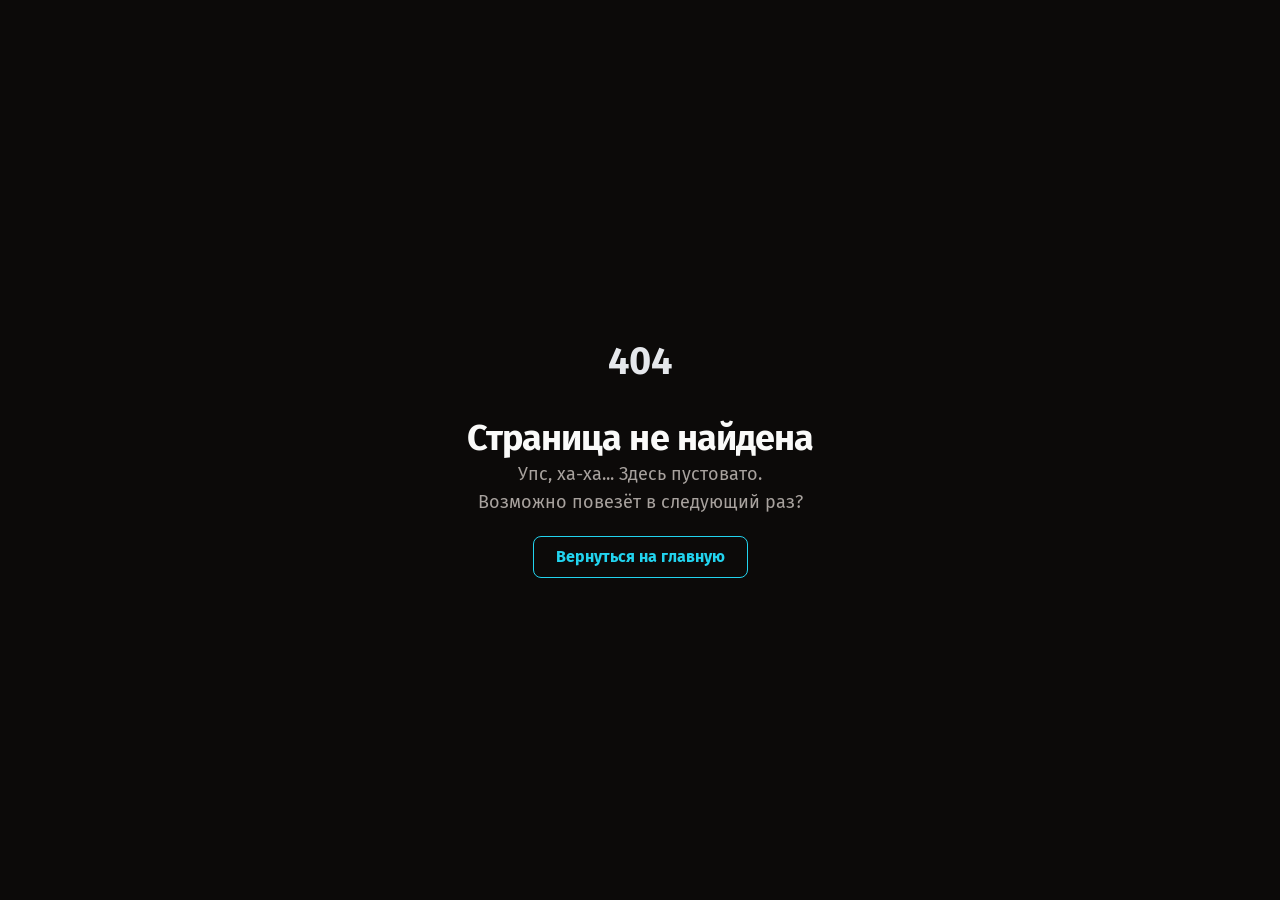
<file: index.html>
<!DOCTYPE html>
<html lang="ru">
  <head>
    <meta charset="utf-8" />
    <link rel="icon" href="/favicon.ico" />
    <meta name="viewport" content="width=device-width, initial-scale=1" />
    <meta
      name="theme-color"
      media="(prefers-color-scheme: dark)"
      content="cyan"
    />
    <meta
      name="description"
      content="Личный сайт — информация обо мне, мои проекты и контакты."
    />
    <meta name="keywords" content="DeadDuck" />
    <meta name="author" content="DeadDuck" />
    <meta name="image" content="https://dead0duck.ru/cover.png" />
    <meta itemprop="image" content="https://dead0duck.ru/cover.png" />

    <meta property="og:url" content="https://dead0duck.ru/" />
    <meta property="og:type" content="website" />
    <meta property="og:title" content="DeadDuck" />
    <meta
      property="og:description"
      content="Личный сайт — информация обо мне, мои проекты и контакты."
    />
    <meta property="og:image" content="https://dead0duck.ru/cover.png" />

    <meta name="twitter:card" content="summary" />
    <meta name="twitter:title" content="DeadDuck" />
    <meta
      name="twitter:description"
      content="Личный сайт — информация обо мне, мои проекты и контакты."
    />
    <meta name="twitter:image" content="https://dead0duck.ru/cover.png" />

    <link rel="apple-touch-icon" href="/logo192.png" />
    <link rel="manifest" href="/manifest.json" />
    <title>DeadDuck</title>
    <link
      rel="preload"
      as="font"
      href="/assets/firasans-CGes_AjB.woff2"
      crossorigin=""
    />
    <link
      rel="preload"
      as="font"
      href="/assets/firasans_bold-DCo1z-_Y.woff2"
      crossorigin=""
    />
    <script
      type="module"
      crossorigin=""
      src="/assets/index-DHHAPg7g.js"
    ></script>
    <link rel="stylesheet" crossorigin="" href="/assets/index-3xgHY_kF.css" />
    <link rel="modulepreload" href="/assets/Home-BClMsAqU.js" />
    <link rel="modulepreload" href="/assets/NotFound-DP6dKtTw.js" />
  </head>
  <body>
    <noscript>You need to enable JavaScript to run this site.</noscript>
    <div id="root"></div>
  </body>
</html>
</file>
<file: assets/index-3xgHY_kF.css>
.mantine-Checkbox-root{--checkbox-color: var(--mantine-primary-color-filled);--checkbox-icon-color: var(--mantine-primary-color-contrast)}.mantine-Checkbox-root .mantine-Checkbox-input{background-color:transparent;border-color:var(--checkbox-color)}.mantine-Checkbox-root .mantine-Checkbox-input[data-indeterminate],.mantine-Checkbox-root .mantine-Checkbox-input:checked{background-color:var(--checkbox-color)}.mantine-Checkbox-root .mantine-Checkbox-input:disabled{opacity:.5}.mantine-Checkbox-root .mantine-Checkbox-input:disabled+.mantine-Checkbox-icon{opacity:.5;color:var(--checkbox-icon-color)}.mantine-Checkbox-root .mantine-Checkbox-label[data-disabled]{color:inherit;opacity:.7}.mantine-Checkbox-root[data-variant=outline] .mantine-Checkbox-input{background-color:transparent}.mantine-Checkbox-root[data-variant=outline] .mantine-Checkbox-input+.mantine-Checkbox-icon{color:var(--checkbox-color)}.mantine-CheckboxGroup-root .mantine-CheckboxGroup-error{margin-top:8px}.mantine-Chip-root{--chip-color: var(--mantine-primary-color-contrast)}.mantine-Chip-root[data-variant=outline]:not([data-disabled]) .mantine-Chip-label{background-color:transparent;--chip-bd: 1px solid var(--mantine-color-default-border)}.mantine-Chip-root[data-variant=outline]:not([data-disabled]) .mantine-Chip-label:hover{background-color:var(--mantine-color-default-hover)}.mantine-Chip-root[data-variant=outline]:not([data-disabled]) .mantine-Chip-label:where([data-disabled]){--chip-icon-color: var(--mantine-color-text);border-color:var(--mantine-color-default-border);color:var(--mantine-color-text);opacity:.5}.mantine-Chip-root[data-variant=outline]:not([data-disabled]) .mantine-Chip-label:where([data-disabled]):hover{background-color:transparent;color:var(--mantine-color-text);--chip-bd: 1px solid var(--mantine-color-default-border);--chip-icon-color: var(--mantine-color-text)}[data-mantine-color-scheme=light] .mantine-Input-wrapper,[data-mantine-color-scheme=dark] .mantine-Input-wrapper{--input-disabled-bg: color-mix(in srgb, var(--mantine-color-default-hover), transparent 50%);--input-disabled-color: color-mix(in srgb, var(--mantine-color-text), transparent 50%)}[data-mantine-color-scheme=light] .mantine-Input-wrapper[data-variant=default],[data-mantine-color-scheme=dark] .mantine-Input-wrapper[data-variant=default]{--input-bd: var(--mantine-color-default-border);--input-bg: transparent;--input-bd-focus: var(--mantine-primary-color-filled)}[data-mantine-color-scheme=light] .mantine-Input-wrapper[data-variant=filled],[data-mantine-color-scheme=dark] .mantine-Input-wrapper[data-variant=filled]{--input-bd: transparent;--input-bg: var(--mantine-color-default-hover);--input-bd-focus: var(--mantine-primary-color-filled)}[data-mantine-color-scheme=light] .mantine-Input-wrapper[data-variant=unstyled],[data-mantine-color-scheme=dark] .mantine-Input-wrapper[data-variant=unstyled]{--input-bd: transparent;--input-bg: transparent;--input-bd-focus: transparent}.mantine-ColorInput-dropdown{background-color:var(--mantine-color-default);border-color:var(--mantine-color-default-border)}.mantine-Fieldset-root{border-color:var(--mantine-color-default-border);background-color:transparent}.mantine-Fieldset-root[data-variant=filled]{border-color:var(--mantine-color-default-border);background-color:color-mix(in srgb,var(--mantine-color-default-hover),transparent 60%)}.mantine-Fieldset-root[data-variant=unstyled]{border-color:transparent;background-color:transparent}.mantine-Radio-root .mantine-Radio-radio{background-color:transparent;border-color:var(--radio-color)}.mantine-Radio-root .mantine-Radio-radio:checked{background-color:var(--radio-color);border-color:var(--radio-color)}.mantine-Radio-root .mantine-Radio-radio+.mantine-Radio-icon{color:var(--radio-icon-color)}.mantine-Radio-root .mantine-Radio-radio:disabled{opacity:.5}.mantine-Radio-root[data-variant=outline] .mantine-Radio-radio{background-color:transparent;border-color:var(--radio-color)}.mantine-Radio-root[data-variant=outline] .mantine-Radio-radio:checked:not(:disabled){background-color:transparent;border-color:var(--radio-color)}.mantine-Radio-root[data-variant=outline] .mantine-Radio-radio:disabled{opacity:.5}.mantine-Radio-root[data-variant=outline] .mantine-Radio-radio:disabled+.mantine-Radio-icon{color:var(--radio-color);--radio-icon-opacity: .5}.mantine-SegmentedControl-root{background-color:var(--mantine-color-secondary-outline-hover)}.mantine-SegmentedControl-root .mantine-SegmentedControl-label{color:var(--mantine-color-dimmed)}.mantine-SegmentedControl-root .mantine-SegmentedControl-label[data-active]{color:var(--mantine-color-text)}[data-mantine-color-scheme=light] .mantine-SegmentedControl-root .mantine-SegmentedControl-label:where(:not([data-disabled],[data-active],[data-read-only])):hover{color:var(--mantine-color-black)}[data-mantine-color-scheme=dark] .mantine-SegmentedControl-root .mantine-SegmentedControl-label:where(:not([data-disabled],[data-active],[data-read-only])):hover{color:var(--mantine-color-white)}[data-mantine-color-scheme=light] .mantine-Slider-root,[data-mantine-color-scheme=dark] .mantine-Slider-root{--slider-track-bg: var(--mantine-color-secondary-outline-hover)}.mantine-Slider-root .mantine-Slider-trackContainer[data-disabled]{opacity:.5}.mantine-Slider-root .mantine-Slider-label{background-color:var(--mantine-color-default)!important;color:var(--mantine-color-text);border:1px solid var(--mantine-color-default-border)!important;top:-45px}.mantine-PillsInput-wrapper .mantine-PillsInput-input[data-variant=filled] .mantine-Pill-root,.mantine-TagsInput-wrapper .mantine-TagsInput-input[data-variant=filled] .mantine-Pill-root{background-color:var(--mantine-color-body)}.mantine-ActionIcon-root:where(:disabled:not([data-loading]),[data-disabled]:not([data-loading])){border:var(--ai-bd);opacity:.5}.mantine-ActionIcon-root:where(:disabled:not([data-loading]),[data-disabled]:not([data-loading])):active{transform:none}.mantine-Button-root:where(:disabled:not([data-loading]),[data-disabled]:not([data-loading])){border:var(--button-bd);opacity:.5}.mantine-CloseButton-root[data-variant=subtle]:where(:not([data-disabled],:disabled)):hover{background-color:var(--mantine-color-default-hover)}.mantine-NavLink-root:hover{background-color:var(--mantine-color-default-hover)}.mantine-NavLink-root:where([data-active],[aria-current=page]){background-color:var(--nl-bg);color:var(--nl-color)}.mantine-NavLink-root:where([data-active],[aria-current=page]):hover{background-color:var(--nl-hover)}.mantine-NavLink-root:where([data-active],[aria-current=page]) .description{--description-opacity: .9;--description-color: var(--nl-color)}.mantine-Pagination-root .mantine-Pagination-control{border-color:var(--mantine-color-default-border);background-color:var(--mantine-color-body)}.mantine-Pagination-root .mantine-Pagination-control:hover:where(:not(:disabled,[data-disabled])){background-color:var(--mantine-color-default-hover)}.mantine-Pagination-root .mantine-Pagination-control:where([data-active]){background-color:var(--pagination-active-bg);border-color:var(--pagination-active-bg);color:var(--pagination-active-color, var(--mantine-primary-color-contrast))}.mantine-Pagination-root .mantine-Pagination-control:where([data-active]):hover{background-color:rgba(from var(--pagination-active-bg) r g b / .9)}.mantine-Stepper-root .mantine-Stepper-stepIcon{background-color:var(--mantine-color-body);border-color:var(--mantine-color-default-border);color:var(--mantine-color-text)}.mantine-Stepper-root .mantine-Stepper-stepIcon:where([data-progress]){border-color:var(--step-color)}.mantine-Stepper-root .mantine-Stepper-stepIcon:where([data-completed]){color:var(--stepper-icon-color, var(--mantine-color-white));background-color:var(--step-color);border-color:var(--step-color)}[data-mantine-color-scheme=light] .mantine-Tabs-root,[data-mantine-color-scheme=dark] .mantine-Tabs-root{--tab-border-color: var(--mantine-color-default-border)}[data-mantine-color-scheme=light] .mantine-Tabs-root[data-variant=default],[data-mantine-color-scheme=dark] .mantine-Tabs-root[data-variant=default]{--tabs-list-border-width: 2px;--tab-hover-color: var(--mantine-color-default-hover)}[data-mantine-color-scheme=light] .mantine-Tabs-root[data-variant=pills],[data-mantine-color-scheme=dark] .mantine-Tabs-root[data-variant=pills]{--tabs-list-gap: calc(var(--mantine-spacing-sm) / 2);--tabs-text-color: var(--mantine-color-body) !important;--tab-hover-color: var(--mantine-color-default-hover)}[data-mantine-color-scheme=light] .mantine-Tabs-root .mantine-Tabs-tab,[data-mantine-color-scheme=dark] .mantine-Tabs-root .mantine-Tabs-tab{color:var(--mantine-color-dimmed)}[data-mantine-color-scheme=light] .mantine-Tabs-root .mantine-Tabs-tab[data-variant=default][data-active=true],[data-mantine-color-scheme=light] .mantine-Tabs-root .mantine-Tabs-tab[data-variant=outline][data-active=true],[data-mantine-color-scheme=dark] .mantine-Tabs-root .mantine-Tabs-tab[data-variant=default][data-active=true],[data-mantine-color-scheme=dark] .mantine-Tabs-root .mantine-Tabs-tab[data-variant=outline][data-active=true]{color:var(--mantine-color-text)}[data-mantine-color-scheme=light] .mantine-Tabs-root .mantine-Tabs-tab[data-variant=default]:hover,[data-mantine-color-scheme=light] .mantine-Tabs-root .mantine-Tabs-tab[data-variant=outline]:hover,[data-mantine-color-scheme=dark] .mantine-Tabs-root .mantine-Tabs-tab[data-variant=default]:hover,[data-mantine-color-scheme=dark] .mantine-Tabs-root .mantine-Tabs-tab[data-variant=outline]:hover{background-color:transparent;color:var(--mantine-color-text)}[data-mantine-color-scheme=light] .mantine-Tabs-root .mantine-Tabs-tab[data-variant=pills][data-active=true],[data-mantine-color-scheme=dark] .mantine-Tabs-root .mantine-Tabs-tab[data-variant=pills][data-active=true],[data-mantine-color-scheme=light] .mantine-Tabs-root .mantine-Tabs-tab[data-variant=pills][data-active=true]:hover,[data-mantine-color-scheme=dark] .mantine-Tabs-root .mantine-Tabs-tab[data-variant=pills][data-active=true]:hover{color:var(--mantine-primary-color-contrast)}[data-mantine-color-scheme=light] .mantine-Tabs-root .mantine-Tabs-tab[data-variant=pills]:hover,[data-mantine-color-scheme=dark] .mantine-Tabs-root .mantine-Tabs-tab[data-variant=pills]:hover{color:var(--mantine-color-text)}.mantine-Notification-root{background-color:var(--mantine-color-secondary-filled)}.mantine-Notification-root:where([data-with-border]){border:1px solid var(--mantine-color-default-border)}.mantine-Progress-root{background-color:var(--mantine-color-default-hover)}.mantine-RingProgress-root .mantine-RingProgress-curve{--rp-curve-root-color: var(--mantine-color-default-hover)}.mantine-SemiCircleProgress-root{--scp-empty-segment-color: var(--mantine-color-default-hover)}.mantine-Skeleton-root:where([data-visible]):after{background-color:var(--mantine-color-default-hover)}.mantine-Drawer-root .mantine-Drawer-content{border-right:1px solid var(--mantine-color-default-border);border-left:1px solid var(--mantine-color-default-border)}.mantine-HoverCard-dropdown{background-color:var(--mantine-color-body);border-color:var(--mantine-color-default-border);border-radius:var(--mantine-radius-default)}.mantine-Menu-dropdown{background-color:var(--mantine-color-body);border-color:var(--mantine-color-default-border)}.mantine-Menu-dropdown .mantine-Menu-item{background-color:transparent}.mantine-Menu-dropdown .mantine-Menu-item:where([data-hovered]){background-color:var(--menu-item-hover, var(--mantine-color-default-hover))}.mantine-Menu-dropdown .mantine-Menu-divider{border-color:var(--mantine-color-default-border)}.mantine-Modal-root .mantine-Modal-content{border:1px solid var(--mantine-color-default-border);border-radius:var(--mantine-radius-default)}.mantine-Popover-dropdown{--popover-border-color: var(--mantine-color-default-border);background-color:var(--mantine-color-body)}.mantine-Popover-arrow{--popover-border-color: var(--mantine-color-default-border)}.mantine-Tooltip-tooltip{font-size:var(--mantine-font-size-xs);padding-top:0;padding-bottom:0}.mantine-Accordion-root .mantine-Accordion-control{color:var(--mantine-color-text)}.mantine-Accordion-root .mantine-Accordion-item{--item-border-color: var(--mantine-color-default-border);--item-filled-color: var(--mantine-color-default-hover)}.mantine-Accordion-root[data-variant=default] .mantine-Accordion-control:where(:not(:disabled,[data-disabled])):hover{background-color:transparent}.mantine-Accordion-root[data-variant=default] .mantine-Accordion-label:where(:not(:disabled,[data-disabled])):hover{text-decoration:underline}.mantine-Accordion-root[data-variant=contained] .mantine-Accordion-control:where(:not(:disabled,[data-disabled])):hover,.mantine-Accordion-root[data-variant=filled] .mantine-Accordion-control:where(:not(:disabled,[data-disabled])):hover{background-color:var(--mantine-color-default-hover)}.mantine-Avatar-root{--avatar-bg: var(--mantine-primary-color-light);--avatar-bd: 1px solid transparent;--avatar-color: var(--mantine-primary-color-light-color)}.mantine-Badge-root{--badge-color: var(--mantine-primary-color-contrast)}.mantine-Badge-root[data-variant=dot]{background-color:var(--mantine-color-secondary-light);border-color:var(--mantine-color-secondary-light);color:var(--mantine-color-text)}.mantine-Card-root{background-color:var(--mantine-color-default)}.mantine-Card-root .mantine-Card-section{border-color:var(--mantine-color-default-border)}.mantine-Timeline-root{--item-border-color: var(--mantine-color-default-border)}.mantine-Timeline-root .mantine-Timeline-itemBullet{border-color:var(--mantine-color-default-border)}.mantine-Timeline-root .mantine-Timeline-itemBullet:where([data-with-child]){background-color:var(--mantine-color-secondary-light)}.mantine-Timeline-root .mantine-Timeline-itemBullet:where([data-active]){border-color:var(--tli-color, var(--tl-color));background-color:var(--mantine-color-white);color:var(--tl-icon-color, var(--mantine-color-white))}.mantine-Timeline-root .mantine-Timeline-itemBullet:where([data-active]):where([data-with-child]){background-color:var(--tli-color, var(--tl-color));color:var(--tl-icon-color, var(--mantine-color-white))}.mantine-Code-root{background-color:var(--code-bg, var(--mantine-color-secondary-filled));color:var(--mantine-color-text)}.mantine-Table-table{--table-hover-color: var(--mantine-color-default-hover);--table-striped-color: var(--mantine-color-default-hover);--table-border-color: var(--mantine-color-default-border)}.mantine-Table-table:where([data-with-table-border]){border:calc(.0625rem * var(--mantine-scale)) solid var(--table-border-color)}.mantine-Title-root,.mantine-Modal-title,.mantine-Drawer-title{letter-spacing:-.025em}.mantine-Divider-root{--divider-color: var(--mantine-color-default-border)}.mantine-Paper-root:where([data-with-border]){border:calc(.0625rem * var(--mantine-scale)) solid var(--mantine-color-default-border)}.mantine-DatePicker-levelsGroup .mantine-DatePicker-calendarHeader{--dch-control-size-xs: calc(1.25rem * var(--mantine-scale));--dch-control-size-sm: calc(1.75rem * var(--mantine-scale));--dch-control-size-md: calc(2.25rem * var(--mantine-scale));--dch-control-size-lg: calc(2.5rem * var(--mantine-scale));--dch-control-size-xl: calc(2.75rem * var(--mantine-scale));max-width:none;gap:var(--mantine-spacing-xs)}.mantine-DatePicker-levelsGroup .mantine-DatePicker-calendarHeader .mantine-DatePicker-calendarHeaderControl{border:1px solid var(--mantine-color-default-border);border-radius:var(--mantine-radius-default)}.mantine-DatePicker-levelsGroup .mantine-DatePicker-calendarHeader .mantine-DatePicker-calendarHeaderControl:hover,.mantine-DatePicker-levelsGroup .mantine-DatePicker-calendarHeader .mantine-DatePicker-calendarHeaderLevel:hover{background-color:var(--mantine-color-default-hover)!important}.mantine-DatePicker-levelsGroup .mantine-DatePicker-calendarHeader .mantine-DatePicker-calendarHeaderLevel{font-size:var(--mantine-font-size-sm)}.mantine-DatePicker-levelsGroup .mantine-DatePicker-month{border-collapse:separate;border-spacing:0 5px}.mantine-DatePicker-levelsGroup .mantine-DatePicker-month .mantine-DatePicker-weekdaysRow .mantine-DatePicker-weekday{font-size:var(--mantine-font-size-xs)}.mantine-DatePicker-levelsGroup .mantine-DatePicker-month .mantine-DatePicker-monthRow{margin-top:var(--mantine-spacing-xs);margin-bottom:var(--mantine-spacing-xs)}.mantine-DatePicker-levelsGroup .mantine-DatePicker-month .mantine-DatePicker-monthRow .mantine-DatePicker-day{--day-size-xs: calc(1.5rem * var(--mantine-scale));--day-size-sm: calc(2rem * var(--mantine-scale));--day-size-md: calc(2.5rem * var(--mantine-scale));--day-size-lg: calc(3rem * var(--mantine-scale));--day-size-xl: calc(3.5rem * var(--mantine-scale));font-size:calc(var(--day-size) / 2.28)}.mantine-DatePicker-levelsGroup .mantine-DatePicker-month .mantine-DatePicker-monthRow .mantine-DatePicker-day:hover:where(:not([data-static],[data-disabled],[data-selected],[data-in-range])){background-color:var(--mantine-color-default-hover)!important;border-radius:var(--mantine-radius-default)}.mantine-DatePicker-levelsGroup .mantine-DatePicker-month .mantine-DatePicker-monthRow .mantine-DatePicker-day:hover:where(:not([data-static],[data-disabled],[data-selected],[data-in-range]))[data-in-range]{border-radius:0}.mantine-DatePicker-levelsGroup .mantine-DatePicker-month .mantine-DatePicker-monthRow .mantine-DatePicker-day:where([data-selected]):hover:where(:not([data-disabled],[data-static])){background-color:var(--mantine-primary-color-filled-hover);border-radius:var(--mantine-radius-default)}.mantine-DatePicker-levelsGroup .mantine-DatePicker-month .mantine-DatePicker-monthRow .mantine-DatePicker-day[data-weekend]{color:var(--mantine-color-text)}.mantine-DatePicker-levelsGroup .mantine-DatePicker-month .mantine-DatePicker-monthRow .mantine-DatePicker-day[data-last-in-range],.mantine-DatePicker-levelsGroup .mantine-DatePicker-month .mantine-DatePicker-monthRow .mantine-DatePicker-day[data-first-in-range]{border-radius:var(--mantine-radius-default)}.mantine-DatePicker-levelsGroup .mantine-DatePicker-monthsList .mantine-DatePicker-monthsListControl{--dpc-size-xs: calc(1.5rem * var(--mantine-scale));--dpc-size-sm: calc(1.96rem * var(--mantine-scale));--dpc-size-md: calc(2.5rem * var(--mantine-scale));--dpc-size-lg: calc(3rem * var(--mantine-scale));--dpc-size-xl: calc(3.5rem * var(--mantine-scale))}.mantine-DatePicker-levelsGroup .mantine-DatePicker-monthsList .mantine-DatePicker-monthsListControl:hover:where(:not([data-disabled],:disabled)){background-color:var(--mantine-color-default-hover)!important}.mantine-DatePicker-levelsGroup .mantine-DatePicker-yearsList .mantine-DatePicker-yearsListControl{--dpc-size-xs: calc(1.5rem * var(--mantine-scale));--dpc-size-sm: calc(1.96rem * var(--mantine-scale));--dpc-size-md: calc(2.5rem * var(--mantine-scale));--dpc-size-lg: calc(3rem * var(--mantine-scale));--dpc-size-xl: calc(3.5rem * var(--mantine-scale))}.mantine-DatePicker-levelsGroup .mantine-DatePicker-yearsList .mantine-DatePicker-yearsListControl:hover:where(:not([data-disabled],:disabled)){background-color:var(--mantine-color-default-hover)!important}.mantine-Spotlight-root .mantine-Spotlight-content{border:1px solid var(--mantine-color-default-border)}.mantine-Spotlight-root .mantine-Spotlight-actionsList{border-color:var(--mantine-color-default-border)}.mantine-Spotlight-root .mantine-Spotlight-action:where(:not([data-selected])):hover{background-color:var(--mantine-color-default-hover)}.mantine-Spotlight-root .mantine-Spotlight-footer{border-color:var(--mantine-color-default-border)}.mantine-CodeHighlightTabs-root .mantine-CodeHighlightTabs-file{color:var(--mantine-color-text);border-color:var(--mantine-color-default-border);padding:7px 12px;font-size:12px}.mantine-CodeHighlightTabs-root .mantine-CodeHighlightTabs-file:where([data-active]){background-color:var(--mantine-color-default-hover);color:var(--mantine-color-text)}.mantine-CodeHighlightTabs-root .mantine-CodeHighlightTabs-control{color:var(--mantine-primary-color-contrast)}.mantine-ChartTooltip-tooltip{border:1px solid var(--mantine-color-default-border)}@font-face{font-family:Duck;font-style:normal;font-weight:400;font-display:swap;src:url(/assets/firasans-CGes_AjB.woff2) format("woff2")}@font-face{font-family:Duck;font-style:normal;font-weight:600;font-display:swap;src:url(/assets/firasans_bold-DCo1z-_Y.woff2) format("woff2")}.duck-Card{border-radius:var(--mantine-radius-default);padding:var(--mantine-spacing-lg);border:calc(.0625rem* var(--mantine-scale)) solid var(--mantine-color-default-border)}.mantine-Grid-no-margin>.mantine-Grid-inner{margin:0!important}.mantine-Accordion-root .mantine-Collapse .mantine-Accordion-item:first-of-type{border-top:none!important;border-start-start-radius:0!important;border-start-end-radius:0!important}.mantine-Accordion-root .mantine-Collapse .mantine-Accordion-item:first-of-type [data-accordion-control]{border-top:none!important;border-start-start-radius:0!important;border-start-end-radius:0!important}.mantine-Accordion-root .mantine-Accordion-item:has(+.mantine-Collapse[aria-hidden=true]){border-top:none!important;border-end-start-radius:var(--accordion-radius);border-end-end-radius:var(--accordion-radius)}.mantine-Accordion-root .mantine-Accordion-item:has(+.mantine-Collapse[aria-hidden=true]) [data-accordion-control]{border-top:none!important;border-end-start-radius:var(--accordion-radius);border-end-end-radius:var(--accordion-radius)}.yt-lite{background-color:#000;position:relative;display:block;contain:layout style;background-position:50%;background-size:cover;cursor:pointer;aspect-ratio:16 / 9}.yt-lite.lyt-activated:before{content:"";box-sizing:content-box;display:block;position:absolute;top:0;background-image:url([data-uri]);background-position:top;background-repeat:repeat-x;height:60px;padding-bottom:50px;width:100%;transition:all .2s cubic-bezier(0,0,.2,1)}.yt-lite:after{content:"";display:block;padding-bottom:var(--aspect-ratio, 56.25%)}@supports (aspect-ratio: 16 / 9){.yt-lite:after{display:none}}.yt-lite>iframe{width:100%;height:100%;position:absolute;top:0;left:0;right:0;border:0;outline:0;margin:0;padding:0;display:block}.yt-lite>.lty-thumbnail{position:absolute;top:0;left:0;width:100%;height:100%;object-fit:cover;object-position:center}.yt-lite>.lty-playbtn{position:absolute;top:50%;left:50%;transform:translate3d(-50%,-50%,0);width:68px;height:48px;z-index:1;background-color:transparent;background-image:url('data:image/svg+xml;utf8,<svg xmlns="http://www.w3.org/2000/svg" viewBox="0 0 68 48"><path d="M66.52 7.74c-.78-2.93-2.49-5.41-5.42-6.19C55.79.13 34 0 34 0S12.21.13 6.9 1.55c-2.93.78-4.63 3.26-5.42 6.19C.06 13.05 0 24 0 24s.06 10.95 1.48 16.26c.78 2.93 2.49 5.41 5.42 6.19C12.21 47.87 34 48 34 48s21.79-.13 27.1-1.55c2.93-.78 4.64-3.26 5.42-6.19C67.94 34.95 68 24 68 24s-.06-10.95-1.48-16.26z" fill="%23f00"/><path d="M45 24 27 14v20" fill="%23fff"/></svg>');background-repeat:no-repeat;background-size:100% 100%;transition:filter .1s cubic-bezier(0,0,.2,1);border:none;cursor:pointer;filter:grayscale(100%);opacity:.8;padding:0;line-height:0;font-size:0}.yt-lite:hover>.lty-playbtn{filter:none;opacity:1}.yt-lite.lyt-activated{cursor:unset}.yt-lite.lyt-activated:before,.yt-lite.lyt-activated>.lty-playbtn{opacity:0;pointer-events:none}.lty-visually-hidden{position:absolute;width:1px;height:1px;margin:-1px;padding:0;overflow:hidden;clip:rect(0,0,0,0);white-space:nowrap;border:0}.yt-lite>.lty-playlist-icon{position:absolute;top:8px;right:8px;width:48px;height:48px;background-color:#000c;border-radius:4px;display:flex;align-items:center;justify-content:center;z-index:1;pointer-events:none}.yt-lite>.lty-playlist-icon:before{content:"";width:28px;height:28px;background-image:url('data:image/svg+xml;utf8,<svg xmlns="http://www.w3.org/2000/svg" viewBox="0 0 24 24" fill="white"><path d="M4 6h2v12H4V6zm12 0h-2v12h2V6zM8 6h10v12H8V6z" opacity="0.5"/><path d="M10 8h8v8h-8V8z"/></svg>');background-repeat:no-repeat;background-size:contain;background-position:center}._label_xwfaa_1{text-align:center;font-weight:600;font-size:38px;line-height:1;padding-top:var(--mantine-spacing-lg);margin-bottom:calc(1.5 * var(--mantine-spacing-xl));color:var(--mantine-color-gray-2)}@media(max-width:48em){._label_xwfaa_1{font-size:32px}}._description_xwfaa_15{margin:auto;margin-top:var(--mantine-spacing-xl);margin-bottom:calc(1.5 * var(--mantine-spacing-xl))}._title_xwfaa_21{text-align:center;font-weight:600;font-size:38px}@media(max-width:48em){._title_xwfaa_21{font-size:32px}}:root,:host{color-scheme:var(--mantine-color-scheme)}*,*:before,*:after{box-sizing:border-box}input,button,textarea,select{font:inherit}button,select{text-transform:none}body,:host{margin:0;font-family:var(--mantine-font-family);font-size:var(--mantine-font-size-md);line-height:var(--mantine-line-height);background-color:var(--mantine-color-body);color:var(--mantine-color-text);-webkit-font-smoothing:var(--mantine-webkit-font-smoothing);-moz-osx-font-smoothing:var(--mantine-moz-font-smoothing)}@media screen and (max-device-width:31.25em){body,:host{-webkit-text-size-adjust:100%}}@media(prefers-reduced-motion:reduce){[data-respect-reduced-motion] [data-reduce-motion]{transition:none;animation:none}}[data-mantine-color-scheme=light] .mantine-light-hidden,[data-mantine-color-scheme=dark] .mantine-dark-hidden{display:none}.mantine-focus-auto:focus-visible{outline:2px solid var(--mantine-primary-color-filled);outline-offset:calc(.125rem * var(--mantine-scale))}.mantine-focus-always:focus{outline:2px solid var(--mantine-primary-color-filled);outline-offset:calc(.125rem * var(--mantine-scale))}.mantine-focus-never:focus{outline:none}.mantine-active:active{transform:translateY(calc(.0625rem * var(--mantine-scale)))}fieldset:disabled .mantine-active:active{transform:none}:where([dir=rtl]) .mantine-rotate-rtl{transform:rotate(180deg)}:root,:host{--mantine-z-index-app: 100;--mantine-z-index-modal: 200;--mantine-z-index-popover: 300;--mantine-z-index-overlay: 400;--mantine-z-index-max: 9999;--mantine-scale: 1;--mantine-cursor-type: default;--mantine-webkit-font-smoothing: antialiased;--mantine-moz-font-smoothing: grayscale;--mantine-color-white: #fff;--mantine-color-black: #000;--mantine-line-height: 1.55;--mantine-font-family: -apple-system, BlinkMacSystemFont, Segoe UI, Roboto, Helvetica, Arial, sans-serif, Apple Color Emoji, Segoe UI Emoji;--mantine-font-family-monospace: ui-monospace, SFMono-Regular, Menlo, Monaco, Consolas, Liberation Mono, Courier New, monospace;--mantine-font-family-headings: -apple-system, BlinkMacSystemFont, Segoe UI, Roboto, Helvetica, Arial, sans-serif, Apple Color Emoji, Segoe UI Emoji;--mantine-heading-font-weight: 700;--mantine-heading-text-wrap: wrap;--mantine-radius-default: calc(.25rem * var(--mantine-scale));--mantine-primary-color-filled: var(--mantine-color-blue-filled);--mantine-primary-color-filled-hover: var(--mantine-color-blue-filled-hover);--mantine-primary-color-light: var(--mantine-color-blue-light);--mantine-primary-color-light-hover: var(--mantine-color-blue-light-hover);--mantine-primary-color-light-color: var(--mantine-color-blue-light-color);--mantine-breakpoint-xs: 36em;--mantine-breakpoint-sm: 48em;--mantine-breakpoint-md: 62em;--mantine-breakpoint-lg: 75em;--mantine-breakpoint-xl: 88em;--mantine-spacing-xs: calc(.625rem * var(--mantine-scale));--mantine-spacing-sm: calc(.75rem * var(--mantine-scale));--mantine-spacing-md: calc(1rem * var(--mantine-scale));--mantine-spacing-lg: calc(1.25rem * var(--mantine-scale));--mantine-spacing-xl: calc(2rem * var(--mantine-scale));--mantine-font-size-xs: calc(.75rem * var(--mantine-scale));--mantine-font-size-sm: calc(.875rem * var(--mantine-scale));--mantine-font-size-md: calc(1rem * var(--mantine-scale));--mantine-font-size-lg: calc(1.125rem * var(--mantine-scale));--mantine-font-size-xl: calc(1.25rem * var(--mantine-scale));--mantine-line-height-xs: 1.4;--mantine-line-height-sm: 1.45;--mantine-line-height-md: 1.55;--mantine-line-height-lg: 1.6;--mantine-line-height-xl: 1.65;--mantine-shadow-xs: 0 calc(.0625rem * var(--mantine-scale)) calc(.1875rem * var(--mantine-scale)) rgba(0, 0, 0, .05), 0 calc(.0625rem * var(--mantine-scale)) calc(.125rem * var(--mantine-scale)) rgba(0, 0, 0, .1);--mantine-shadow-sm: 0 calc(.0625rem * var(--mantine-scale)) calc(.1875rem * var(--mantine-scale)) rgba(0, 0, 0, .05), rgba(0, 0, 0, .05) 0 calc(.625rem * var(--mantine-scale)) calc(.9375rem * var(--mantine-scale)) calc(-.3125rem * var(--mantine-scale)), rgba(0, 0, 0, .04) 0 calc(.4375rem * var(--mantine-scale)) calc(.4375rem * var(--mantine-scale)) calc(-.3125rem * var(--mantine-scale));--mantine-shadow-md: 0 calc(.0625rem * var(--mantine-scale)) calc(.1875rem * var(--mantine-scale)) rgba(0, 0, 0, .05), rgba(0, 0, 0, .05) 0 calc(1.25rem * var(--mantine-scale)) calc(1.5625rem * var(--mantine-scale)) calc(-.3125rem * var(--mantine-scale)), rgba(0, 0, 0, .04) 0 calc(.625rem * var(--mantine-scale)) calc(.625rem * var(--mantine-scale)) calc(-.3125rem * var(--mantine-scale));--mantine-shadow-lg: 0 calc(.0625rem * var(--mantine-scale)) calc(.1875rem * var(--mantine-scale)) rgba(0, 0, 0, .05), rgba(0, 0, 0, .05) 0 calc(1.75rem * var(--mantine-scale)) calc(1.4375rem * var(--mantine-scale)) calc(-.4375rem * var(--mantine-scale)), rgba(0, 0, 0, .04) 0 calc(.75rem * var(--mantine-scale)) calc(.75rem * var(--mantine-scale)) calc(-.4375rem * var(--mantine-scale));--mantine-shadow-xl: 0 calc(.0625rem * var(--mantine-scale)) calc(.1875rem * var(--mantine-scale)) rgba(0, 0, 0, .05), rgba(0, 0, 0, .05) 0 calc(2.25rem * var(--mantine-scale)) calc(1.75rem * var(--mantine-scale)) calc(-.4375rem * var(--mantine-scale)), rgba(0, 0, 0, .04) 0 calc(1.0625rem * var(--mantine-scale)) calc(1.0625rem * var(--mantine-scale)) calc(-.4375rem * var(--mantine-scale));--mantine-radius-xs: calc(.125rem * var(--mantine-scale));--mantine-radius-sm: calc(.25rem * var(--mantine-scale));--mantine-radius-md: calc(.5rem * var(--mantine-scale));--mantine-radius-lg: calc(1rem * var(--mantine-scale));--mantine-radius-xl: calc(2rem * var(--mantine-scale));--mantine-primary-color-0: var(--mantine-color-blue-0);--mantine-primary-color-1: var(--mantine-color-blue-1);--mantine-primary-color-2: var(--mantine-color-blue-2);--mantine-primary-color-3: var(--mantine-color-blue-3);--mantine-primary-color-4: var(--mantine-color-blue-4);--mantine-primary-color-5: var(--mantine-color-blue-5);--mantine-primary-color-6: var(--mantine-color-blue-6);--mantine-primary-color-7: var(--mantine-color-blue-7);--mantine-primary-color-8: var(--mantine-color-blue-8);--mantine-primary-color-9: var(--mantine-color-blue-9);--mantine-color-dark-0: #c9c9c9;--mantine-color-dark-1: #b8b8b8;--mantine-color-dark-2: #828282;--mantine-color-dark-3: #696969;--mantine-color-dark-4: #424242;--mantine-color-dark-5: #3b3b3b;--mantine-color-dark-6: #2e2e2e;--mantine-color-dark-7: #242424;--mantine-color-dark-8: #1f1f1f;--mantine-color-dark-9: #141414;--mantine-color-gray-0: #f8f9fa;--mantine-color-gray-1: #f1f3f5;--mantine-color-gray-2: #e9ecef;--mantine-color-gray-3: #dee2e6;--mantine-color-gray-4: #ced4da;--mantine-color-gray-5: #adb5bd;--mantine-color-gray-6: #868e96;--mantine-color-gray-7: #495057;--mantine-color-gray-8: #343a40;--mantine-color-gray-9: #212529;--mantine-color-red-0: #fff5f5;--mantine-color-red-1: #ffe3e3;--mantine-color-red-2: #ffc9c9;--mantine-color-red-3: #ffa8a8;--mantine-color-red-4: #ff8787;--mantine-color-red-5: #ff6b6b;--mantine-color-red-6: #fa5252;--mantine-color-red-7: #f03e3e;--mantine-color-red-8: #e03131;--mantine-color-red-9: #c92a2a;--mantine-color-pink-0: #fff0f6;--mantine-color-pink-1: #ffdeeb;--mantine-color-pink-2: #fcc2d7;--mantine-color-pink-3: #faa2c1;--mantine-color-pink-4: #f783ac;--mantine-color-pink-5: #f06595;--mantine-color-pink-6: #e64980;--mantine-color-pink-7: #d6336c;--mantine-color-pink-8: #c2255c;--mantine-color-pink-9: #a61e4d;--mantine-color-grape-0: #f8f0fc;--mantine-color-grape-1: #f3d9fa;--mantine-color-grape-2: #eebefa;--mantine-color-grape-3: #e599f7;--mantine-color-grape-4: #da77f2;--mantine-color-grape-5: #cc5de8;--mantine-color-grape-6: #be4bdb;--mantine-color-grape-7: #ae3ec9;--mantine-color-grape-8: #9c36b5;--mantine-color-grape-9: #862e9c;--mantine-color-violet-0: #f3f0ff;--mantine-color-violet-1: #e5dbff;--mantine-color-violet-2: #d0bfff;--mantine-color-violet-3: #b197fc;--mantine-color-violet-4: #9775fa;--mantine-color-violet-5: #845ef7;--mantine-color-violet-6: #7950f2;--mantine-color-violet-7: #7048e8;--mantine-color-violet-8: #6741d9;--mantine-color-violet-9: #5f3dc4;--mantine-color-indigo-0: #edf2ff;--mantine-color-indigo-1: #dbe4ff;--mantine-color-indigo-2: #bac8ff;--mantine-color-indigo-3: #91a7ff;--mantine-color-indigo-4: #748ffc;--mantine-color-indigo-5: #5c7cfa;--mantine-color-indigo-6: #4c6ef5;--mantine-color-indigo-7: #4263eb;--mantine-color-indigo-8: #3b5bdb;--mantine-color-indigo-9: #364fc7;--mantine-color-blue-0: #e7f5ff;--mantine-color-blue-1: #d0ebff;--mantine-color-blue-2: #a5d8ff;--mantine-color-blue-3: #74c0fc;--mantine-color-blue-4: #4dabf7;--mantine-color-blue-5: #339af0;--mantine-color-blue-6: #228be6;--mantine-color-blue-7: #1c7ed6;--mantine-color-blue-8: #1971c2;--mantine-color-blue-9: #1864ab;--mantine-color-cyan-0: #e3fafc;--mantine-color-cyan-1: #c5f6fa;--mantine-color-cyan-2: #99e9f2;--mantine-color-cyan-3: #66d9e8;--mantine-color-cyan-4: #3bc9db;--mantine-color-cyan-5: #22b8cf;--mantine-color-cyan-6: #15aabf;--mantine-color-cyan-7: #1098ad;--mantine-color-cyan-8: #0c8599;--mantine-color-cyan-9: #0b7285;--mantine-color-teal-0: #e6fcf5;--mantine-color-teal-1: #c3fae8;--mantine-color-teal-2: #96f2d7;--mantine-color-teal-3: #63e6be;--mantine-color-teal-4: #38d9a9;--mantine-color-teal-5: #20c997;--mantine-color-teal-6: #12b886;--mantine-color-teal-7: #0ca678;--mantine-color-teal-8: #099268;--mantine-color-teal-9: #087f5b;--mantine-color-green-0: #ebfbee;--mantine-color-green-1: #d3f9d8;--mantine-color-green-2: #b2f2bb;--mantine-color-green-3: #8ce99a;--mantine-color-green-4: #69db7c;--mantine-color-green-5: #51cf66;--mantine-color-green-6: #40c057;--mantine-color-green-7: #37b24d;--mantine-color-green-8: #2f9e44;--mantine-color-green-9: #2b8a3e;--mantine-color-lime-0: #f4fce3;--mantine-color-lime-1: #e9fac8;--mantine-color-lime-2: #d8f5a2;--mantine-color-lime-3: #c0eb75;--mantine-color-lime-4: #a9e34b;--mantine-color-lime-5: #94d82d;--mantine-color-lime-6: #82c91e;--mantine-color-lime-7: #74b816;--mantine-color-lime-8: #66a80f;--mantine-color-lime-9: #5c940d;--mantine-color-yellow-0: #fff9db;--mantine-color-yellow-1: #fff3bf;--mantine-color-yellow-2: #ffec99;--mantine-color-yellow-3: #ffe066;--mantine-color-yellow-4: #ffd43b;--mantine-color-yellow-5: #fcc419;--mantine-color-yellow-6: #fab005;--mantine-color-yellow-7: #f59f00;--mantine-color-yellow-8: #f08c00;--mantine-color-yellow-9: #e67700;--mantine-color-orange-0: #fff4e6;--mantine-color-orange-1: #ffe8cc;--mantine-color-orange-2: #ffd8a8;--mantine-color-orange-3: #ffc078;--mantine-color-orange-4: #ffa94d;--mantine-color-orange-5: #ff922b;--mantine-color-orange-6: #fd7e14;--mantine-color-orange-7: #f76707;--mantine-color-orange-8: #e8590c;--mantine-color-orange-9: #d9480f;--mantine-h1-font-size: calc(2.125rem * var(--mantine-scale));--mantine-h1-line-height: 1.3;--mantine-h1-font-weight: 700;--mantine-h2-font-size: calc(1.625rem * var(--mantine-scale));--mantine-h2-line-height: 1.35;--mantine-h2-font-weight: 700;--mantine-h3-font-size: calc(1.375rem * var(--mantine-scale));--mantine-h3-line-height: 1.4;--mantine-h3-font-weight: 700;--mantine-h4-font-size: calc(1.125rem * var(--mantine-scale));--mantine-h4-line-height: 1.45;--mantine-h4-font-weight: 700;--mantine-h5-font-size: calc(1rem * var(--mantine-scale));--mantine-h5-line-height: 1.5;--mantine-h5-font-weight: 700;--mantine-h6-font-size: calc(.875rem * var(--mantine-scale));--mantine-h6-line-height: 1.5;--mantine-h6-font-weight: 700}:root[data-mantine-color-scheme=dark],:host([data-mantine-color-scheme="dark"]){--mantine-color-scheme: dark;--mantine-primary-color-contrast: var(--mantine-color-white);--mantine-color-bright: var(--mantine-color-white);--mantine-color-text: var(--mantine-color-dark-0);--mantine-color-body: var(--mantine-color-dark-7);--mantine-color-error: var(--mantine-color-red-8);--mantine-color-placeholder: var(--mantine-color-dark-3);--mantine-color-anchor: var(--mantine-color-blue-4);--mantine-color-default: var(--mantine-color-dark-6);--mantine-color-default-hover: var(--mantine-color-dark-5);--mantine-color-default-color: var(--mantine-color-white);--mantine-color-default-border: var(--mantine-color-dark-4);--mantine-color-dimmed: var(--mantine-color-dark-2);--mantine-color-disabled: var(--mantine-color-dark-6);--mantine-color-disabled-color: var(--mantine-color-dark-3);--mantine-color-disabled-border: var(--mantine-color-dark-4);--mantine-color-dark-text: var(--mantine-color-dark-4);--mantine-color-dark-filled: var(--mantine-color-dark-8);--mantine-color-dark-filled-hover: var(--mantine-color-dark-9);--mantine-color-dark-light: rgba(46, 46, 46, .15);--mantine-color-dark-light-hover: rgba(46, 46, 46, .2);--mantine-color-dark-light-color: var(--mantine-color-dark-3);--mantine-color-dark-outline: var(--mantine-color-dark-4);--mantine-color-dark-outline-hover: rgba(66, 66, 66, .05);--mantine-color-gray-text: var(--mantine-color-gray-4);--mantine-color-gray-filled: var(--mantine-color-gray-8);--mantine-color-gray-filled-hover: var(--mantine-color-gray-9);--mantine-color-gray-light: rgba(134, 142, 150, .15);--mantine-color-gray-light-hover: rgba(134, 142, 150, .2);--mantine-color-gray-light-color: var(--mantine-color-gray-3);--mantine-color-gray-outline: var(--mantine-color-gray-4);--mantine-color-gray-outline-hover: rgba(206, 212, 218, .05);--mantine-color-red-text: var(--mantine-color-red-4);--mantine-color-red-filled: var(--mantine-color-red-8);--mantine-color-red-filled-hover: var(--mantine-color-red-9);--mantine-color-red-light: rgba(250, 82, 82, .15);--mantine-color-red-light-hover: rgba(250, 82, 82, .2);--mantine-color-red-light-color: var(--mantine-color-red-3);--mantine-color-red-outline: var(--mantine-color-red-4);--mantine-color-red-outline-hover: rgba(255, 135, 135, .05);--mantine-color-pink-text: var(--mantine-color-pink-4);--mantine-color-pink-filled: var(--mantine-color-pink-8);--mantine-color-pink-filled-hover: var(--mantine-color-pink-9);--mantine-color-pink-light: rgba(230, 73, 128, .15);--mantine-color-pink-light-hover: rgba(230, 73, 128, .2);--mantine-color-pink-light-color: var(--mantine-color-pink-3);--mantine-color-pink-outline: var(--mantine-color-pink-4);--mantine-color-pink-outline-hover: rgba(247, 131, 172, .05);--mantine-color-grape-text: var(--mantine-color-grape-4);--mantine-color-grape-filled: var(--mantine-color-grape-8);--mantine-color-grape-filled-hover: var(--mantine-color-grape-9);--mantine-color-grape-light: rgba(190, 75, 219, .15);--mantine-color-grape-light-hover: rgba(190, 75, 219, .2);--mantine-color-grape-light-color: var(--mantine-color-grape-3);--mantine-color-grape-outline: var(--mantine-color-grape-4);--mantine-color-grape-outline-hover: rgba(218, 119, 242, .05);--mantine-color-violet-text: var(--mantine-color-violet-4);--mantine-color-violet-filled: var(--mantine-color-violet-8);--mantine-color-violet-filled-hover: var(--mantine-color-violet-9);--mantine-color-violet-light: rgba(121, 80, 242, .15);--mantine-color-violet-light-hover: rgba(121, 80, 242, .2);--mantine-color-violet-light-color: var(--mantine-color-violet-3);--mantine-color-violet-outline: var(--mantine-color-violet-4);--mantine-color-violet-outline-hover: rgba(151, 117, 250, .05);--mantine-color-indigo-text: var(--mantine-color-indigo-4);--mantine-color-indigo-filled: var(--mantine-color-indigo-8);--mantine-color-indigo-filled-hover: var(--mantine-color-indigo-9);--mantine-color-indigo-light: rgba(76, 110, 245, .15);--mantine-color-indigo-light-hover: rgba(76, 110, 245, .2);--mantine-color-indigo-light-color: var(--mantine-color-indigo-3);--mantine-color-indigo-outline: var(--mantine-color-indigo-4);--mantine-color-indigo-outline-hover: rgba(116, 143, 252, .05);--mantine-color-blue-text: var(--mantine-color-blue-4);--mantine-color-blue-filled: var(--mantine-color-blue-8);--mantine-color-blue-filled-hover: var(--mantine-color-blue-9);--mantine-color-blue-light: rgba(34, 139, 230, .15);--mantine-color-blue-light-hover: rgba(34, 139, 230, .2);--mantine-color-blue-light-color: var(--mantine-color-blue-3);--mantine-color-blue-outline: var(--mantine-color-blue-4);--mantine-color-blue-outline-hover: rgba(77, 171, 247, .05);--mantine-color-cyan-text: var(--mantine-color-cyan-4);--mantine-color-cyan-filled: var(--mantine-color-cyan-8);--mantine-color-cyan-filled-hover: var(--mantine-color-cyan-9);--mantine-color-cyan-light: rgba(21, 170, 191, .15);--mantine-color-cyan-light-hover: rgba(21, 170, 191, .2);--mantine-color-cyan-light-color: var(--mantine-color-cyan-3);--mantine-color-cyan-outline: var(--mantine-color-cyan-4);--mantine-color-cyan-outline-hover: rgba(59, 201, 219, .05);--mantine-color-teal-text: var(--mantine-color-teal-4);--mantine-color-teal-filled: var(--mantine-color-teal-8);--mantine-color-teal-filled-hover: var(--mantine-color-teal-9);--mantine-color-teal-light: rgba(18, 184, 134, .15);--mantine-color-teal-light-hover: rgba(18, 184, 134, .2);--mantine-color-teal-light-color: var(--mantine-color-teal-3);--mantine-color-teal-outline: var(--mantine-color-teal-4);--mantine-color-teal-outline-hover: rgba(56, 217, 169, .05);--mantine-color-green-text: var(--mantine-color-green-4);--mantine-color-green-filled: var(--mantine-color-green-8);--mantine-color-green-filled-hover: var(--mantine-color-green-9);--mantine-color-green-light: rgba(64, 192, 87, .15);--mantine-color-green-light-hover: rgba(64, 192, 87, .2);--mantine-color-green-light-color: var(--mantine-color-green-3);--mantine-color-green-outline: var(--mantine-color-green-4);--mantine-color-green-outline-hover: rgba(105, 219, 124, .05);--mantine-color-lime-text: var(--mantine-color-lime-4);--mantine-color-lime-filled: var(--mantine-color-lime-8);--mantine-color-lime-filled-hover: var(--mantine-color-lime-9);--mantine-color-lime-light: rgba(130, 201, 30, .15);--mantine-color-lime-light-hover: rgba(130, 201, 30, .2);--mantine-color-lime-light-color: var(--mantine-color-lime-3);--mantine-color-lime-outline: var(--mantine-color-lime-4);--mantine-color-lime-outline-hover: rgba(169, 227, 75, .05);--mantine-color-yellow-text: var(--mantine-color-yellow-4);--mantine-color-yellow-filled: var(--mantine-color-yellow-8);--mantine-color-yellow-filled-hover: var(--mantine-color-yellow-9);--mantine-color-yellow-light: rgba(250, 176, 5, .15);--mantine-color-yellow-light-hover: rgba(250, 176, 5, .2);--mantine-color-yellow-light-color: var(--mantine-color-yellow-3);--mantine-color-yellow-outline: var(--mantine-color-yellow-4);--mantine-color-yellow-outline-hover: rgba(255, 212, 59, .05);--mantine-color-orange-text: var(--mantine-color-orange-4);--mantine-color-orange-filled: var(--mantine-color-orange-8);--mantine-color-orange-filled-hover: var(--mantine-color-orange-9);--mantine-color-orange-light: rgba(253, 126, 20, .15);--mantine-color-orange-light-hover: rgba(253, 126, 20, .2);--mantine-color-orange-light-color: var(--mantine-color-orange-3);--mantine-color-orange-outline: var(--mantine-color-orange-4);--mantine-color-orange-outline-hover: rgba(255, 169, 77, .05)}:root[data-mantine-color-scheme=light],:host([data-mantine-color-scheme="light"]){--mantine-color-scheme: light;--mantine-primary-color-contrast: var(--mantine-color-white);--mantine-color-bright: var(--mantine-color-black);--mantine-color-text: #000;--mantine-color-body: #fff;--mantine-color-error: var(--mantine-color-red-6);--mantine-color-placeholder: var(--mantine-color-gray-5);--mantine-color-anchor: var(--mantine-color-blue-6);--mantine-color-default: var(--mantine-color-white);--mantine-color-default-hover: var(--mantine-color-gray-0);--mantine-color-default-color: var(--mantine-color-black);--mantine-color-default-border: var(--mantine-color-gray-4);--mantine-color-dimmed: var(--mantine-color-gray-6);--mantine-color-disabled: var(--mantine-color-gray-2);--mantine-color-disabled-color: var(--mantine-color-gray-5);--mantine-color-disabled-border: var(--mantine-color-gray-3);--mantine-color-dark-text: var(--mantine-color-dark-filled);--mantine-color-dark-filled: var(--mantine-color-dark-6);--mantine-color-dark-filled-hover: var(--mantine-color-dark-7);--mantine-color-dark-light: rgba(46, 46, 46, .1);--mantine-color-dark-light-hover: rgba(46, 46, 46, .12);--mantine-color-dark-light-color: var(--mantine-color-dark-6);--mantine-color-dark-outline: var(--mantine-color-dark-6);--mantine-color-dark-outline-hover: rgba(46, 46, 46, .05);--mantine-color-gray-text: var(--mantine-color-gray-filled);--mantine-color-gray-filled: var(--mantine-color-gray-6);--mantine-color-gray-filled-hover: var(--mantine-color-gray-7);--mantine-color-gray-light: rgba(134, 142, 150, .1);--mantine-color-gray-light-hover: rgba(134, 142, 150, .12);--mantine-color-gray-light-color: var(--mantine-color-gray-6);--mantine-color-gray-outline: var(--mantine-color-gray-6);--mantine-color-gray-outline-hover: rgba(134, 142, 150, .05);--mantine-color-red-text: var(--mantine-color-red-filled);--mantine-color-red-filled: var(--mantine-color-red-6);--mantine-color-red-filled-hover: var(--mantine-color-red-7);--mantine-color-red-light: rgba(250, 82, 82, .1);--mantine-color-red-light-hover: rgba(250, 82, 82, .12);--mantine-color-red-light-color: var(--mantine-color-red-6);--mantine-color-red-outline: var(--mantine-color-red-6);--mantine-color-red-outline-hover: rgba(250, 82, 82, .05);--mantine-color-pink-text: var(--mantine-color-pink-filled);--mantine-color-pink-filled: var(--mantine-color-pink-6);--mantine-color-pink-filled-hover: var(--mantine-color-pink-7);--mantine-color-pink-light: rgba(230, 73, 128, .1);--mantine-color-pink-light-hover: rgba(230, 73, 128, .12);--mantine-color-pink-light-color: var(--mantine-color-pink-6);--mantine-color-pink-outline: var(--mantine-color-pink-6);--mantine-color-pink-outline-hover: rgba(230, 73, 128, .05);--mantine-color-grape-text: var(--mantine-color-grape-filled);--mantine-color-grape-filled: var(--mantine-color-grape-6);--mantine-color-grape-filled-hover: var(--mantine-color-grape-7);--mantine-color-grape-light: rgba(190, 75, 219, .1);--mantine-color-grape-light-hover: rgba(190, 75, 219, .12);--mantine-color-grape-light-color: var(--mantine-color-grape-6);--mantine-color-grape-outline: var(--mantine-color-grape-6);--mantine-color-grape-outline-hover: rgba(190, 75, 219, .05);--mantine-color-violet-text: var(--mantine-color-violet-filled);--mantine-color-violet-filled: var(--mantine-color-violet-6);--mantine-color-violet-filled-hover: var(--mantine-color-violet-7);--mantine-color-violet-light: rgba(121, 80, 242, .1);--mantine-color-violet-light-hover: rgba(121, 80, 242, .12);--mantine-color-violet-light-color: var(--mantine-color-violet-6);--mantine-color-violet-outline: var(--mantine-color-violet-6);--mantine-color-violet-outline-hover: rgba(121, 80, 242, .05);--mantine-color-indigo-text: var(--mantine-color-indigo-filled);--mantine-color-indigo-filled: var(--mantine-color-indigo-6);--mantine-color-indigo-filled-hover: var(--mantine-color-indigo-7);--mantine-color-indigo-light: rgba(76, 110, 245, .1);--mantine-color-indigo-light-hover: rgba(76, 110, 245, .12);--mantine-color-indigo-light-color: var(--mantine-color-indigo-6);--mantine-color-indigo-outline: var(--mantine-color-indigo-6);--mantine-color-indigo-outline-hover: rgba(76, 110, 245, .05);--mantine-color-blue-text: var(--mantine-color-blue-filled);--mantine-color-blue-filled: var(--mantine-color-blue-6);--mantine-color-blue-filled-hover: var(--mantine-color-blue-7);--mantine-color-blue-light: rgba(34, 139, 230, .1);--mantine-color-blue-light-hover: rgba(34, 139, 230, .12);--mantine-color-blue-light-color: var(--mantine-color-blue-6);--mantine-color-blue-outline: var(--mantine-color-blue-6);--mantine-color-blue-outline-hover: rgba(34, 139, 230, .05);--mantine-color-cyan-text: var(--mantine-color-cyan-filled);--mantine-color-cyan-filled: var(--mantine-color-cyan-6);--mantine-color-cyan-filled-hover: var(--mantine-color-cyan-7);--mantine-color-cyan-light: rgba(21, 170, 191, .1);--mantine-color-cyan-light-hover: rgba(21, 170, 191, .12);--mantine-color-cyan-light-color: var(--mantine-color-cyan-6);--mantine-color-cyan-outline: var(--mantine-color-cyan-6);--mantine-color-cyan-outline-hover: rgba(21, 170, 191, .05);--mantine-color-teal-text: var(--mantine-color-teal-filled);--mantine-color-teal-filled: var(--mantine-color-teal-6);--mantine-color-teal-filled-hover: var(--mantine-color-teal-7);--mantine-color-teal-light: rgba(18, 184, 134, .1);--mantine-color-teal-light-hover: rgba(18, 184, 134, .12);--mantine-color-teal-light-color: var(--mantine-color-teal-6);--mantine-color-teal-outline: var(--mantine-color-teal-6);--mantine-color-teal-outline-hover: rgba(18, 184, 134, .05);--mantine-color-green-text: var(--mantine-color-green-filled);--mantine-color-green-filled: var(--mantine-color-green-6);--mantine-color-green-filled-hover: var(--mantine-color-green-7);--mantine-color-green-light: rgba(64, 192, 87, .1);--mantine-color-green-light-hover: rgba(64, 192, 87, .12);--mantine-color-green-light-color: var(--mantine-color-green-6);--mantine-color-green-outline: var(--mantine-color-green-6);--mantine-color-green-outline-hover: rgba(64, 192, 87, .05);--mantine-color-lime-text: var(--mantine-color-lime-filled);--mantine-color-lime-filled: var(--mantine-color-lime-6);--mantine-color-lime-filled-hover: var(--mantine-color-lime-7);--mantine-color-lime-light: rgba(130, 201, 30, .1);--mantine-color-lime-light-hover: rgba(130, 201, 30, .12);--mantine-color-lime-light-color: var(--mantine-color-lime-6);--mantine-color-lime-outline: var(--mantine-color-lime-6);--mantine-color-lime-outline-hover: rgba(130, 201, 30, .05);--mantine-color-yellow-text: var(--mantine-color-yellow-filled);--mantine-color-yellow-filled: var(--mantine-color-yellow-6);--mantine-color-yellow-filled-hover: var(--mantine-color-yellow-7);--mantine-color-yellow-light: rgba(250, 176, 5, .1);--mantine-color-yellow-light-hover: rgba(250, 176, 5, .12);--mantine-color-yellow-light-color: var(--mantine-color-yellow-6);--mantine-color-yellow-outline: var(--mantine-color-yellow-6);--mantine-color-yellow-outline-hover: rgba(250, 176, 5, .05);--mantine-color-orange-text: var(--mantine-color-orange-filled);--mantine-color-orange-filled: var(--mantine-color-orange-6);--mantine-color-orange-filled-hover: var(--mantine-color-orange-7);--mantine-color-orange-light: rgba(253, 126, 20, .1);--mantine-color-orange-light-hover: rgba(253, 126, 20, .12);--mantine-color-orange-light-color: var(--mantine-color-orange-6);--mantine-color-orange-outline: var(--mantine-color-orange-6);--mantine-color-orange-outline-hover: rgba(253, 126, 20, .05)}.m_d57069b5{--scrollarea-scrollbar-size: calc(.75rem * var(--mantine-scale));position:relative;overflow:hidden}.m_d57069b5:where([data-autosize]) .m_b1336c6{min-width:min-content}.m_c0783ff9{scrollbar-width:none;overscroll-behavior:var(--scrollarea-over-scroll-behavior);-ms-overflow-style:none;-webkit-overflow-scrolling:touch;width:100%;height:100%}.m_c0783ff9::-webkit-scrollbar{display:none}.m_c0783ff9:where([data-scrollbars=xy],[data-scrollbars=y]):where([data-offset-scrollbars=xy],[data-offset-scrollbars=y],[data-offset-scrollbars=present]):where([data-vertical-hidden]){padding-inline-end:0;padding-inline-start:0}.m_c0783ff9:where([data-scrollbars=xy],[data-scrollbars=y]):where([data-offset-scrollbars=xy],[data-offset-scrollbars=y],[data-offset-scrollbars=present]):not([data-vertical-hidden]){padding-inline-end:var(--scrollarea-scrollbar-size);padding-inline-start:unset}.m_c0783ff9:where([data-scrollbars=xy],[data-scrollbars=x]):where([data-offset-scrollbars=xy],[data-offset-scrollbars=x],[data-offset-scrollbars=present]):where([data-horizontal-hidden]){padding-bottom:0}.m_c0783ff9:where([data-scrollbars=xy],[data-scrollbars=x]):where([data-offset-scrollbars=xy],[data-offset-scrollbars=x],[data-offset-scrollbars=present]):not([data-horizontal-hidden]){padding-bottom:var(--scrollarea-scrollbar-size)}.m_f8f631dd{min-width:100%;display:table}.m_c44ba933{-webkit-user-select:none;user-select:none;touch-action:none;box-sizing:border-box;transition:background-color .15s ease,opacity .15s ease;padding:calc(var(--scrollarea-scrollbar-size) / 5);display:flex;background-color:transparent;flex-direction:row}@media(hover:hover){:where([data-mantine-color-scheme=light]) .m_c44ba933:hover{background-color:var(--mantine-color-gray-0)}:where([data-mantine-color-scheme=light]) .m_c44ba933:hover>.m_d8b5e363{background-color:#00000080}:where([data-mantine-color-scheme=dark]) .m_c44ba933:hover{background-color:var(--mantine-color-dark-8)}:where([data-mantine-color-scheme=dark]) .m_c44ba933:hover>.m_d8b5e363{background-color:#ffffff80}}@media(hover:none){:where([data-mantine-color-scheme=light]) .m_c44ba933:active{background-color:var(--mantine-color-gray-0)}:where([data-mantine-color-scheme=light]) .m_c44ba933:active>.m_d8b5e363{background-color:#00000080}:where([data-mantine-color-scheme=dark]) .m_c44ba933:active{background-color:var(--mantine-color-dark-8)}:where([data-mantine-color-scheme=dark]) .m_c44ba933:active>.m_d8b5e363{background-color:#ffffff80}}.m_c44ba933:where([data-hidden],[data-state=hidden]){display:none}.m_c44ba933:where([data-orientation=vertical]){width:var(--scrollarea-scrollbar-size);top:0;bottom:var(--sa-corner-width);inset-inline-end:0}.m_c44ba933:where([data-orientation=horizontal]){height:var(--scrollarea-scrollbar-size);flex-direction:column;bottom:0;inset-inline-start:0;inset-inline-end:var(--sa-corner-width)}.m_d8b5e363{flex:1;border-radius:var(--scrollarea-scrollbar-size);position:relative;transition:background-color .15s ease;overflow:hidden;opacity:var(--thumb-opacity)}.m_d8b5e363:before{content:"";position:absolute;top:50%;left:50%;transform:translate(-50%,-50%);width:100%;height:100%;min-width:calc(2.75rem * var(--mantine-scale));min-height:calc(2.75rem * var(--mantine-scale))}:where([data-mantine-color-scheme=light]) .m_d8b5e363{background-color:#0006}:where([data-mantine-color-scheme=dark]) .m_d8b5e363{background-color:#fff6}.m_21657268{position:absolute;opacity:0;transition:opacity .15s ease;display:block;inset-inline-end:0;bottom:0}:where([data-mantine-color-scheme=light]) .m_21657268{background-color:var(--mantine-color-gray-0)}:where([data-mantine-color-scheme=dark]) .m_21657268{background-color:var(--mantine-color-dark-8)}.m_21657268:where([data-hovered]){opacity:1}.m_21657268:where([data-hidden]){display:none}.m_b1336c6{min-width:100%}.m_87cf2631{background-color:transparent;cursor:pointer;border:0;padding:0;appearance:none;font-size:var(--mantine-font-size-md);text-align:left;text-decoration:none;color:inherit;touch-action:manipulation;-webkit-tap-highlight-color:transparent}:where([dir=rtl]) .m_87cf2631{text-align:right}.m_515a97f8{border:0;clip:rect(0 0 0 0);height:calc(.0625rem * var(--mantine-scale));width:calc(.0625rem * var(--mantine-scale));margin:calc(-.0625rem * var(--mantine-scale));overflow:hidden;padding:0;position:absolute;white-space:nowrap}.m_1b7284a3{--paper-radius: var(--mantine-radius-default);outline:0;-webkit-tap-highlight-color:transparent;display:block;touch-action:manipulation;text-decoration:none;border-radius:var(--paper-radius);box-shadow:var(--paper-shadow);background-color:var(--mantine-color-body)}[data-mantine-color-scheme=light] .m_1b7284a3{--paper-border-color: var(--mantine-color-gray-3)}[data-mantine-color-scheme=dark] .m_1b7284a3{--paper-border-color: var(--mantine-color-dark-4)}.m_1b7284a3:where([data-with-border]){border:calc(.0625rem * var(--mantine-scale)) solid var(--paper-border-color)}.m_9814e45f{inset:0;position:absolute;background:var(--overlay-bg, rgba(0, 0, 0, .6));-webkit-backdrop-filter:var(--overlay-filter);backdrop-filter:var(--overlay-filter);border-radius:var(--overlay-radius, 0);z-index:var(--overlay-z-index)}.m_9814e45f:where([data-fixed]){position:fixed}.m_9814e45f:where([data-center]){display:flex;align-items:center;justify-content:center}.m_38a85659{position:absolute;border:1px solid var(--popover-border-color);padding:var(--mantine-spacing-sm) var(--mantine-spacing-md);box-shadow:var(--popover-shadow, none);border-radius:var(--popover-radius, var(--mantine-radius-default))}.m_38a85659:where([data-fixed]){position:fixed}.m_38a85659:focus{outline:none}:where([data-mantine-color-scheme=light]) .m_38a85659{--popover-border-color: var(--mantine-color-gray-2);background-color:var(--mantine-color-white)}:where([data-mantine-color-scheme=dark]) .m_38a85659{--popover-border-color: var(--mantine-color-dark-4);background-color:var(--mantine-color-dark-6)}.m_a31dc6c1{background-color:inherit;border:1px solid var(--popover-border-color);z-index:1}.m_3d7bc908{position:fixed;inset:0}.m_5ae2e3c{--loader-size-xs: calc(1.125rem * var(--mantine-scale));--loader-size-sm: calc(1.375rem * var(--mantine-scale));--loader-size-md: calc(2.25rem * var(--mantine-scale));--loader-size-lg: calc(2.75rem * var(--mantine-scale));--loader-size-xl: calc(3.625rem * var(--mantine-scale));--loader-size: var(--loader-size-md);--loader-color: var(--mantine-primary-color-filled)}@keyframes m_5d2b3b9d{0%{transform:scale(.6);opacity:0}50%,to{transform:scale(1)}}.m_7a2bd4cd{position:relative;width:var(--loader-size);height:var(--loader-size);display:flex;gap:calc(var(--loader-size) / 5)}.m_870bb79{flex:1;background:var(--loader-color);animation:m_5d2b3b9d 1.2s cubic-bezier(0,.5,.5,1) infinite;border-radius:calc(.125rem * var(--mantine-scale))}.m_870bb79:nth-of-type(1){animation-delay:-.24s}.m_870bb79:nth-of-type(2){animation-delay:-.12s}.m_870bb79:nth-of-type(3){animation-delay:0}@keyframes m_aac34a1{0%,to{transform:scale(1);opacity:1}50%{transform:scale(.6);opacity:.5}}.m_4e3f22d7{display:flex;justify-content:center;align-items:center;gap:calc(var(--loader-size) / 10);position:relative;width:var(--loader-size);height:var(--loader-size)}.m_870c4af{width:calc(var(--loader-size) / 3 - var(--loader-size) / 15);height:calc(var(--loader-size) / 3 - var(--loader-size) / 15);border-radius:50%;background:var(--loader-color);animation:m_aac34a1 .8s infinite linear}.m_870c4af:nth-child(2){animation-delay:.4s}@keyframes m_f8e89c4b{0%{transform:rotate(0)}to{transform:rotate(360deg)}}.m_b34414df{display:inline-block;width:var(--loader-size);height:var(--loader-size)}.m_b34414df:after{content:"";display:block;width:var(--loader-size);height:var(--loader-size);border-radius:calc(625rem * var(--mantine-scale));border-width:calc(var(--loader-size) / 8);border-style:solid;border-color:var(--loader-color) var(--loader-color) var(--loader-color) transparent;animation:m_f8e89c4b 1.2s linear infinite}.m_8d3f4000{--ai-size-xs: calc(1.125rem * var(--mantine-scale));--ai-size-sm: calc(1.375rem * var(--mantine-scale));--ai-size-md: calc(1.75rem * var(--mantine-scale));--ai-size-lg: calc(2.125rem * var(--mantine-scale));--ai-size-xl: calc(2.75rem * var(--mantine-scale));--ai-size-input-xs: calc(1.875rem * var(--mantine-scale));--ai-size-input-sm: calc(2.25rem * var(--mantine-scale));--ai-size-input-md: calc(2.625rem * var(--mantine-scale));--ai-size-input-lg: calc(3.125rem * var(--mantine-scale));--ai-size-input-xl: calc(3.75rem * var(--mantine-scale));--ai-size: var(--ai-size-md);--ai-color: var(--mantine-color-white);line-height:1;display:inline-flex;align-items:center;justify-content:center;position:relative;-webkit-user-select:none;user-select:none;overflow:hidden;width:var(--ai-size);height:var(--ai-size);min-width:var(--ai-size);min-height:var(--ai-size);border-radius:var(--ai-radius, var(--mantine-radius-default));background:var(--ai-bg, var(--mantine-primary-color-filled));color:var(--ai-color, var(--mantine-color-white));border:var(--ai-bd, calc(.0625rem * var(--mantine-scale)) solid transparent);cursor:pointer}@media(hover:hover){.m_8d3f4000:hover:where(:not([data-loading],:disabled,[data-disabled])){background-color:var(--ai-hover, var(--mantine-primary-color-filled-hover));color:var(--ai-hover-color, var(--ai-color))}}@media(hover:none){.m_8d3f4000:active:where(:not([data-loading],:disabled,[data-disabled])){background-color:var(--ai-hover, var(--mantine-primary-color-filled-hover));color:var(--ai-hover-color, var(--ai-color))}}.m_8d3f4000[data-loading]{cursor:not-allowed}.m_8d3f4000[data-loading] .m_8d3afb97{opacity:0;transform:translateY(100%)}.m_8d3f4000:where(:disabled:not([data-loading]),[data-disabled]:not([data-loading])){cursor:not-allowed;border:calc(.0625rem * var(--mantine-scale)) solid transparent;color:var(--mantine-color-disabled-color);background:var(--mantine-color-disabled)}.m_8d3f4000:where(:disabled:not([data-loading]),[data-disabled]:not([data-loading])):active{transform:none}.m_302b9fb1{inset:calc(-.0625rem * var(--mantine-scale));position:absolute;border-radius:var(--ai-radius, var(--mantine-radius-default));display:flex;align-items:center;justify-content:center}:where([data-mantine-color-scheme=light]) .m_302b9fb1{background-color:#ffffff26}:where([data-mantine-color-scheme=dark]) .m_302b9fb1{background-color:#00000026}.m_1a0f1b21{--ai-border-width: calc(.0625rem * var(--mantine-scale));display:flex}.m_1a0f1b21 :where(*):focus{position:relative;z-index:1}.m_1a0f1b21[data-orientation=horizontal]{flex-direction:row}.m_1a0f1b21[data-orientation=horizontal] .m_8d3f4000:not(:only-child):first-child,.m_1a0f1b21[data-orientation=horizontal] .m_437b6484:not(:only-child):first-child{border-end-end-radius:0;border-start-end-radius:0;border-inline-end-width:calc(var(--ai-border-width) / 2)}.m_1a0f1b21[data-orientation=horizontal] .m_8d3f4000:not(:only-child):last-child,.m_1a0f1b21[data-orientation=horizontal] .m_437b6484:not(:only-child):last-child{border-end-start-radius:0;border-start-start-radius:0;border-inline-start-width:calc(var(--ai-border-width) / 2)}.m_1a0f1b21[data-orientation=horizontal] .m_8d3f4000:not(:only-child):not(:first-child):not(:last-child),.m_1a0f1b21[data-orientation=horizontal] .m_437b6484:not(:only-child):not(:first-child):not(:last-child){border-radius:0;border-inline-width:calc(var(--ai-border-width) / 2)}.m_1a0f1b21[data-orientation=vertical]{flex-direction:column}.m_1a0f1b21[data-orientation=vertical] .m_8d3f4000:not(:only-child):first-child,.m_1a0f1b21[data-orientation=vertical] .m_437b6484:not(:only-child):first-child{border-end-start-radius:0;border-end-end-radius:0;border-bottom-width:calc(var(--ai-border-width) / 2)}.m_1a0f1b21[data-orientation=vertical] .m_8d3f4000:not(:only-child):last-child,.m_1a0f1b21[data-orientation=vertical] .m_437b6484:not(:only-child):last-child{border-start-start-radius:0;border-start-end-radius:0;border-top-width:calc(var(--ai-border-width) / 2)}.m_1a0f1b21[data-orientation=vertical] .m_8d3f4000:not(:only-child):not(:first-child):not(:last-child),.m_1a0f1b21[data-orientation=vertical] .m_437b6484:not(:only-child):not(:first-child):not(:last-child){border-radius:0;border-bottom-width:calc(var(--ai-border-width) / 2);border-top-width:calc(var(--ai-border-width) / 2)}.m_8d3afb97{display:flex;align-items:center;justify-content:center;transition:transform .15s ease,opacity .1s ease;width:100%;height:100%}.m_437b6484{--section-height-xs: calc(1.125rem * var(--mantine-scale));--section-height-sm: calc(1.375rem * var(--mantine-scale));--section-height-md: calc(1.75rem * var(--mantine-scale));--section-height-lg: calc(2.125rem * var(--mantine-scale));--section-height-xl: calc(2.75rem * var(--mantine-scale));--section-height-input-xs: calc(1.875rem * var(--mantine-scale));--section-height-input-sm: calc(2.25rem * var(--mantine-scale));--section-height-input-md: calc(2.625rem * var(--mantine-scale));--section-height-input-lg: calc(3.125rem * var(--mantine-scale));--section-height-input-xl: calc(3.75rem * var(--mantine-scale));--section-padding-x-xs: calc(.375rem * var(--mantine-scale));--section-padding-x-sm: calc(.5rem * var(--mantine-scale));--section-padding-x-md: calc(.625rem * var(--mantine-scale));--section-padding-x-lg: calc(.75rem * var(--mantine-scale));--section-padding-x-xl: calc(1rem * var(--mantine-scale));--section-height: var(--section-height-sm);--section-padding-x: var(--section-padding-x-sm);--section-color: var(--mantine-color-white);font-weight:600;width:auto;border-radius:var(--section-radius, var(--mantine-radius-default));font-size:var(--section-fz, var(--mantine-font-size-sm));background:var(--section-bg, var(--mantine-primary-color-filled));border:var(--section-bd, calc(.0625rem * var(--mantine-scale)) solid transparent);color:var(--section-color, var(--mantine-color-white));height:var(--section-height, var(--section-height-sm));padding-inline:var(--section-padding-x, var(--section-padding-x-sm));vertical-align:middle;line-height:1;display:inline-flex;align-items:center;justify-content:center}.m_86a44da5{--cb-size-xs: calc(1.125rem * var(--mantine-scale));--cb-size-sm: calc(1.375rem * var(--mantine-scale));--cb-size-md: calc(1.75rem * var(--mantine-scale));--cb-size-lg: calc(2.125rem * var(--mantine-scale));--cb-size-xl: calc(2.75rem * var(--mantine-scale));--cb-size: var(--cb-size-md);--cb-icon-size: 70%;--cb-radius: var(--mantine-radius-default);line-height:1;display:inline-flex;align-items:center;justify-content:center;position:relative;-webkit-user-select:none;user-select:none;width:var(--cb-size);height:var(--cb-size);min-width:var(--cb-size);min-height:var(--cb-size);border-radius:var(--cb-radius)}:where([data-mantine-color-scheme=light]) .m_86a44da5{color:var(--mantine-color-gray-7)}:where([data-mantine-color-scheme=dark]) .m_86a44da5{color:var(--mantine-color-dark-1)}.m_86a44da5[data-disabled],.m_86a44da5:disabled{cursor:not-allowed;opacity:.6}@media(hover:hover){:where([data-mantine-color-scheme=light]) .m_220c80f2:where(:not([data-disabled],:disabled)):hover{background-color:var(--mantine-color-gray-0)}:where([data-mantine-color-scheme=dark]) .m_220c80f2:where(:not([data-disabled],:disabled)):hover{background-color:var(--mantine-color-dark-6)}}@media(hover:none){:where([data-mantine-color-scheme=light]) .m_220c80f2:where(:not([data-disabled],:disabled)):active{background-color:var(--mantine-color-gray-0)}:where([data-mantine-color-scheme=dark]) .m_220c80f2:where(:not([data-disabled],:disabled)):active{background-color:var(--mantine-color-dark-6)}}.m_4081bf90{display:flex;flex-direction:row;flex-wrap:var(--group-wrap, wrap);justify-content:var(--group-justify, flex-start);align-items:var(--group-align, center);gap:var(--group-gap, var(--mantine-spacing-md))}.m_4081bf90:where([data-grow])>*{flex-grow:1;max-width:var(--group-child-width)}.m_615af6c9{line-height:1;padding:0;margin:0;font-weight:400;font-size:var(--mantine-font-size-md)}.m_b5489c3c{display:flex;justify-content:space-between;align-items:center;padding:var(--mb-padding, var(--mantine-spacing-md));padding-inline-end:calc(var(--mb-padding, var(--mantine-spacing-md)) - calc(.3125rem * var(--mantine-scale)));position:sticky;top:0;background-color:var(--mantine-color-body);z-index:1000;min-height:calc(3.75rem * var(--mantine-scale));transition:padding-inline-end .1s}.m_60c222c7{position:fixed;width:100%;top:0;bottom:0;z-index:var(--mb-z-index);pointer-events:none}.m_fd1ab0aa{pointer-events:all;box-shadow:var(--mb-shadow, var(--mantine-shadow-xl))}.m_fd1ab0aa [data-mantine-scrollbar]{z-index:1001}[data-offset-scrollbars] .m_fd1ab0aa:has([data-mantine-scrollbar]) .m_b5489c3c{padding-inline-end:calc(var(--mb-padding, var(--mantine-spacing-md)) + calc(.3125rem * var(--mantine-scale)))}.m_606cb269{margin-inline-start:auto}.m_5df29311{padding:var(--mb-padding, var(--mantine-spacing-md));padding-top:var(--mb-padding, var(--mantine-spacing-md))}.m_5df29311:where(:not(:only-child)){padding-top:0}.m_6c018570{position:relative;margin-top:var(--input-margin-top, 0rem);margin-bottom:var(--input-margin-bottom, 0rem);--input-height-xs: calc(1.875rem * var(--mantine-scale));--input-height-sm: calc(2.25rem * var(--mantine-scale));--input-height-md: calc(2.625rem * var(--mantine-scale));--input-height-lg: calc(3.125rem * var(--mantine-scale));--input-height-xl: calc(3.75rem * var(--mantine-scale));--input-padding-y-xs: calc(.3125rem * var(--mantine-scale));--input-padding-y-sm: calc(.375rem * var(--mantine-scale));--input-padding-y-md: calc(.5rem * var(--mantine-scale));--input-padding-y-lg: calc(.625rem * var(--mantine-scale));--input-padding-y-xl: calc(.8125rem * var(--mantine-scale));--input-height: var(--input-height-sm);--input-radius: var(--mantine-radius-default);--input-cursor: text;--input-text-align: left;--input-line-height: calc(var(--input-height) - calc(.125rem * var(--mantine-scale)));--input-padding: calc(var(--input-height) / 3);--input-padding-inline-start: var(--input-padding);--input-padding-inline-end: var(--input-padding);--input-placeholder-color: var(--mantine-color-placeholder);--input-color: var(--mantine-color-text);--input-disabled-bg: var(--mantine-color-disabled);--input-disabled-color: var(--mantine-color-disabled-color);--input-left-section-size: var(--input-left-section-width, calc(var(--input-height) - calc(.125rem * var(--mantine-scale))));--input-right-section-size: var( --input-right-section-width, calc(var(--input-height) - calc(.125rem * var(--mantine-scale))) );--input-size: var(--input-height);--section-y: calc(.0625rem * var(--mantine-scale));--left-section-start: calc(.0625rem * var(--mantine-scale));--left-section-border-radius: var(--input-radius) 0 0 var(--input-radius);--right-section-end: calc(.0625rem * var(--mantine-scale));--right-section-border-radius: 0 var(--input-radius) var(--input-radius) 0}.m_6c018570[data-variant=unstyled]{--input-padding: 0;--input-padding-y: 0;--input-padding-inline-start: 0;--input-padding-inline-end: 0}.m_6c018570[data-pointer]{--input-cursor: pointer}.m_6c018570[data-multiline]{--input-padding-y-xs: calc(.28125rem * var(--mantine-scale));--input-padding-y-sm: calc(.34375rem * var(--mantine-scale));--input-padding-y-md: calc(.4375rem * var(--mantine-scale));--input-padding-y-lg: calc(.59375rem * var(--mantine-scale));--input-padding-y-xl: calc(.8125rem * var(--mantine-scale));--input-size: auto;--input-line-height: var(--mantine-line-height)}.m_6c018570[data-with-left-section]{--input-padding-inline-start: var(--input-left-section-size)}.m_6c018570[data-with-right-section]{--input-padding-inline-end: var(--input-right-section-size)}.m_6c018570[data-size=xs] .m_6c018570[data-with-right-section]:has([data-combined-clear-section]){--input-padding-inline-end: calc(2.5625rem * var(--mantine-scale))}.m_6c018570[data-size=sm] .m_6c018570[data-with-right-section]:has([data-combined-clear-section]){--input-padding-inline-end: calc(3.125rem * var(--mantine-scale))}.m_6c018570[data-size=md] .m_6c018570[data-with-right-section]:has([data-combined-clear-section]){--input-padding-inline-end: calc(3.75rem * var(--mantine-scale))}.m_6c018570[data-size=lg] .m_6c018570[data-with-right-section]:has([data-combined-clear-section]){--input-padding-inline-end: calc(4.5rem * var(--mantine-scale))}.m_6c018570[data-size=xl] .m_6c018570[data-with-right-section]:has([data-combined-clear-section]){--input-padding-inline-end: calc(5.5625rem * var(--mantine-scale))}[data-mantine-color-scheme=light] .m_6c018570[data-variant=default]{--input-bd: var(--mantine-color-gray-4);--input-bg: var(--mantine-color-white);--input-bd-focus: var(--mantine-primary-color-filled)}[data-mantine-color-scheme=light] .m_6c018570[data-variant=filled]{--input-bd: transparent;--input-bg: var(--mantine-color-gray-1);--input-bd-focus: var(--mantine-primary-color-filled)}[data-mantine-color-scheme=light] .m_6c018570[data-variant=unstyled]{--input-bd: transparent;--input-bg: transparent;--input-bd-focus: transparent}[data-mantine-color-scheme=dark] .m_6c018570[data-variant=default]{--input-bd: var(--mantine-color-dark-4);--input-bg: var(--mantine-color-dark-6);--input-bd-focus: var(--mantine-primary-color-filled)}[data-mantine-color-scheme=dark] .m_6c018570[data-variant=filled]{--input-bd: transparent;--input-bg: var(--mantine-color-dark-5);--input-bd-focus: var(--mantine-primary-color-filled)}[data-mantine-color-scheme=dark] .m_6c018570[data-variant=unstyled]{--input-bd: transparent;--input-bg: transparent;--input-bd-focus: transparent}[data-mantine-color-scheme] .m_6c018570[data-error]:not([data-variant=unstyled]){--input-bd: var(--mantine-color-error)}[data-mantine-color-scheme] .m_6c018570[data-error]{--input-color: var(--mantine-color-error);--input-placeholder-color: var(--mantine-color-error);--input-section-color: var(--mantine-color-error)}:where([dir=rtl]) .m_6c018570{--input-text-align: right;--left-section-border-radius: 0 var(--input-radius) var(--input-radius) 0;--right-section-border-radius: var(--input-radius) 0 0 var(--input-radius)}.m_8fb7ebe7{-webkit-tap-highlight-color:transparent;appearance:none;resize:var(--input-resize, none);display:block;width:100%;transition:border-color .1s ease;text-align:var(--input-text-align);color:var(--input-color);border:calc(.0625rem * var(--mantine-scale)) solid var(--input-bd);background-color:var(--input-bg);font-family:var(--input-font-family, var(--mantine-font-family));height:var(--input-size);min-height:var(--input-height);line-height:var(--input-line-height);font-size:var(--_input-fz, var(--input-fz, var(--mantine-font-size-md)));border-radius:var(--input-radius);padding-inline-start:var(--input-padding-inline-start);padding-inline-end:var(--input-padding-inline-end);padding-top:var(--input-padding-y, 0rem);padding-bottom:var(--input-padding-y, 0rem);cursor:var(--input-cursor);overflow:var(--input-overflow)}.m_8fb7ebe7[data-no-overflow]{--input-overflow: hidden}.m_8fb7ebe7[data-monospace]{--input-font-family: var(--mantine-font-family-monospace);--_input-fz: calc(var(--input-fz) - calc(.125rem * var(--mantine-scale)))}.m_8fb7ebe7:focus,.m_8fb7ebe7:focus-within{outline:none;--input-bd: var(--input-bd-focus)}[data-error] .m_8fb7ebe7:focus,[data-error] .m_8fb7ebe7:focus-within{--input-bd: var(--mantine-color-error)}.m_8fb7ebe7::placeholder{color:var(--input-placeholder-color);opacity:1}.m_8fb7ebe7::-webkit-inner-spin-button,.m_8fb7ebe7::-webkit-outer-spin-button,.m_8fb7ebe7::-webkit-search-decoration,.m_8fb7ebe7::-webkit-search-cancel-button,.m_8fb7ebe7::-webkit-search-results-button,.m_8fb7ebe7::-webkit-search-results-decoration{appearance:none}.m_8fb7ebe7[type=number]{-moz-appearance:textfield}.m_8fb7ebe7:disabled,.m_8fb7ebe7[data-disabled]{cursor:not-allowed;opacity:.6;background-color:var(--input-disabled-bg);color:var(--input-disabled-color)}.m_8fb7ebe7:has(input:disabled){cursor:not-allowed;opacity:.6;background-color:var(--input-disabled-bg);color:var(--input-disabled-color)}.m_8fb7ebe7[readonly]{caret-color:transparent}.m_82577fc2{pointer-events:var(--section-pointer-events);position:absolute;z-index:1;inset-inline-start:var(--section-start);inset-inline-end:var(--section-end);bottom:var(--section-y);top:var(--section-y);display:flex;align-items:center;justify-content:center;width:var(--section-size);border-radius:var(--section-border-radius);color:var(--input-section-color, var(--mantine-color-dimmed))}.m_82577fc2[data-position=right]{--section-pointer-events: var(--input-right-section-pointer-events);--section-end: var(--right-section-end);--section-size: var(--input-right-section-size);--section-border-radius: var(--right-section-border-radius)}.m_6c018570[data-size=xs] .m_82577fc2[data-position=right]:has([data-combined-clear-section]){--section-size: calc(2.5625rem * var(--mantine-scale))}.m_6c018570[data-size=sm] .m_82577fc2[data-position=right]:has([data-combined-clear-section]){--section-size: calc(3.125rem * var(--mantine-scale))}.m_6c018570[data-size=md] .m_82577fc2[data-position=right]:has([data-combined-clear-section]){--section-size: calc(3.75rem * var(--mantine-scale))}.m_6c018570[data-size=lg] .m_82577fc2[data-position=right]:has([data-combined-clear-section]){--section-size: calc(4.5rem * var(--mantine-scale))}.m_6c018570[data-size=xl] .m_82577fc2[data-position=right]:has([data-combined-clear-section]){--section-size: calc(5.5625rem * var(--mantine-scale))}.m_82577fc2[data-position=left]{--section-pointer-events: var(--input-left-section-pointer-events);--section-start: var(--left-section-start);--section-size: var(--input-left-section-size);--section-border-radius: var(--left-section-border-radius)}.m_88bacfd0{color:var(--input-placeholder-color, var(--mantine-color-placeholder))}[data-error] .m_88bacfd0{--input-placeholder-color: var(--input-color, var(--mantine-color-placeholder))}.m_46b77525{line-height:var(--mantine-line-height)}.m_8fdc1311{display:inline-block;font-weight:500;overflow-wrap:break-word;cursor:default;-webkit-tap-highlight-color:transparent;font-size:var(--input-label-size, var(--mantine-font-size-sm))}.m_78a94662{color:var(--input-asterisk-color, var(--mantine-color-error))}.m_8f816625,.m_fe47ce59{word-wrap:break-word;line-height:1.2;display:block;margin:0;padding:0}.m_8f816625{color:var(--mantine-color-error);font-size:var(--input-error-size, calc(var(--mantine-font-size-sm) - calc(.125rem * var(--mantine-scale))))}.m_fe47ce59{color:var(--mantine-color-dimmed);font-size:var(--input-description-size, calc(var(--mantine-font-size-sm) - calc(.125rem * var(--mantine-scale))))}.m_8bffd616{display:flex}.m_96b553a6{--transition-duration: .15s;top:0;left:0;position:absolute;z-index:0;transition-property:transform,width,height;transition-timing-function:ease;transition-duration:0ms}.m_96b553a6:where([data-initialized]){transition-duration:var(--transition-duration)}.m_96b553a6:where([data-hidden]){background-color:red;display:none}.m_9bdbb667{--accordion-radius: var(--mantine-radius-default)}.m_df78851f{overflow-wrap:break-word}.m_4ba554d4{padding:var(--mantine-spacing-md);padding-top:calc(var(--mantine-spacing-xs) / 2)}.m_8fa820a0{margin:0;padding:0}.m_4ba585b8{width:100%;display:flex;align-items:center;flex-direction:row-reverse;padding-inline:var(--mantine-spacing-md);opacity:1;cursor:pointer;background-color:transparent;color:var(--mantine-color-bright)}.m_4ba585b8:where([data-chevron-position=left]){flex-direction:row;padding-inline-start:0}.m_4ba585b8:where(:disabled,[data-disabled]){opacity:.4;cursor:not-allowed}@media(hover:hover){:where([data-mantine-color-scheme=light]) .m_6939a5e9:where(:not(:disabled,[data-disabled])):hover,:where([data-mantine-color-scheme=light]) .m_4271d21b:where(:not(:disabled,[data-disabled])):hover{background-color:var(--mantine-color-gray-0)}:where([data-mantine-color-scheme=dark]) .m_6939a5e9:where(:not(:disabled,[data-disabled])):hover,:where([data-mantine-color-scheme=dark]) .m_4271d21b:where(:not(:disabled,[data-disabled])):hover{background-color:var(--mantine-color-dark-6)}}@media(hover:none){:where([data-mantine-color-scheme=light]) .m_6939a5e9:where(:not(:disabled,[data-disabled])):active,:where([data-mantine-color-scheme=light]) .m_4271d21b:where(:not(:disabled,[data-disabled])):active{background-color:var(--mantine-color-gray-0)}:where([data-mantine-color-scheme=dark]) .m_6939a5e9:where(:not(:disabled,[data-disabled])):active,:where([data-mantine-color-scheme=dark]) .m_4271d21b:where(:not(:disabled,[data-disabled])):active{background-color:var(--mantine-color-dark-6)}}.m_df3ffa0f{color:inherit;font-weight:400;flex:1;overflow:hidden;text-overflow:ellipsis;padding-top:var(--mantine-spacing-sm);padding-bottom:var(--mantine-spacing-sm)}.m_3f35ae96{display:flex;align-items:center;justify-content:flex-start;transition:transform var(--accordion-transition-duration, .2s) ease;width:var(--accordion-chevron-size, calc(.9375rem * var(--mantine-scale)));min-width:var(--accordion-chevron-size, calc(.9375rem * var(--mantine-scale)));transform:rotate(0)}.m_3f35ae96:where([data-rotate]){transform:rotate(180deg)}.m_3f35ae96:where([data-position=left]){margin-inline-end:var(--mantine-spacing-md);margin-inline-start:var(--mantine-spacing-md)}.m_9bd771fe{display:flex;align-items:center;justify-content:center;margin-inline-end:var(--mantine-spacing-sm)}.m_9bd771fe:where([data-chevron-position=left]){margin-inline-end:0;margin-inline-start:var(--mantine-spacing-lg)}:where([data-mantine-color-scheme=light]) .m_9bd7b098{--item-border-color: var(--mantine-color-gray-3);--item-filled-color: var(--mantine-color-gray-0)}:where([data-mantine-color-scheme=dark]) .m_9bd7b098{--item-border-color: var(--mantine-color-dark-4);--item-filled-color: var(--mantine-color-dark-6)}.m_fe19b709{border-bottom:1px solid var(--item-border-color)}.m_1f921b3b{border:1px solid var(--item-border-color);transition:background-color .15s ease}.m_1f921b3b:where([data-active]){background-color:var(--item-filled-color)}.m_1f921b3b:first-of-type{border-start-start-radius:var(--accordion-radius);border-start-end-radius:var(--accordion-radius)}.m_1f921b3b:first-of-type>[data-accordion-control]{border-start-start-radius:var(--accordion-radius);border-start-end-radius:var(--accordion-radius)}.m_1f921b3b:last-of-type{border-end-start-radius:var(--accordion-radius);border-end-end-radius:var(--accordion-radius)}.m_1f921b3b:last-of-type>[data-accordion-control]{border-end-start-radius:var(--accordion-radius);border-end-end-radius:var(--accordion-radius)}.m_1f921b3b+.m_1f921b3b{border-top:0}.m_2cdf939a{border-radius:var(--accordion-radius)}.m_2cdf939a:where([data-active]){background-color:var(--item-filled-color)}.m_9f59b069{background-color:var(--item-filled-color);border-radius:var(--accordion-radius);border:calc(.0625rem * var(--mantine-scale)) solid transparent;transition:background-color .15s ease}.m_9f59b069[data-active]{border-color:var(--item-border-color)}:where([data-mantine-color-scheme=light]) .m_9f59b069[data-active]{background-color:var(--mantine-color-white)}:where([data-mantine-color-scheme=dark]) .m_9f59b069[data-active]{background-color:var(--mantine-color-dark-7)}.m_9f59b069+.m_9f59b069{margin-top:var(--mantine-spacing-md)}.m_7f854edf{position:fixed;z-index:var(--affix-z-index);inset-inline-start:var(--affix-left);inset-inline-end:var(--affix-right);top:var(--affix-top);bottom:var(--affix-bottom)}.m_66836ed3{--alert-radius: var(--mantine-radius-default);--alert-bg: var(--mantine-primary-color-light);--alert-bd: calc(.0625rem * var(--mantine-scale)) solid transparent;--alert-color: var(--mantine-primary-color-light-color);padding:var(--mantine-spacing-md) var(--mantine-spacing-md);border-radius:var(--alert-radius);position:relative;overflow:hidden;background-color:var(--alert-bg);border:var(--alert-bd);color:var(--alert-color)}.m_a5d60502{display:flex}.m_667c2793{flex:1;display:flex;flex-direction:column;gap:var(--mantine-spacing-xs)}.m_6a03f287{display:flex;align-items:center;justify-content:space-between;font-size:var(--mantine-font-size-sm);font-weight:700}.m_6a03f287:where([data-with-close-button]){padding-inline-end:var(--mantine-spacing-md)}.m_698f4f23{display:block;overflow:hidden;text-overflow:ellipsis}.m_667f2a6a{line-height:1;width:calc(1.25rem * var(--mantine-scale));height:calc(1.25rem * var(--mantine-scale));display:flex;align-items:center;justify-content:flex-start;margin-inline-end:var(--mantine-spacing-md);margin-top:calc(.0625rem * var(--mantine-scale))}.m_7fa78076{text-overflow:ellipsis;overflow:hidden;font-size:var(--mantine-font-size-sm)}:where([data-mantine-color-scheme=light]) .m_7fa78076{color:var(--mantine-color-black)}:where([data-mantine-color-scheme=dark]) .m_7fa78076{color:var(--mantine-color-white)}.m_7fa78076:where([data-variant=filled]){color:var(--alert-color)}.m_7fa78076:where([data-variant=white]){color:var(--mantine-color-black)}.m_87f54839{width:calc(1.25rem * var(--mantine-scale));height:calc(1.25rem * var(--mantine-scale));color:var(--alert-color)}.m_b6d8b162{-webkit-tap-highlight-color:transparent;text-decoration:none;font-size:var(--text-fz, var(--mantine-font-size-md));line-height:var(--text-lh, var(--mantine-line-height-md));font-weight:400;margin:0;padding:0;color:var(--text-color)}.m_b6d8b162:where([data-truncate]){overflow:hidden;text-overflow:ellipsis;white-space:nowrap}.m_b6d8b162:where([data-truncate=start]){direction:rtl;text-align:right}:where([dir=rtl]) .m_b6d8b162:where([data-truncate=start]){direction:ltr;text-align:left}.m_b6d8b162:where([data-variant=gradient]){background-image:var(--text-gradient);background-clip:text;-webkit-background-clip:text;-webkit-text-fill-color:transparent}.m_b6d8b162:where([data-line-clamp]){overflow:hidden;text-overflow:ellipsis;display:-webkit-box;-webkit-line-clamp:var(--text-line-clamp);-webkit-box-orient:vertical}.m_b6d8b162:where([data-inherit]){line-height:inherit;font-weight:inherit;font-size:inherit}.m_b6d8b162:where([data-inline]){line-height:1}.m_849cf0da{color:var(--mantine-color-anchor);text-decoration:none;appearance:none;border:none;display:inline;padding:0;margin:0;background-color:transparent;cursor:pointer}@media(hover:hover){.m_849cf0da:where([data-underline=hover]):hover{text-decoration:underline}}@media(hover:none){.m_849cf0da:where([data-underline=hover]):active{text-decoration:underline}}.m_849cf0da:where([data-underline=not-hover]){text-decoration:underline}@media(hover:hover){.m_849cf0da:where([data-underline=not-hover]):hover{text-decoration:none}}@media(hover:none){.m_849cf0da:where([data-underline=not-hover]):active{text-decoration:none}}.m_849cf0da:where([data-underline=always]){text-decoration:underline}.m_849cf0da:where([data-variant=gradient]),.m_849cf0da:where([data-variant=gradient]):hover{text-decoration:none}.m_849cf0da:where([data-line-clamp]){display:-webkit-box}.m_48204f9b{width:var(--slider-size);height:var(--slider-size);position:relative;border-radius:100%;display:flex;align-items:center;justify-content:center;-webkit-user-select:none;user-select:none}.m_48204f9b:focus-within{outline:2px solid var(--mantine-primary-color-filled);outline-offset:calc(.125rem * var(--mantine-scale))}.m_48204f9b{--slider-size: calc(3.75rem * var(--mantine-scale));--thumb-size: calc(var(--slider-size) / 5)}:where([data-mantine-color-scheme=light]) .m_48204f9b{background-color:var(--mantine-color-gray-1)}:where([data-mantine-color-scheme=dark]) .m_48204f9b{background-color:var(--mantine-color-dark-5)}.m_bb9cdbad{position:absolute;inset:calc(.0625rem * var(--mantine-scale));border-radius:var(--slider-size);pointer-events:none}.m_481dd586{width:calc(.125rem * var(--mantine-scale));position:absolute;top:0;bottom:0;left:calc(50% - 1px);transform:rotate(var(--angle))}.m_481dd586:before{content:"";position:absolute;top:calc(var(--thumb-size) / 3);left:calc(.03125rem * var(--mantine-scale));width:calc(.0625rem * var(--mantine-scale));height:calc(var(--thumb-size) / 1.5);transform:translate(-50%,-50%)}:where([data-mantine-color-scheme=light]) .m_481dd586:before{background-color:var(--mantine-color-gray-4)}:where([data-mantine-color-scheme=dark]) .m_481dd586:before{background-color:var(--mantine-color-dark-3)}.m_481dd586[data-label]:after{min-width:calc(1.125rem * var(--mantine-scale));text-align:center;content:attr(data-label);position:absolute;top:calc(-1.5rem * var(--mantine-scale));left:calc(-.4375rem * var(--mantine-scale));transform:rotate(calc(360deg - var(--angle)));font-size:var(--mantine-font-size-xs)}.m_bc02ba3d{position:absolute;inset-block:0;inset-inline-start:calc(50% - 1.5px);inset-inline-end:0;height:100%;width:calc(.1875rem * var(--mantine-scale));outline:none;pointer-events:none}.m_bc02ba3d:before{content:"";position:absolute;right:0;top:0;height:min(var(--thumb-size),calc(var(--slider-size) / 2));width:calc(.1875rem * var(--mantine-scale))}:where([data-mantine-color-scheme=light]) .m_bc02ba3d:before{background-color:var(--mantine-color-gray-7)}:where([data-mantine-color-scheme=dark]) .m_bc02ba3d:before{background-color:var(--mantine-color-dark-1)}.m_bb8e875b{font-size:var(--mantine-font-size-xs)}.m_89ab340[data-resizing]{--app-shell-transition-duration: 0ms !important}.m_89ab340[data-disabled]{--app-shell-header-offset: 0rem !important;--app-shell-navbar-offset: 0rem !important;--app-shell-aside-offset: 0rem !important;--app-shell-footer-offset: 0rem !important}.m_89ab340[data-mode=static]{display:grid;grid-template-columns:var(--app-shell-navbar-width, 0) 1fr var(--app-shell-aside-width, 0);grid-template-rows:auto 1fr auto;position:relative;height:100%;overflow:auto}[data-mantine-color-scheme=light] .m_89ab340{--app-shell-border-color: var(--mantine-color-gray-3)}[data-mantine-color-scheme=dark] .m_89ab340{--app-shell-border-color: var(--mantine-color-dark-4)}.m_45252eee,.m_9cdde9a,.m_3b16f56b,.m_8983817,.m_3840c879{transition-duration:var(--app-shell-transition-duration);transition-timing-function:var(--app-shell-transition-timing-function)}.m_45252eee,.m_9cdde9a{position:fixed;display:flex;flex-direction:column;top:var(--app-shell-header-offset, 0rem);height:calc(100dvh - var(--app-shell-header-offset, 0rem) - var(--app-shell-footer-offset, 0rem));background-color:var(--mantine-color-body);transition-property:transform,top,height}:where([data-mode=static]) .m_45252eee,:where([data-mode=static]) .m_9cdde9a{position:var(--app-shell-navbar-position, fixed);grid-row:var(--app-shell-navbar-grid-row, auto);height:100%}:where([data-layout=alt]) .m_45252eee,:where([data-layout=alt]) .m_9cdde9a{top:0rem;height:100dvh}:where([data-mode=static][data-layout=alt]) .m_45252eee,:where([data-mode=static][data-layout=alt]) .m_9cdde9a{grid-row:1 / -1;height:100%}.m_45252eee{inset-inline-start:0;width:var(--app-shell-navbar-width);transition-property:transform,top,height;transform:var(--app-shell-navbar-transform);z-index:var(--app-shell-navbar-z-index)}:where([data-mode=static]) .m_45252eee{grid-column:var(--app-shell-navbar-grid-column, auto);display:var(--app-shell-navbar-display, flex)}:where([dir=rtl]) .m_45252eee{transform:var(--app-shell-navbar-transform-rtl)}.m_45252eee:where([data-with-border]){border-inline-end:1px solid var(--app-shell-border-color)}.m_9cdde9a{inset-inline-end:0;width:var(--app-shell-aside-width);transform:var(--app-shell-aside-transform);z-index:var(--app-shell-aside-z-index)}:where([data-mode=static]) .m_9cdde9a{position:var(--app-shell-aside-position, fixed);grid-column:var(--app-shell-aside-grid-column, auto);grid-row:var(--app-shell-aside-grid-row, auto);display:var(--app-shell-aside-display, flex)}:where([dir=rtl]) .m_9cdde9a{transform:var(--app-shell-aside-transform-rtl)}.m_9cdde9a:where([data-with-border]){border-inline-start:1px solid var(--app-shell-border-color)}:where([data-mode=static][data-layout=alt]) .m_9cdde9a{grid-row:1 / -1}:where([data-scroll-locked]) .m_9cdde9a{visibility:var(--app-shell-aside-scroll-locked-visibility)}.m_8983817{padding-inline-start:calc(var(--app-shell-navbar-offset, 0rem) + var(--app-shell-padding));padding-inline-end:calc(var(--app-shell-aside-offset, 0rem) + var(--app-shell-padding));padding-top:calc(var(--app-shell-header-offset, 0rem) + var(--app-shell-padding));padding-bottom:calc(var(--app-shell-footer-offset, 0rem) + var(--app-shell-padding));min-height:100dvh;transition-property:padding}:where([data-mode=static]) .m_8983817{padding-inline-start:var(--app-shell-padding);padding-inline-end:var(--app-shell-padding);padding-top:var(--app-shell-padding);padding-bottom:var(--app-shell-padding);min-height:auto;grid-column:var(--app-shell-main-column-start, 1) / var(--app-shell-main-column-end, -1);grid-row:var(--app-shell-main-grid-row, 2)}.m_3b16f56b,.m_3840c879{position:fixed;inset-inline:0;transition-property:transform,margin-inline-start,margin-inline-end;background-color:var(--mantine-color-body)}:where([data-mode=static]) .m_3b16f56b,:where([data-mode=static]) .m_3840c879{position:var(--app-shell-header-position, fixed);grid-column:var(--app-shell-header-grid-column, auto)}:where([data-layout=alt]) .m_3b16f56b,:where([data-layout=alt]) .m_3840c879{margin-inline-start:var(--app-shell-navbar-offset, 0rem);margin-inline-end:var(--app-shell-aside-offset, 0rem)}:where([data-mode=static][data-layout=alt]) .m_3b16f56b,:where([data-mode=static][data-layout=alt]) .m_3840c879{grid-column:var(--app-shell-main-column-start, 1) / var(--app-shell-main-column-end, -1);margin-inline-start:0rem;margin-inline-end:0rem}.m_3b16f56b{top:0;height:var(--app-shell-header-height);background-color:var(--mantine-color-body);transform:var(--app-shell-header-transform);z-index:var(--app-shell-header-z-index)}:where([data-mode=static]) .m_3b16f56b{grid-row:var(--app-shell-header-grid-row, auto)}.m_3b16f56b:where([data-with-border]){border-bottom:1px solid var(--app-shell-border-color)}.m_3840c879{bottom:0;height:calc(var(--app-shell-footer-height) + env(safe-area-inset-bottom));padding-bottom:env(safe-area-inset-bottom);transform:var(--app-shell-footer-transform);z-index:var(--app-shell-footer-z-index)}:where([data-mode=static]) .m_3840c879{position:var(--app-shell-footer-position, fixed);grid-column:var(--app-shell-footer-grid-column, auto);grid-row:var(--app-shell-footer-grid-row, auto)}:where([data-mode=static][data-layout=alt]) .m_3840c879{grid-column:var(--app-shell-main-column-start, 1) / var(--app-shell-main-column-end, -1)}.m_3840c879:where([data-with-border]){border-top:1px solid var(--app-shell-border-color)}.m_6dcfc7c7{flex-grow:0}.m_6dcfc7c7:where([data-grow]){flex-grow:1}.m_71ac47fc{--ar-ratio: 1;max-width:100%}.m_71ac47fc>:where(*:not(style)){aspect-ratio:var(--ar-ratio);width:100%}.m_71ac47fc>:where(img,video){object-fit:cover}.m_88b62a41{--combobox-padding: calc(.25rem * var(--mantine-scale));padding:var(--combobox-padding)}.m_88b62a41:has([data-mantine-scrollbar]) .m_985517d8{max-width:calc(100% + var(--combobox-padding))}.m_88b62a41[data-composed]{padding-inline-end:0}.m_88b62a41[data-hidden]{display:none}.m_88b62a41,.m_b2821a6e{--combobox-option-padding-xs: calc(.25rem * var(--mantine-scale)) calc(.5rem * var(--mantine-scale));--combobox-option-padding-sm: calc(.375rem * var(--mantine-scale)) calc(.625rem * var(--mantine-scale));--combobox-option-padding-md: calc(.5rem * var(--mantine-scale)) calc(.75rem * var(--mantine-scale));--combobox-option-padding-lg: calc(.625rem * var(--mantine-scale)) calc(1rem * var(--mantine-scale));--combobox-option-padding-xl: calc(.875rem * var(--mantine-scale)) calc(1.25rem * var(--mantine-scale));--combobox-option-padding: var(--combobox-option-padding-sm)}.m_92253aa5{padding:var(--combobox-option-padding);font-size:var(--combobox-option-fz, var(--mantine-font-size-sm));border-radius:var(--mantine-radius-default);background-color:transparent;color:inherit;cursor:pointer;overflow-wrap:break-word}.m_92253aa5:where([data-combobox-selected]){background-color:var(--mantine-primary-color-filled);color:var(--mantine-color-white)}.m_92253aa5:where([data-combobox-disabled]){cursor:not-allowed;opacity:.35}@media(hover:hover){:where([data-mantine-color-scheme=light]) .m_92253aa5:hover:where(:not([data-combobox-selected],[data-combobox-disabled])){background-color:var(--mantine-color-gray-0)}:where([data-mantine-color-scheme=dark]) .m_92253aa5:hover:where(:not([data-combobox-selected],[data-combobox-disabled])){background-color:var(--mantine-color-dark-7)}}@media(hover:none){:where([data-mantine-color-scheme=light]) .m_92253aa5:active:where(:not([data-combobox-selected],[data-combobox-disabled])){background-color:var(--mantine-color-gray-0)}:where([data-mantine-color-scheme=dark]) .m_92253aa5:active:where(:not([data-combobox-selected],[data-combobox-disabled])){background-color:var(--mantine-color-dark-7)}}.m_985517d8{margin-inline:calc(var(--combobox-padding) * -1);margin-top:calc(var(--combobox-padding) * -1);width:calc(100% + var(--combobox-padding) * 2);border-top-width:0;border-inline-width:0;border-end-start-radius:0;border-end-end-radius:0;margin-bottom:var(--combobox-padding);position:relative}:where([data-mantine-color-scheme=light]) .m_985517d8,:where([data-mantine-color-scheme=light]) .m_985517d8:focus{border-color:var(--mantine-color-gray-2)}:where([data-mantine-color-scheme=dark]) .m_985517d8,:where([data-mantine-color-scheme=dark]) .m_985517d8:focus{border-color:var(--mantine-color-dark-4)}:where([data-mantine-color-scheme=light]) .m_985517d8{background-color:var(--mantine-color-white)}:where([data-mantine-color-scheme=dark]) .m_985517d8{background-color:var(--mantine-color-dark-7)}.m_2530cd1d{font-size:var(--combobox-option-fz, var(--mantine-font-size-sm));text-align:center;padding:var(--combobox-option-padding);color:var(--mantine-color-dimmed)}.m_858f94bd,.m_82b967cb{font-size:var(--combobox-option-fz, var(--mantine-font-size-sm));border:0 solid transparent;margin-inline:calc(var(--combobox-padding) * -1);padding:var(--combobox-option-padding)}:where([data-mantine-color-scheme=light]) .m_858f94bd,:where([data-mantine-color-scheme=light]) .m_82b967cb{border-color:var(--mantine-color-gray-2)}:where([data-mantine-color-scheme=dark]) .m_858f94bd,:where([data-mantine-color-scheme=dark]) .m_82b967cb{border-color:var(--mantine-color-dark-4)}.m_82b967cb{border-top-width:calc(.0625rem * var(--mantine-scale));margin-top:var(--combobox-padding);margin-bottom:calc(var(--combobox-padding) * -1)}.m_858f94bd{border-bottom-width:calc(.0625rem * var(--mantine-scale));margin-bottom:var(--combobox-padding);margin-top:calc(var(--combobox-padding) * -1)}.m_254f3e4f:has(.m_2bb2e9e5:only-child){display:none}.m_2bb2e9e5{color:var(--mantine-color-dimmed);font-size:calc(var(--combobox-option-fz, var(--mantine-font-size-sm)) * .85);padding:var(--combobox-option-padding);font-weight:500;position:relative;display:flex;align-items:center}.m_2bb2e9e5:after{content:"";flex:1;inset-inline:0;height:calc(.0625rem * var(--mantine-scale));margin-inline-start:var(--mantine-spacing-xs)}:where([data-mantine-color-scheme=light]) .m_2bb2e9e5:after{background-color:var(--mantine-color-gray-2)}:where([data-mantine-color-scheme=dark]) .m_2bb2e9e5:after{background-color:var(--mantine-color-dark-4)}.m_2bb2e9e5:only-child{display:none}.m_2943220b{--combobox-chevron-size-xs: calc(.875rem * var(--mantine-scale));--combobox-chevron-size-sm: calc(1.125rem * var(--mantine-scale));--combobox-chevron-size-md: calc(1.25rem * var(--mantine-scale));--combobox-chevron-size-lg: calc(1.5rem * var(--mantine-scale));--combobox-chevron-size-xl: calc(1.75rem * var(--mantine-scale));--combobox-chevron-size: var(--combobox-chevron-size-sm)}:where([data-mantine-color-scheme=light]) .m_2943220b{--_combobox-chevron-color: var(--combobox-chevron-color, var(--mantine-color-gray-6))}:where([data-mantine-color-scheme=dark]) .m_2943220b{--_combobox-chevron-color: var(--combobox-chevron-color, var(--mantine-color-dark-3))}.m_2943220b{width:var(--combobox-chevron-size);height:var(--combobox-chevron-size);color:var(--_combobox-chevron-color)}.m_2943220b:where([data-error]){color:var(--combobox-chevron-color, var(--mantine-color-error))}.m_390b5f4{display:flex;align-items:center;gap:calc(.5rem * var(--mantine-scale))}.m_390b5f4:where([data-reverse]){justify-content:space-between}.m_8ee53fc2{opacity:.4;width:.8em;min-width:.8em;height:.8em}:where([data-combobox-selected]) .m_8ee53fc2{opacity:1}.m_a530ee0a{width:.8em;min-width:.8em;height:.8em}.m_5f75b09e{--label-lh-xs: calc(1rem * var(--mantine-scale));--label-lh-sm: calc(1.25rem * var(--mantine-scale));--label-lh-md: calc(1.5rem * var(--mantine-scale));--label-lh-lg: calc(1.875rem * var(--mantine-scale));--label-lh-xl: calc(2.25rem * var(--mantine-scale));--label-lh: var(--label-lh-sm)}.m_5f75b09e[data-label-position=left]{--label-order: 1;--label-offset-end: var(--mantine-spacing-sm);--label-offset-start: 0}.m_5f75b09e[data-label-position=right]{--label-order: 2;--label-offset-end: 0;--label-offset-start: var(--mantine-spacing-sm)}.m_5f6e695e{-webkit-tap-highlight-color:transparent;display:flex}.m_d3ea56bb{--label-cursor: var(--mantine-cursor-type);-webkit-tap-highlight-color:transparent;display:inline-flex;flex-direction:column;font-size:var(--label-fz, var(--mantine-font-size-sm));line-height:var(--label-lh);cursor:var(--label-cursor);order:var(--label-order)}fieldset:disabled .m_d3ea56bb,.m_d3ea56bb[data-disabled]{--label-cursor: not-allowed}.m_8ee546b8{cursor:var(--label-cursor);color:inherit;padding-inline-start:var(--label-offset-start);padding-inline-end:var(--label-offset-end)}fieldset:disabled .m_8ee546b8,.m_8ee546b8:where([data-disabled]){color:var(--mantine-color-disabled-color)}.m_328f68c0{margin-top:calc(var(--mantine-spacing-xs) / 2);padding-inline-start:var(--label-offset-start);padding-inline-end:var(--label-offset-end);cursor:default}.m_8e8a99cc{margin-top:calc(var(--mantine-spacing-xs) / 2);padding-inline-start:var(--label-offset-start);padding-inline-end:var(--label-offset-end)}.m_bf2d988c{--checkbox-size-xs: calc(1rem * var(--mantine-scale));--checkbox-size-sm: calc(1.25rem * var(--mantine-scale));--checkbox-size-md: calc(1.5rem * var(--mantine-scale));--checkbox-size-lg: calc(1.875rem * var(--mantine-scale));--checkbox-size-xl: calc(2.25rem * var(--mantine-scale));--checkbox-size: var(--checkbox-size-sm);--checkbox-color: var(--mantine-primary-color-filled)}.m_bf2d988c:where([data-variant=filled]){--checkbox-icon-color: var(--mantine-color-white)}.m_bf2d988c:where([data-variant=outline]){--checkbox-icon-color: var(--checkbox-color)}.m_26062bec{position:relative;width:var(--checkbox-size);height:var(--checkbox-size);order:1}.m_26062bec:where([data-label-position=left]){order:2}.m_26063560{appearance:none;border:calc(.0625rem * var(--mantine-scale)) solid transparent;width:var(--checkbox-size);height:var(--checkbox-size);border-radius:var(--checkbox-radius, var(--mantine-radius-default));padding:0;display:block;margin:0;transition:border-color .1s ease,background-color .1s ease;cursor:var(--mantine-cursor-type);-webkit-tap-highlight-color:transparent}:where([data-mantine-color-scheme=light]) .m_26063560{background-color:var(--mantine-color-white);border-color:var(--mantine-color-gray-4)}:where([data-mantine-color-scheme=dark]) .m_26063560{background-color:var(--mantine-color-dark-6);border-color:var(--mantine-color-dark-4)}.m_26063560:where([data-error]){border-color:var(--mantine-color-error)}.m_26063560[data-indeterminate],.m_26063560:checked{background-color:var(--checkbox-color);border-color:var(--checkbox-color)}.m_26063560[data-indeterminate]+.m_bf295423,.m_26063560:checked+.m_bf295423{opacity:1;transform:none}.m_26063560:disabled{cursor:not-allowed;border-color:var(--mantine-color-disabled-border);background-color:var(--mantine-color-disabled)}.m_26063560:disabled+.m_bf295423{color:var(--mantine-color-disabled-color)}.m_215c4542+.m_bf295423{color:var(--checkbox-color)}.m_215c4542[data-indeterminate]:not(:disabled),.m_215c4542:checked:not(:disabled){background-color:transparent;border-color:var(--checkbox-color)}.m_215c4542[data-indeterminate]:not(:disabled)+.m_bf295423,.m_215c4542:checked:not(:disabled)+.m_bf295423{color:var(--checkbox-icon-color);opacity:1;transform:none}.m_bf295423{position:absolute;inset:0;width:60%;margin:auto;color:var(--checkbox-icon-color);pointer-events:none;transform:translateY(calc(.3125rem * var(--mantine-scale))) scale(.5);opacity:0;transition:transform .1s ease,opacity .1s ease}.m_26775b0a{--card-radius: var(--mantine-radius-default);display:block;width:100%;border-radius:var(--card-radius);cursor:pointer}.m_26775b0a :where(*){cursor:inherit}.m_26775b0a:where([data-with-border]){border:calc(.0625rem * var(--mantine-scale)) solid transparent}:where([data-mantine-color-scheme=light]) .m_26775b0a:where([data-with-border]){border-color:var(--mantine-color-gray-3)}:where([data-mantine-color-scheme=dark]) .m_26775b0a:where([data-with-border]){border-color:var(--mantine-color-dark-4)}.m_5e5256ee{--checkbox-size-xs: calc(1rem * var(--mantine-scale));--checkbox-size-sm: calc(1.25rem * var(--mantine-scale));--checkbox-size-md: calc(1.5rem * var(--mantine-scale));--checkbox-size-lg: calc(1.875rem * var(--mantine-scale));--checkbox-size-xl: calc(2.25rem * var(--mantine-scale));--checkbox-size: var(--checkbox-size-sm);--checkbox-color: var(--mantine-primary-color-filled)}.m_5e5256ee:where([data-variant=filled]){--checkbox-icon-color: var(--mantine-color-white)}.m_5e5256ee:where([data-variant=outline]){--checkbox-icon-color: var(--checkbox-color)}.m_5e5256ee{position:relative;border:calc(.0625rem * var(--mantine-scale)) solid transparent;width:var(--checkbox-size);min-width:var(--checkbox-size);height:var(--checkbox-size);min-height:var(--checkbox-size);border-radius:var(--checkbox-radius, var(--mantine-radius-default));transition:border-color .1s ease,background-color .1s ease;cursor:var(--mantine-cursor-type);-webkit-tap-highlight-color:transparent;display:flex;align-items:center;justify-content:center}:where([data-mantine-color-scheme=light]) .m_5e5256ee{background-color:var(--mantine-color-white);border-color:var(--mantine-color-gray-4)}:where([data-mantine-color-scheme=dark]) .m_5e5256ee{background-color:var(--mantine-color-dark-6);border-color:var(--mantine-color-dark-4)}.m_5e5256ee[data-indeterminate],.m_5e5256ee[data-checked]{background-color:var(--checkbox-color);border-color:var(--checkbox-color)}.m_5e5256ee[data-indeterminate]>.m_1b1c543a,.m_5e5256ee[data-checked]>.m_1b1c543a{opacity:1;transform:none;color:var(--checkbox-icon-color)}.m_5e5256ee[data-disabled]{cursor:not-allowed;border-color:var(--mantine-color-disabled-border);background-color:var(--mantine-color-disabled)}[data-mantine-color-scheme=light] .m_5e5256ee[data-disabled][data-checked]>.m_1b1c543a{color:var(--mantine-color-gray-5)}[data-mantine-color-scheme=dark] .m_5e5256ee[data-disabled][data-checked]>.m_1b1c543a{color:var(--mantine-color-dark-3)}.m_76e20374[data-indeterminate]:not([data-disabled]),.m_76e20374[data-checked]:not([data-disabled]){background-color:transparent;border-color:var(--checkbox-color)}.m_76e20374[data-indeterminate]:not([data-disabled])>.m_1b1c543a,.m_76e20374[data-checked]:not([data-disabled])>.m_1b1c543a{color:var(--checkbox-icon-color);opacity:1;transform:none}.m_1b1c543a{display:block;width:60%;color:transparent;pointer-events:none;transform:translateY(calc(.3125rem * var(--mantine-scale))) scale(.5);opacity:1;transition:transform .1s ease,opacity .1s ease}.m_11def92b{--ag-spacing: var(--mantine-spacing-sm);--ag-offset: calc(var(--ag-spacing) * -1);display:flex;padding-inline-start:var(--ag-spacing)}.m_f85678b6{--avatar-size-xs: calc(1rem * var(--mantine-scale));--avatar-size-sm: calc(1.625rem * var(--mantine-scale));--avatar-size-md: calc(2.375rem * var(--mantine-scale));--avatar-size-lg: calc(3.5rem * var(--mantine-scale));--avatar-size-xl: calc(5.25rem * var(--mantine-scale));--avatar-size: var(--avatar-size-md);--avatar-radius: calc(62.5rem * var(--mantine-scale));--avatar-bg: var(--mantine-color-gray-light);--avatar-bd: calc(.0625rem * var(--mantine-scale)) solid transparent;--avatar-color: var(--mantine-color-gray-light-color);--avatar-placeholder-fz: calc(var(--avatar-size) / 2.5);-webkit-tap-highlight-color:transparent;position:relative;display:block;-webkit-user-select:none;user-select:none;overflow:hidden;border-radius:var(--avatar-radius);text-decoration:none;padding:0;width:var(--avatar-size);height:var(--avatar-size);min-width:var(--avatar-size)}.m_f85678b6:where([data-within-group]){margin-inline-start:var(--ag-offset);border:2px solid var(--mantine-color-body);background:var(--mantine-color-body)}.m_11f8ac07{object-fit:cover;width:100%;height:100%;display:block}.m_104cd71f{font-weight:700;display:flex;align-items:center;justify-content:center;width:100%;height:100%;-webkit-user-select:none;user-select:none;border-radius:var(--avatar-radius);font-size:var(--avatar-placeholder-fz);background:var(--avatar-bg);border:var(--avatar-bd);color:var(--avatar-color)}.m_104cd71f>[data-avatar-placeholder-icon]{width:70%;height:70%}.m_2ce0de02{background-size:cover;background-position:center;display:block;width:100%;border:0;text-decoration:none;border-radius:var(--bi-radius, 0)}.m_347db0ec{--badge-height-xs: calc(1rem * var(--mantine-scale));--badge-height-sm: calc(1.125rem * var(--mantine-scale));--badge-height-md: calc(1.25rem * var(--mantine-scale));--badge-height-lg: calc(1.625rem * var(--mantine-scale));--badge-height-xl: calc(2rem * var(--mantine-scale));--badge-fz-xs: calc(.5625rem * var(--mantine-scale));--badge-fz-sm: calc(.625rem * var(--mantine-scale));--badge-fz-md: calc(.6875rem * var(--mantine-scale));--badge-fz-lg: calc(.8125rem * var(--mantine-scale));--badge-fz-xl: calc(1rem * var(--mantine-scale));--badge-padding-x-xs: calc(.375rem * var(--mantine-scale));--badge-padding-x-sm: calc(.5rem * var(--mantine-scale));--badge-padding-x-md: calc(.625rem * var(--mantine-scale));--badge-padding-x-lg: calc(.75rem * var(--mantine-scale));--badge-padding-x-xl: calc(1rem * var(--mantine-scale));--badge-height: var(--badge-height-md);--badge-fz: var(--badge-fz-md);--badge-padding-x: var(--badge-padding-x-md);--badge-radius: calc(62.5rem * var(--mantine-scale));--badge-lh: calc(var(--badge-height) - calc(.125rem * var(--mantine-scale)));--badge-color: var(--mantine-color-white);--badge-bg: var(--mantine-primary-color-filled);--badge-border-width: calc(.0625rem * var(--mantine-scale));--badge-bd: var(--badge-border-width) solid transparent;-webkit-tap-highlight-color:transparent;font-size:var(--badge-fz);border-radius:var(--badge-radius);height:var(--badge-height);line-height:var(--badge-lh);text-decoration:none;padding:0 var(--badge-padding-x);display:inline-grid;align-items:center;justify-content:center;width:fit-content;text-transform:uppercase;font-weight:700;letter-spacing:calc(.015625rem * var(--mantine-scale));cursor:default;text-overflow:ellipsis;overflow:hidden;color:var(--badge-color);background:var(--badge-bg);border:var(--badge-bd)}.m_347db0ec:where([data-with-left-section],[data-variant=dot]){grid-template-columns:auto 1fr}.m_347db0ec:where([data-with-right-section]){grid-template-columns:1fr auto}.m_347db0ec:where([data-with-left-section][data-with-right-section],[data-variant=dot][data-with-right-section]){grid-template-columns:auto 1fr auto}.m_347db0ec:where([data-block]){display:flex;width:100%}.m_347db0ec:where([data-circle]){padding-inline:calc(.125rem * var(--mantine-scale));display:flex;width:var(--badge-height)}.m_fbd81e3d{--badge-dot-size: calc(var(--badge-height) / 3.4)}:where([data-mantine-color-scheme=light]) .m_fbd81e3d{background-color:var(--mantine-color-white);border-color:var(--mantine-color-gray-4);color:var(--mantine-color-black)}:where([data-mantine-color-scheme=dark]) .m_fbd81e3d{background-color:var(--mantine-color-dark-5);border-color:var(--mantine-color-dark-5);color:var(--mantine-color-white)}.m_fbd81e3d:before{content:"";display:block;width:var(--badge-dot-size);height:var(--badge-dot-size);border-radius:var(--badge-dot-size);background-color:var(--badge-dot-color);margin-inline-end:var(--badge-dot-size)}.m_5add502a{white-space:nowrap;overflow:hidden;text-overflow:ellipsis;text-align:center;cursor:inherit}.m_91fdda9b{--badge-section-margin: calc(var(--mantine-spacing-xs) / 2);display:inline-flex;justify-content:center;align-items:center;max-height:calc(var(--badge-height) - var(--badge-border-width) * 2)}.m_91fdda9b:where([data-position=left]){margin-inline-end:var(--badge-section-margin)}.m_91fdda9b:where([data-position=right]){margin-inline-start:var(--badge-section-margin)}.m_ddec01c0{--blockquote-border: 3px solid var(--bq-bd);position:relative;margin:0;border-inline-start:var(--blockquote-border);border-start-end-radius:var(--bq-radius);border-end-end-radius:var(--bq-radius);padding:var(--mantine-spacing-xl) calc(2.375rem * var(--mantine-scale))}:where([data-mantine-color-scheme=light]) .m_ddec01c0{background-color:var(--bq-bg-light)}:where([data-mantine-color-scheme=dark]) .m_ddec01c0{background-color:var(--bq-bg-dark)}.m_dde7bd57{--blockquote-icon-offset: calc(var(--bq-icon-size) / -2);position:absolute;color:var(--bq-bd);background-color:var(--mantine-color-body);display:flex;align-items:center;justify-content:center;top:var(--blockquote-icon-offset);inset-inline-start:var(--blockquote-icon-offset);width:var(--bq-icon-size);height:var(--bq-icon-size);border-radius:var(--bq-icon-size)}.m_dde51a35{display:block;margin-top:var(--mantine-spacing-md);opacity:.6;font-size:85%}.m_8b3717df{display:flex;align-items:center;flex-wrap:wrap}.m_f678d540{line-height:1;white-space:nowrap;-webkit-tap-highlight-color:transparent}.m_3b8f2208{margin-inline:var(--bc-separator-margin, var(--mantine-spacing-xs));line-height:1;display:flex;align-items:center;justify-content:center}:where([data-mantine-color-scheme=light]) .m_3b8f2208{color:var(--mantine-color-gray-7)}:where([data-mantine-color-scheme=dark]) .m_3b8f2208{color:var(--mantine-color-dark-2)}.m_fea6bf1a{--burger-size-xs: calc(.75rem * var(--mantine-scale));--burger-size-sm: calc(1.125rem * var(--mantine-scale));--burger-size-md: calc(1.5rem * var(--mantine-scale));--burger-size-lg: calc(2.125rem * var(--mantine-scale));--burger-size-xl: calc(2.625rem * var(--mantine-scale));--burger-size: var(--burger-size-md);--burger-line-size: calc(var(--burger-size) / 12);width:calc(var(--burger-size) + var(--mantine-spacing-xs));height:calc(var(--burger-size) + var(--mantine-spacing-xs));padding:calc(var(--mantine-spacing-xs) / 2);cursor:pointer}:where([data-mantine-color-scheme=light]) .m_fea6bf1a{--burger-color: var(--mantine-color-black)}:where([data-mantine-color-scheme=dark]) .m_fea6bf1a{--burger-color: var(--mantine-color-white)}.m_d4fb9cad{position:relative;-webkit-user-select:none;user-select:none}.m_d4fb9cad,.m_d4fb9cad:before,.m_d4fb9cad:after{display:block;width:var(--burger-size);height:var(--burger-line-size);background-color:var(--burger-color);outline:calc(.0625rem * var(--mantine-scale)) solid transparent;transition-property:background-color,transform;transition-duration:var(--burger-transition-duration, .3s);transition-timing-function:var(--burger-transition-timing-function, ease)}.m_d4fb9cad:before,.m_d4fb9cad:after{position:absolute;content:"";inset-inline-start:0}.m_d4fb9cad:before{top:calc(var(--burger-size) / -3)}.m_d4fb9cad:after{top:calc(var(--burger-size) / 3)}.m_d4fb9cad[data-opened]{background-color:transparent}.m_d4fb9cad[data-opened]:before{transform:translateY(calc(var(--burger-size) / 3)) rotate(45deg)}.m_d4fb9cad[data-opened]:after{transform:translateY(calc(var(--burger-size) / -3)) rotate(-45deg)}.m_77c9d27d{--button-height-xs: calc(1.875rem * var(--mantine-scale));--button-height-sm: calc(2.25rem * var(--mantine-scale));--button-height-md: calc(2.625rem * var(--mantine-scale));--button-height-lg: calc(3.125rem * var(--mantine-scale));--button-height-xl: calc(3.75rem * var(--mantine-scale));--button-height-compact-xs: calc(1.375rem * var(--mantine-scale));--button-height-compact-sm: calc(1.625rem * var(--mantine-scale));--button-height-compact-md: calc(1.875rem * var(--mantine-scale));--button-height-compact-lg: calc(2.125rem * var(--mantine-scale));--button-height-compact-xl: calc(2.5rem * var(--mantine-scale));--button-padding-x-xs: calc(.875rem * var(--mantine-scale));--button-padding-x-sm: calc(1.125rem * var(--mantine-scale));--button-padding-x-md: calc(1.375rem * var(--mantine-scale));--button-padding-x-lg: calc(1.625rem * var(--mantine-scale));--button-padding-x-xl: calc(2rem * var(--mantine-scale));--button-padding-x-compact-xs: calc(.4375rem * var(--mantine-scale));--button-padding-x-compact-sm: calc(.5rem * var(--mantine-scale));--button-padding-x-compact-md: calc(.625rem * var(--mantine-scale));--button-padding-x-compact-lg: calc(.75rem * var(--mantine-scale));--button-padding-x-compact-xl: calc(.875rem * var(--mantine-scale));--button-height: var(--button-height-sm);--button-padding-x: var(--button-padding-x-sm);--button-color: var(--mantine-color-white);-webkit-user-select:none;user-select:none;font-weight:600;position:relative;line-height:1;text-align:center;overflow:hidden;width:auto;cursor:pointer;display:inline-block;border-radius:var(--button-radius, var(--mantine-radius-default));font-size:var(--button-fz, var(--mantine-font-size-sm));background:var(--button-bg, var(--mantine-primary-color-filled));border:var(--button-bd, calc(.0625rem * var(--mantine-scale)) solid transparent);color:var(--button-color, var(--mantine-color-white));height:var(--button-height, var(--button-height-sm));padding-inline:var(--button-padding-x, var(--button-padding-x-sm));vertical-align:middle}.m_77c9d27d:where([data-block]){display:block;width:100%}.m_77c9d27d:where([data-with-left-section]){padding-inline-start:calc(var(--button-padding-x) / 1.5)}.m_77c9d27d:where([data-with-right-section]){padding-inline-end:calc(var(--button-padding-x) / 1.5)}.m_77c9d27d:where(:disabled:not([data-loading]),[data-disabled]:not([data-loading])){cursor:not-allowed;border:calc(.0625rem * var(--mantine-scale)) solid transparent;transform:none;color:var(--mantine-color-disabled-color);background:var(--mantine-color-disabled)}.m_77c9d27d:before{content:"";pointer-events:none;position:absolute;inset:calc(-.0625rem * var(--mantine-scale));border-radius:var(--button-radius, var(--mantine-radius-default));transform:translateY(-100%);opacity:0;filter:blur(12px);transition:transform .15s ease,opacity .1s ease}:where([data-mantine-color-scheme=light]) .m_77c9d27d:before{background-color:#ffffff26}:where([data-mantine-color-scheme=dark]) .m_77c9d27d:before{background-color:#00000026}.m_77c9d27d:where([data-loading]){cursor:not-allowed;transform:none}.m_77c9d27d:where([data-loading]):before{transform:translateY(0);opacity:1}.m_77c9d27d:where([data-loading]) .m_80f1301b{opacity:0;transform:translateY(100%)}@media(hover:hover){.m_77c9d27d:hover:where(:not([data-loading],:disabled,[data-disabled])){background-color:var(--button-hover, var(--mantine-primary-color-filled-hover));color:var(--button-hover-color, var(--button-color))}}@media(hover:none){.m_77c9d27d:active:where(:not([data-loading],:disabled,[data-disabled])){background-color:var(--button-hover, var(--mantine-primary-color-filled-hover));color:var(--button-hover-color, var(--button-color))}}.m_80f1301b{display:flex;align-items:center;justify-content:var(--button-justify, center);height:100%;overflow:visible;transition:transform .15s ease,opacity .1s ease}.m_811560b9{white-space:nowrap;height:100%;overflow:hidden;display:flex;align-items:center;opacity:1}.m_811560b9:where([data-loading]){opacity:.2}.m_a74036a{display:flex;align-items:center}.m_a74036a:where([data-position=left]){margin-inline-end:var(--mantine-spacing-xs)}.m_a74036a:where([data-position=right]){margin-inline-start:var(--mantine-spacing-xs)}.m_a25b86ee{position:absolute;left:50%;top:50%}.m_80d6d844{--button-border-width: calc(.0625rem * var(--mantine-scale));display:flex}.m_80d6d844 :where(.m_77c9d27d):focus{position:relative;z-index:1}.m_80d6d844[data-orientation=horizontal]{flex-direction:row}.m_80d6d844[data-orientation=horizontal] .m_77c9d27d:not(:only-child):first-child,.m_80d6d844[data-orientation=horizontal] .m_70be2a01:not(:only-child):first-child{border-end-end-radius:0;border-start-end-radius:0;border-inline-end-width:calc(var(--button-border-width) / 2)}.m_80d6d844[data-orientation=horizontal] .m_77c9d27d:not(:only-child):last-child,.m_80d6d844[data-orientation=horizontal] .m_70be2a01:not(:only-child):last-child{border-end-start-radius:0;border-start-start-radius:0;border-inline-start-width:calc(var(--button-border-width) / 2)}.m_80d6d844[data-orientation=horizontal] .m_77c9d27d:not(:only-child):not(:first-child):not(:last-child),.m_80d6d844[data-orientation=horizontal] .m_70be2a01:not(:only-child):not(:first-child):not(:last-child){border-radius:0;border-inline-width:calc(var(--button-border-width) / 2)}.m_80d6d844[data-orientation=vertical]{flex-direction:column}.m_80d6d844[data-orientation=vertical] .m_77c9d27d:not(:only-child):first-child,.m_80d6d844[data-orientation=vertical] .m_70be2a01:not(:only-child):first-child{border-end-start-radius:0;border-end-end-radius:0;border-bottom-width:calc(var(--button-border-width) / 2)}.m_80d6d844[data-orientation=vertical] .m_77c9d27d:not(:only-child):last-child,.m_80d6d844[data-orientation=vertical] .m_70be2a01:not(:only-child):last-child{border-start-start-radius:0;border-start-end-radius:0;border-top-width:calc(var(--button-border-width) / 2)}.m_80d6d844[data-orientation=vertical] .m_77c9d27d:not(:only-child):not(:first-child):not(:last-child),.m_80d6d844[data-orientation=vertical] .m_70be2a01:not(:only-child):not(:first-child):not(:last-child){border-radius:0;border-bottom-width:calc(var(--button-border-width) / 2);border-top-width:calc(var(--button-border-width) / 2)}.m_70be2a01{--section-height-xs: calc(1.875rem * var(--mantine-scale));--section-height-sm: calc(2.25rem * var(--mantine-scale));--section-height-md: calc(2.625rem * var(--mantine-scale));--section-height-lg: calc(3.125rem * var(--mantine-scale));--section-height-xl: calc(3.75rem * var(--mantine-scale));--section-height-compact-xs: calc(1.375rem * var(--mantine-scale));--section-height-compact-sm: calc(1.625rem * var(--mantine-scale));--section-height-compact-md: calc(1.875rem * var(--mantine-scale));--section-height-compact-lg: calc(2.125rem * var(--mantine-scale));--section-height-compact-xl: calc(2.5rem * var(--mantine-scale));--section-padding-x-xs: calc(.875rem * var(--mantine-scale));--section-padding-x-sm: calc(1.125rem * var(--mantine-scale));--section-padding-x-md: calc(1.375rem * var(--mantine-scale));--section-padding-x-lg: calc(1.625rem * var(--mantine-scale));--section-padding-x-xl: calc(2rem * var(--mantine-scale));--section-padding-x-compact-xs: calc(.4375rem * var(--mantine-scale));--section-padding-x-compact-sm: calc(.5rem * var(--mantine-scale));--section-padding-x-compact-md: calc(.625rem * var(--mantine-scale));--section-padding-x-compact-lg: calc(.75rem * var(--mantine-scale));--section-padding-x-compact-xl: calc(.875rem * var(--mantine-scale));--section-height: var(--section-height-sm);--section-padding-x: var(--section-padding-x-sm);--section-color: var(--mantine-color-white);font-weight:600;width:auto;border-radius:var(--section-radius, var(--mantine-radius-default));font-size:var(--section-fz, var(--mantine-font-size-sm));background:var(--section-bg, var(--mantine-primary-color-filled));border:var(--section-bd, calc(.0625rem * var(--mantine-scale)) solid transparent);color:var(--section-color, var(--mantine-color-white));height:var(--section-height, var(--section-height-sm));padding-inline:var(--section-padding-x, var(--section-padding-x-sm));vertical-align:middle;line-height:1;display:inline-flex;align-items:center;justify-content:center}.m_e615b15f{--card-padding: var(--mantine-spacing-md);position:relative;overflow:hidden;display:flex;flex-direction:column;padding:var(--card-padding);color:var(--mantine-color-text)}:where([data-mantine-color-scheme=light]) .m_e615b15f{background-color:var(--mantine-color-white)}:where([data-mantine-color-scheme=dark]) .m_e615b15f{background-color:var(--mantine-color-dark-6)}.m_599a2148{display:block;margin-inline:calc(var(--card-padding) * -1)}.m_599a2148:where(:first-child){margin-top:calc(var(--card-padding) * -1);border-top:none!important}.m_599a2148:where(:last-child){margin-bottom:calc(var(--card-padding) * -1);border-bottom:none!important}.m_599a2148:where([data-inherit-padding]){padding-inline:var(--card-padding)}.m_599a2148:where([data-with-border]){border-top:calc(.0625rem * var(--mantine-scale)) solid;border-bottom:calc(.0625rem * var(--mantine-scale)) solid}:where([data-mantine-color-scheme=light]) .m_599a2148{border-color:var(--mantine-color-gray-3)}:where([data-mantine-color-scheme=dark]) .m_599a2148{border-color:var(--mantine-color-dark-4)}.m_599a2148+.m_599a2148{border-top:none!important}.m_4451eb3a{display:flex;align-items:center;justify-content:center}.m_4451eb3a:where([data-inline]){display:inline-flex}.m_f59ffda3{--chip-size-xs: calc(1.4375rem * var(--mantine-scale));--chip-size-sm: calc(1.75rem * var(--mantine-scale));--chip-size-md: calc(2rem * var(--mantine-scale));--chip-size-lg: calc(2.25rem * var(--mantine-scale));--chip-size-xl: calc(2.5rem * var(--mantine-scale));--chip-icon-size-xs: calc(.5625rem * var(--mantine-scale));--chip-icon-size-sm: calc(.75rem * var(--mantine-scale));--chip-icon-size-md: calc(.875rem * var(--mantine-scale));--chip-icon-size-lg: calc(1rem * var(--mantine-scale));--chip-icon-size-xl: calc(1.125rem * var(--mantine-scale));--chip-padding-xs: calc(1rem * var(--mantine-scale));--chip-padding-sm: calc(1.25rem * var(--mantine-scale));--chip-padding-md: calc(1.5rem * var(--mantine-scale));--chip-padding-lg: calc(1.75rem * var(--mantine-scale));--chip-padding-xl: calc(2rem * var(--mantine-scale));--chip-checked-padding-xs: calc(.5125rem * var(--mantine-scale));--chip-checked-padding-sm: calc(.625rem * var(--mantine-scale));--chip-checked-padding-md: calc(.73125rem * var(--mantine-scale));--chip-checked-padding-lg: calc(.84375rem * var(--mantine-scale));--chip-checked-padding-xl: calc(.98125rem * var(--mantine-scale));--chip-spacing-xs: calc(.625rem * var(--mantine-scale));--chip-spacing-sm: calc(.75rem * var(--mantine-scale));--chip-spacing-md: calc(1rem * var(--mantine-scale));--chip-spacing-lg: calc(1.25rem * var(--mantine-scale));--chip-spacing-xl: calc(1.375rem * var(--mantine-scale));--chip-size: var(--chip-size-sm);--chip-icon-size: var(--chip-icon-size-sm);--chip-padding: var(--chip-padding-sm);--chip-spacing: var(--chip-spacing-sm);--chip-checked-padding: var(--chip-checked-padding-sm);--chip-bg: var(--mantine-primary-color-filled);--chip-hover: var(--mantine-primary-color-filled-hover);--chip-color: var(--mantine-color-white);--chip-bd: calc(.0625rem * var(--mantine-scale)) solid transparent}.m_be049a53{display:inline-flex;align-items:center;-webkit-user-select:none;user-select:none;border-radius:var(--chip-radius, 1000rem);height:var(--chip-size);font-size:var(--chip-fz, var(--mantine-font-size-sm));line-height:calc(var(--chip-size) - calc(.125rem * var(--mantine-scale)));padding-inline:var(--chip-padding);cursor:pointer;white-space:nowrap;-webkit-tap-highlight-color:transparent;border:calc(.0625rem * var(--mantine-scale)) solid transparent;color:var(--mantine-color-text)}.m_be049a53:where([data-checked]){padding-inline:var(--chip-checked-padding)}.m_be049a53:where([data-disabled]){cursor:not-allowed;background-color:var(--mantine-color-disabled);color:var(--mantine-color-disabled-color)}:where([data-mantine-color-scheme=light]) .m_3904c1af:not([data-disabled]){background-color:var(--mantine-color-white);border:1px solid var(--mantine-color-gray-3)}:where([data-mantine-color-scheme=dark]) .m_3904c1af:not([data-disabled]){background-color:var(--mantine-color-dark-6);border:1px solid var(--mantine-color-dark-4)}@media(hover:hover){:where([data-mantine-color-scheme=light]) .m_3904c1af:not([data-disabled]):hover{background-color:var(--mantine-color-gray-0)}:where([data-mantine-color-scheme=dark]) .m_3904c1af:not([data-disabled]):hover{background-color:var(--mantine-color-dark-5)}}@media(hover:none){:where([data-mantine-color-scheme=light]) .m_3904c1af:not([data-disabled]):active{background-color:var(--mantine-color-gray-0)}:where([data-mantine-color-scheme=dark]) .m_3904c1af:not([data-disabled]):active{background-color:var(--mantine-color-dark-5)}}.m_3904c1af:not([data-disabled]):where([data-checked]){--chip-icon-color: var(--chip-color);border:var(--chip-bd)}@media(hover:hover){.m_3904c1af:not([data-disabled]):where([data-checked]):hover{background-color:var(--chip-hover)}}@media(hover:none){.m_3904c1af:not([data-disabled]):where([data-checked]):active{background-color:var(--chip-hover)}}.m_fa109255:not([data-disabled]),.m_f7e165c3:not([data-disabled]){border:calc(.0625rem * var(--mantine-scale)) solid transparent;color:var(--mantine-color-text)}:where([data-mantine-color-scheme=light]) .m_fa109255:not([data-disabled]),:where([data-mantine-color-scheme=light]) .m_f7e165c3:not([data-disabled]){background-color:var(--mantine-color-gray-1)}:where([data-mantine-color-scheme=dark]) .m_fa109255:not([data-disabled]),:where([data-mantine-color-scheme=dark]) .m_f7e165c3:not([data-disabled]){background-color:var(--mantine-color-dark-5)}@media(hover:hover){:where([data-mantine-color-scheme=light]) .m_fa109255:not([data-disabled]):hover,:where([data-mantine-color-scheme=light]) .m_f7e165c3:not([data-disabled]):hover{background-color:var(--mantine-color-gray-2)}:where([data-mantine-color-scheme=dark]) .m_fa109255:not([data-disabled]):hover,:where([data-mantine-color-scheme=dark]) .m_f7e165c3:not([data-disabled]):hover{background-color:var(--mantine-color-dark-4)}}@media(hover:none){:where([data-mantine-color-scheme=light]) .m_fa109255:not([data-disabled]):active,:where([data-mantine-color-scheme=light]) .m_f7e165c3:not([data-disabled]):active{background-color:var(--mantine-color-gray-2)}:where([data-mantine-color-scheme=dark]) .m_fa109255:not([data-disabled]):active,:where([data-mantine-color-scheme=dark]) .m_f7e165c3:not([data-disabled]):active{background-color:var(--mantine-color-dark-4)}}.m_fa109255:not([data-disabled]):where([data-checked]),.m_f7e165c3:not([data-disabled]):where([data-checked]){--chip-icon-color: var(--chip-color);color:var(--chip-color);background-color:var(--chip-bg)}@media(hover:hover){.m_fa109255:not([data-disabled]):where([data-checked]):hover,.m_f7e165c3:not([data-disabled]):where([data-checked]):hover{background-color:var(--chip-hover)}}@media(hover:none){.m_fa109255:not([data-disabled]):where([data-checked]):active,.m_f7e165c3:not([data-disabled]):where([data-checked]):active{background-color:var(--chip-hover)}}.m_9ac86df9{width:calc(var(--chip-icon-size) + (var(--chip-spacing) / 1.5));max-width:calc(var(--chip-icon-size) + (var(--chip-spacing) / 1.5));height:var(--chip-icon-size);display:flex;align-items:center;overflow:hidden}.m_d6d72580{width:var(--chip-icon-size);height:var(--chip-icon-size);display:block;color:var(--chip-icon-color, inherit)}.m_bde07329{width:0;height:0;padding:0;opacity:0;margin:0}.m_bde07329:focus-visible+.m_be049a53{outline:2px solid var(--mantine-primary-color-filled);outline-offset:calc(.125rem * var(--mantine-scale))}.m_b183c0a2{font-family:var(--mantine-font-family-monospace);line-height:var(--mantine-line-height);padding:2px calc(var(--mantine-spacing-xs) / 2);border-radius:var(--mantine-radius-sm);font-size:var(--mantine-font-size-xs);margin:0;overflow:auto}:where([data-mantine-color-scheme=light]) .m_b183c0a2{background-color:var(--code-bg, var(--mantine-color-gray-0))}:where([data-mantine-color-scheme=dark]) .m_b183c0a2{background-color:var(--code-bg, var(--mantine-color-dark-6))}.m_b183c0a2[data-block]{padding:var(--mantine-spacing-xs)}.m_de3d2490{--cs-size: calc(1.75rem * var(--mantine-scale));--cs-radius: calc(62.5rem * var(--mantine-scale));-webkit-tap-highlight-color:transparent;border:none;appearance:none;display:block;line-height:1;position:relative;width:var(--cs-size);height:var(--cs-size);min-width:var(--cs-size);min-height:var(--cs-size);border-radius:var(--cs-radius);color:inherit;text-decoration:none}[data-mantine-color-scheme=light] .m_de3d2490{--alpha-overlay-color: var(--mantine-color-gray-3);--alpha-overlay-bg: var(--mantine-color-white)}[data-mantine-color-scheme=dark] .m_de3d2490{--alpha-overlay-color: var(--mantine-color-dark-4);--alpha-overlay-bg: var(--mantine-color-dark-7)}.m_862f3d1b{position:absolute;inset:0;border-radius:var(--cs-radius)}.m_98ae7f22{position:absolute;inset:0;border-radius:var(--cs-radius);z-index:1;box-shadow:#0000001a 0 0 0 calc(.0625rem * var(--mantine-scale)) inset,#00000026 0 0 calc(.25rem * var(--mantine-scale)) inset}.m_95709ac0{position:absolute;inset:0;border-radius:var(--cs-radius);background-size:calc(.5rem * var(--mantine-scale)) calc(.5rem * var(--mantine-scale));background-position:0 0,0 calc(.25rem * var(--mantine-scale)),calc(.25rem * var(--mantine-scale)) calc(-.25rem * var(--mantine-scale)),calc(-.25rem * var(--mantine-scale)) 0;background-image:linear-gradient(45deg,var(--alpha-overlay-color) 25%,transparent 25%),linear-gradient(-45deg,var(--alpha-overlay-color) 25%,transparent 25%),linear-gradient(45deg,transparent 75%,var(--alpha-overlay-color) 75%),linear-gradient(-45deg,var(--alpha-overlay-bg) 75%,var(--alpha-overlay-color) 75%)}.m_93e74e3{position:absolute;inset:0;border-radius:var(--cs-radius);z-index:2;display:flex;align-items:center;justify-content:center}.m_fee9c77{--cp-width-xs: calc(11.25rem * var(--mantine-scale));--cp-width-sm: calc(12.5rem * var(--mantine-scale));--cp-width-md: calc(15rem * var(--mantine-scale));--cp-width-lg: calc(17.5rem * var(--mantine-scale));--cp-width-xl: calc(20rem * var(--mantine-scale));--cp-preview-size-xs: calc(1.625rem * var(--mantine-scale));--cp-preview-size-sm: calc(2.125rem * var(--mantine-scale));--cp-preview-size-md: calc(2.625rem * var(--mantine-scale));--cp-preview-size-lg: calc(3.125rem * var(--mantine-scale));--cp-preview-size-xl: calc(3.375rem * var(--mantine-scale));--cp-thumb-size-xs: calc(.5rem * var(--mantine-scale));--cp-thumb-size-sm: calc(.75rem * var(--mantine-scale));--cp-thumb-size-md: calc(1rem * var(--mantine-scale));--cp-thumb-size-lg: calc(1.25rem * var(--mantine-scale));--cp-thumb-size-xl: calc(1.375rem * var(--mantine-scale));--cp-saturation-height-xs: calc(6.25rem * var(--mantine-scale));--cp-saturation-height-sm: calc(6.875rem * var(--mantine-scale));--cp-saturation-height-md: calc(7.5rem * var(--mantine-scale));--cp-saturation-height-lg: calc(8.75rem * var(--mantine-scale));--cp-saturation-height-xl: calc(10rem * var(--mantine-scale));--cp-preview-size: var(--cp-preview-size-sm);--cp-thumb-size: var(--cp-thumb-size-sm);--cp-saturation-height: var(--cp-saturation-height-sm);--cp-width: var(--cp-width-sm);--cp-body-spacing: var(--mantine-spacing-sm);width:var(--cp-width);padding:calc(.0625rem * var(--mantine-scale))}.m_fee9c77:where([data-full-width]){width:100%}.m_9dddfbac{width:var(--cp-preview-size);height:var(--cp-preview-size)}.m_bffecc3e{display:flex;padding-top:calc(var(--cp-body-spacing) / 2)}.m_3283bb96{flex:1}.m_3283bb96:not(:only-child){margin-inline-end:var(--mantine-spacing-xs)}.m_40d572ba{overflow:hidden;position:absolute;box-shadow:0 0 1px #0009;border:2px solid var(--mantine-color-white);width:var(--cp-thumb-size);height:var(--cp-thumb-size);border-radius:var(--cp-thumb-size);left:calc(var(--thumb-x-offset) - var(--cp-thumb-size) / 2);top:calc(var(--thumb-y-offset) - var(--cp-thumb-size) / 2)}.m_d8ee6fd8{height:unset!important;width:unset!important;min-width:0!important;min-height:0!important;margin:calc(.125rem * var(--mantine-scale));cursor:pointer;padding-bottom:calc(var(--cp-swatch-size) - calc(.25rem * var(--mantine-scale)));flex:0 0 calc(var(--cp-swatch-size) - calc(.25rem * var(--mantine-scale)))}.m_5711e686{margin-top:calc(.3125rem * var(--mantine-scale));margin-inline:calc(-.125rem * var(--mantine-scale));display:flex;flex-wrap:wrap}.m_5711e686:only-child{margin-top:0}.m_202a296e{--cp-thumb-size-xs: calc(.5rem * var(--mantine-scale));--cp-thumb-size-sm: calc(.75rem * var(--mantine-scale));--cp-thumb-size-md: calc(1rem * var(--mantine-scale));--cp-thumb-size-lg: calc(1.25rem * var(--mantine-scale));--cp-thumb-size-xl: calc(1.375rem * var(--mantine-scale));-webkit-tap-highlight-color:transparent;position:relative;height:var(--cp-saturation-height);border-radius:var(--mantine-radius-sm);margin:calc(var(--cp-thumb-size) / 2)}.m_202a296e:where([data-focus-ring=auto]):focus:focus-visible .m_40d572ba{outline:2px solid var(--mantine-color-blue-filled)}.m_202a296e:where([data-focus-ring=always]):focus .m_40d572ba{outline:2px solid var(--mantine-color-blue-filled)}.m_11b3db02{position:absolute;border-radius:var(--mantine-radius-sm);inset:calc(var(--cp-thumb-size) * -1 / 2 - calc(.0625rem * var(--mantine-scale)))}.m_d856d47d{--cp-thumb-size-xs: calc(.5rem * var(--mantine-scale));--cp-thumb-size-sm: calc(.75rem * var(--mantine-scale));--cp-thumb-size-md: calc(1rem * var(--mantine-scale));--cp-thumb-size-lg: calc(1.25rem * var(--mantine-scale));--cp-thumb-size-xl: calc(1.375rem * var(--mantine-scale));--cp-thumb-size: var(--cp-thumb-size, calc(.75rem * var(--mantine-scale)));position:relative;height:calc(var(--cp-thumb-size) + calc(.125rem * var(--mantine-scale)));margin-inline:calc(var(--cp-thumb-size) / 2);outline:none}.m_d856d47d+.m_d856d47d{margin-top:calc(.375rem * var(--mantine-scale))}.m_d856d47d:where([data-focus-ring=auto]):focus:focus-visible .m_40d572ba{outline:2px solid var(--mantine-color-blue-filled)}.m_d856d47d:where([data-focus-ring=always]):focus .m_40d572ba{outline:2px solid var(--mantine-color-blue-filled)}:where([data-mantine-color-scheme=light]) .m_d856d47d{--slider-checkers: var(--mantine-color-gray-3)}:where([data-mantine-color-scheme=dark]) .m_d856d47d{--slider-checkers: var(--mantine-color-dark-4)}.m_8f327113{position:absolute;top:0;bottom:0;inset-inline:calc(var(--cp-thumb-size) * -1 / 2 - calc(.0625rem * var(--mantine-scale)));border-radius:10000rem}.m_b077c2bc{--ci-eye-dropper-icon-size-xs: calc(.875rem * var(--mantine-scale));--ci-eye-dropper-icon-size-sm: calc(1rem * var(--mantine-scale));--ci-eye-dropper-icon-size-md: calc(1.125rem * var(--mantine-scale));--ci-eye-dropper-icon-size-lg: calc(1.25rem * var(--mantine-scale));--ci-eye-dropper-icon-size-xl: calc(1.375rem * var(--mantine-scale));--ci-eye-dropper-icon-size: var(--ci-eye-dropper-icon-size-sm)}.m_66a028b5{--ci-button-size-xs: calc(1.375rem * var(--mantine-scale));--ci-button-size-sm: calc(1.625rem * var(--mantine-scale));--ci-button-size-md: calc(1.75rem * var(--mantine-scale));--ci-button-size-lg: calc(2rem * var(--mantine-scale));--ci-button-size-xl: calc(2.5rem * var(--mantine-scale));--ci-button-size: var(--ci-button-size-sm);width:var(--ci-button-size);height:var(--ci-button-size);min-width:var(--ci-button-size);min-height:var(--ci-button-size)}.m_c5ccdcab{--ci-preview-size-xs: calc(1rem * var(--mantine-scale));--ci-preview-size-sm: calc(1.125rem * var(--mantine-scale));--ci-preview-size-md: calc(1.375rem * var(--mantine-scale));--ci-preview-size-lg: calc(1.75rem * var(--mantine-scale));--ci-preview-size-xl: calc(2.25rem * var(--mantine-scale));--ci-preview-size: var(--ci-preview-size-sm)}.m_5ece2cd7{padding:calc(.5rem * var(--mantine-scale))}.m_7485cace{--container-size-xs: calc(33.75rem * var(--mantine-scale));--container-size-sm: calc(45rem * var(--mantine-scale));--container-size-md: calc(60rem * var(--mantine-scale));--container-size-lg: calc(71.25rem * var(--mantine-scale));--container-size-xl: calc(82.5rem * var(--mantine-scale));--container-size: var(--container-size-md)}.m_7485cace:where([data-strategy=block]){max-width:var(--container-size);padding-inline:var(--mantine-spacing-md);margin-inline:auto}.m_7485cace:where([data-strategy=block]):where([data-fluid]){max-width:100%}.m_7485cace:where([data-strategy=grid]){display:grid;grid-template-columns:1fr min(100%,var(--container-size)) 1fr;margin-inline:auto}.m_7485cace:where([data-strategy=grid])>*{grid-column:2}.m_7485cace:where([data-strategy=grid])>[data-breakout]{grid-column:1 / -1}.m_7485cace:where([data-strategy=grid])>[data-breakout]>[data-container]{max-width:var(--container-size);margin-inline:auto}.m_e2125a27{--dialog-size-xs: calc(10rem * var(--mantine-scale));--dialog-size-sm: calc(12.5rem * var(--mantine-scale));--dialog-size-md: calc(21.25rem * var(--mantine-scale));--dialog-size-lg: calc(25rem * var(--mantine-scale));--dialog-size-xl: calc(31.25rem * var(--mantine-scale));--dialog-size: var(--dialog-size-md);position:relative;width:var(--dialog-size);max-width:calc(100vw - var(--mantine-spacing-xl) * 2);min-height:calc(3.125rem * var(--mantine-scale))}.m_5abab665{position:absolute;top:calc(var(--mantine-spacing-md) / 2);inset-inline-end:calc(var(--mantine-spacing-md) / 2)}.m_3eebeb36{--divider-size-xs: calc(.0625rem * var(--mantine-scale));--divider-size-sm: calc(.125rem * var(--mantine-scale));--divider-size-md: calc(.1875rem * var(--mantine-scale));--divider-size-lg: calc(.25rem * var(--mantine-scale));--divider-size-xl: calc(.3125rem * var(--mantine-scale));--divider-size: var(--divider-size-xs)}:where([data-mantine-color-scheme=light]) .m_3eebeb36{--divider-color: var(--mantine-color-gray-3)}:where([data-mantine-color-scheme=dark]) .m_3eebeb36{--divider-color: var(--mantine-color-dark-4)}.m_3eebeb36:where([data-orientation=horizontal]){border-top:var(--divider-size) var(--divider-border-style, solid) var(--divider-color)}.m_3eebeb36:where([data-orientation=vertical]){border-inline-start:var(--divider-size) var(--divider-border-style, solid) var(--divider-color);height:auto;align-self:stretch}.m_3eebeb36:where([data-with-label]){border:0}.m_9e365f20{display:flex;align-items:center;font-size:var(--mantine-font-size-xs);color:var(--mantine-color-dimmed);white-space:nowrap}.m_9e365f20:where([data-position=left]):before{display:none}.m_9e365f20:where([data-position=right]):after{display:none}.m_9e365f20:before{content:"";flex:1;height:calc(.0625rem * var(--mantine-scale));border-top:var(--divider-size) var(--divider-border-style, solid) var(--divider-color);margin-inline-end:var(--mantine-spacing-xs)}.m_9e365f20:after{content:"";flex:1;height:calc(.0625rem * var(--mantine-scale));border-top:var(--divider-size) var(--divider-border-style, solid) var(--divider-color);margin-inline-start:var(--mantine-spacing-xs)}.m_f11b401e{--drawer-size-xs: calc(20rem * var(--mantine-scale));--drawer-size-sm: calc(23.75rem * var(--mantine-scale));--drawer-size-md: calc(27.5rem * var(--mantine-scale));--drawer-size-lg: calc(38.75rem * var(--mantine-scale));--drawer-size-xl: calc(48.75rem * var(--mantine-scale));--drawer-size: var(--drawer-size-md);--drawer-offset: 0rem}.m_5a7c2c9{z-index:1000}.m_b8a05bbd{flex:var(--drawer-flex, 0 0 var(--drawer-size));height:var(--drawer-height, calc(100% - var(--drawer-offset) * 2));margin:var(--drawer-offset);max-width:calc(100% - var(--drawer-offset) * 2);max-height:calc(100% - var(--drawer-offset) * 2);overflow-y:auto}.m_b8a05bbd[data-hidden]{opacity:0!important;pointer-events:none}.m_31cd769a{display:flex;justify-content:var(--drawer-justify, flex-start);align-items:var(--drawer-align, flex-start)}.m_e9408a47{padding:var(--mantine-spacing-lg);padding-top:var(--mantine-spacing-xs);border-radius:var(--fieldset-radius, var(--mantine-radius-default));min-inline-size:auto}.m_84c9523a{border:calc(.0625rem * var(--mantine-scale)) solid}:where([data-mantine-color-scheme=light]) .m_84c9523a{border-color:var(--mantine-color-gray-3);background-color:var(--mantine-color-white)}:where([data-mantine-color-scheme=dark]) .m_84c9523a{border-color:var(--mantine-color-dark-4);background-color:var(--mantine-color-dark-7)}.m_ef274e49{border:calc(.0625rem * var(--mantine-scale)) solid}:where([data-mantine-color-scheme=light]) .m_ef274e49{border-color:var(--mantine-color-gray-3);background-color:var(--mantine-color-gray-0)}:where([data-mantine-color-scheme=dark]) .m_ef274e49{border-color:var(--mantine-color-dark-4);background-color:var(--mantine-color-dark-6)}.m_eda993d3{padding:0;border:0;border-radius:0}.m_90794832{font-size:var(--mantine-font-size-sm)}.m_74ca27fe{padding:0;margin-bottom:var(--mantine-spacing-sm)}.m_8478a6da{container:mantine-grid / inline-size}.m_410352e9{--grid-overflow: visible;--grid-margin: calc(var(--grid-gutter) / -2);--grid-col-padding: calc(var(--grid-gutter) / 2);overflow:var(--grid-overflow)}.m_dee7bd2f{width:calc(100% + var(--grid-gutter));display:flex;flex-wrap:wrap;justify-content:var(--grid-justify);align-items:var(--grid-align);margin:var(--grid-margin)}.m_96bdd299{--col-flex-grow: 0;--col-offset: 0rem;flex-shrink:0;order:var(--col-order);flex-basis:var(--col-flex-basis);width:var(--col-width);max-width:var(--col-max-width);flex-grow:var(--col-flex-grow);margin-inline-start:var(--col-offset);padding:var(--grid-col-padding)}.m_bcb3f3c2{color:var(--mantine-color-black)}:where([data-mantine-color-scheme=light]) .m_bcb3f3c2{background-color:var(--mark-bg-light)}:where([data-mantine-color-scheme=dark]) .m_bcb3f3c2{background-color:var(--mark-bg-dark)}.m_9e117634{display:block;object-fit:var(--image-object-fit, cover);width:100%;border-radius:var(--image-radius, 0)}@keyframes m_885901b1{0%{opacity:.6;transform:scale(0)}to{opacity:0;transform:scale(2.8)}}.m_e5262200{--indicator-size: calc(.625rem * var(--mantine-scale));--indicator-color: var(--mantine-primary-color-filled);position:relative;display:block}.m_e5262200:where([data-inline]){display:inline-block}.m_760d1fb1{position:absolute;top:var(--indicator-top);left:var(--indicator-left);right:var(--indicator-right);bottom:var(--indicator-bottom);transform:translate(var(--indicator-translate-x),var(--indicator-translate-y));min-width:var(--indicator-size);height:var(--indicator-size);border-radius:var(--indicator-radius, 1000rem);z-index:var(--indicator-z-index, 200);display:flex;align-items:center;justify-content:center;font-size:var(--mantine-font-size-xs);background-color:var(--indicator-color);color:var(--indicator-text-color, var(--mantine-color-white));white-space:nowrap}.m_760d1fb1:before{content:"";position:absolute;inset:0;background-color:var(--indicator-color);border-radius:var(--indicator-radius, 1000rem);z-index:-1}.m_760d1fb1:where([data-with-label]){padding-inline:calc(var(--mantine-spacing-xs) / 2)}.m_760d1fb1:where([data-with-border]){border:2px solid var(--mantine-color-body)}.m_760d1fb1[data-processing]:before{animation:m_885901b1 1s linear infinite}.m_dc6f14e2{--kbd-fz-xs: calc(.625rem * var(--mantine-scale));--kbd-fz-sm: calc(.75rem * var(--mantine-scale));--kbd-fz-md: calc(.875rem * var(--mantine-scale));--kbd-fz-lg: calc(1rem * var(--mantine-scale));--kbd-fz-xl: calc(1.25rem * var(--mantine-scale));--kbd-fz: var(--kbd-fz-sm);font-family:var(--mantine-font-family-monospace);line-height:var(--mantine-line-height);font-weight:700;font-size:var(--kbd-fz);border-radius:var(--mantine-radius-sm);border:calc(.0625rem * var(--mantine-scale)) solid;border-bottom-width:calc(.1875rem * var(--mantine-scale));unicode-bidi:embed;text-align:center;padding:.12em .45em}:where([data-mantine-color-scheme=light]) .m_dc6f14e2{border-color:var(--mantine-color-gray-3);color:var(--mantine-color-gray-7);background-color:var(--mantine-color-gray-0)}:where([data-mantine-color-scheme=dark]) .m_dc6f14e2{border-color:var(--mantine-color-dark-4);color:var(--mantine-color-dark-0);background-color:var(--mantine-color-dark-6)}.m_abbac491{--list-fz: var(--mantine-font-size-md);--list-lh: var(--mantine-line-height-md);--list-marker-gap: var(--mantine-spacing-lg);list-style-position:outside;font-size:var(--list-fz);line-height:var(--list-lh);margin:0;padding:0;padding-inline-start:var(--list-marker-gap)}.m_abbac491[data-type=none]{--list-marker-gap: 0}.m_abbac491:where([data-with-padding]){padding-inline-start:calc(var(--list-marker-gap) + var(--mantine-spacing-md))}.m_abb6bec2{white-space:normal;line-height:var(--list-lh)}.m_abb6bec2:where([data-with-icon]){list-style:none}.m_abb6bec2:where([data-with-icon]) .m_75cd9f71{--li-direction: row;--li-align: center}.m_abb6bec2:where(:not(:first-of-type)){margin-top:var(--list-spacing, 0)}.m_abb6bec2:where([data-centered]){line-height:1}.m_75cd9f71{display:inline-flex;flex-direction:var(--li-direction, column);align-items:var(--li-align, flex-start);white-space:normal}.m_60f83e5b{display:inline-block;vertical-align:middle;margin-inline-end:var(--mantine-spacing-sm)}.m_6e45937b{position:absolute;inset:0;display:flex;align-items:center;justify-content:center;overflow:hidden;z-index:var(--lo-z-index)}.m_e8eb006c{position:relative;z-index:calc(var(--lo-z-index) + 1)}.m_df587f17{z-index:var(--lo-z-index)}.m_dc9b7c9f{padding:calc(.25rem * var(--mantine-scale))}.m_9bfac126{color:var(--mantine-color-dimmed);font-weight:500;font-size:var(--mantine-font-size-xs);padding:calc(var(--mantine-spacing-xs) / 2) var(--mantine-spacing-sm);cursor:default}.m_efdf90cb{margin-top:calc(.25rem * var(--mantine-scale));margin-bottom:calc(.25rem * var(--mantine-scale));border-top:calc(.0625rem * var(--mantine-scale)) solid}:where([data-mantine-color-scheme=light]) .m_efdf90cb{border-color:var(--mantine-color-gray-2)}:where([data-mantine-color-scheme=dark]) .m_efdf90cb{border-color:var(--mantine-color-dark-4)}.m_99ac2aa1{font-size:var(--mantine-font-size-sm);width:100%;padding:calc(var(--mantine-spacing-xs) / 1.5) var(--mantine-spacing-sm);border-radius:var(--popover-radius, var(--mantine-radius-default));color:var(--menu-item-color, var(--mantine-color-text));display:flex;align-items:center;-webkit-user-select:none;user-select:none}.m_99ac2aa1:where([data-disabled],:disabled){color:var(--mantine-color-disabled-color);opacity:.6;cursor:not-allowed}:where([data-mantine-color-scheme=light]) .m_99ac2aa1:where(:hover,:focus):where(:not(:disabled,[data-disabled])){background-color:var(--menu-item-hover, var(--mantine-color-gray-1))}:where([data-mantine-color-scheme=dark]) .m_99ac2aa1:where(:hover,:focus):where(:not(:disabled,[data-disabled])){background-color:var(--menu-item-hover, var(--mantine-color-dark-4))}.m_99ac2aa1:where([data-sub-menu-item]){padding-inline-end:calc(.3125rem * var(--mantine-scale))}.m_5476e0d3{flex:1}.m_8b75e504{display:flex;justify-content:center;align-items:center}.m_8b75e504:where([data-position=left]){margin-inline-end:var(--mantine-spacing-xs)}.m_8b75e504:where([data-position=right]){margin-inline-start:var(--mantine-spacing-xs)}.m_b85b0bed{transform:rotate(-90deg)}:where([dir=rtl]) .m_b85b0bed{transform:rotate(90deg)}.m_9df02822{--modal-size-xs: calc(20rem * var(--mantine-scale));--modal-size-sm: calc(23.75rem * var(--mantine-scale));--modal-size-md: calc(27.5rem * var(--mantine-scale));--modal-size-lg: calc(38.75rem * var(--mantine-scale));--modal-size-xl: calc(48.75rem * var(--mantine-scale));--modal-size: var(--modal-size-md);--modal-y-offset: 5dvh;--modal-x-offset: 5vw}.m_9df02822[data-full-screen]{--modal-border-radius: 0 !important}.m_9df02822[data-full-screen] .m_54c44539{--modal-content-flex: 0 0 100%;--modal-content-max-height: auto;--modal-content-height: 100dvh}.m_9df02822[data-full-screen] .m_1f958f16{--modal-inner-y-offset: 0;--modal-inner-x-offset: 0}.m_9df02822[data-centered] .m_1f958f16{--modal-inner-align: center}.m_d0e2b9cd{border-start-start-radius:var(--modal-radius, var(--mantine-radius-default));border-start-end-radius:var(--modal-radius, var(--mantine-radius-default))}.m_54c44539{flex:var(--modal-content-flex, 0 0 var(--modal-size));max-width:100%;max-height:var(--modal-content-max-height, calc(100dvh - var(--modal-y-offset) * 2));height:var(--modal-content-height, auto);overflow-y:auto}.m_54c44539[data-full-screen]{border-radius:0}.m_54c44539[data-hidden]{opacity:0!important;pointer-events:none}.m_1f958f16{display:flex;justify-content:center;align-items:var(--modal-inner-align, flex-start);padding-top:var(--modal-inner-y-offset, var(--modal-y-offset));padding-bottom:var(--modal-inner-y-offset, var(--modal-y-offset));padding-inline:var(--modal-inner-x-offset, var(--modal-x-offset))}.m_7cda1cd6{--pill-fz-xs: calc(.625rem * var(--mantine-scale));--pill-fz-sm: calc(.75rem * var(--mantine-scale));--pill-fz-md: calc(.875rem * var(--mantine-scale));--pill-fz-lg: calc(1rem * var(--mantine-scale));--pill-fz-xl: calc(1.125rem * var(--mantine-scale));--pill-height-xs: calc(1.125rem * var(--mantine-scale));--pill-height-sm: calc(1.375rem * var(--mantine-scale));--pill-height-md: calc(1.5625rem * var(--mantine-scale));--pill-height-lg: calc(1.75rem * var(--mantine-scale));--pill-height-xl: calc(2rem * var(--mantine-scale));--pill-fz: var(--pill-fz-sm);--pill-height: var(--pill-height-sm);font-size:var(--pill-fz);flex:0;height:var(--pill-height);padding-inline:.8em;display:inline-flex;align-items:center;border-radius:var(--pill-radius, 1000rem);line-height:1;white-space:nowrap;user-select:none;-webkit-user-select:none;max-width:100%}:where([data-mantine-color-scheme=dark]) .m_7cda1cd6{background-color:var(--mantine-color-dark-7);color:var(--mantine-color-dark-0)}:where([data-mantine-color-scheme=light]) .m_7cda1cd6{color:var(--mantine-color-black)}.m_7cda1cd6:where([data-with-remove]:not(:has(button:disabled))){padding-inline-end:0}.m_7cda1cd6:where([data-disabled],:has(button:disabled)){cursor:not-allowed}:where([data-mantine-color-scheme=light]) .m_44da308b{background-color:var(--mantine-color-gray-1)}:where([data-mantine-color-scheme=light]) .m_44da308b:where([data-disabled],:has(button:disabled)){background-color:var(--mantine-color-disabled)}:where([data-mantine-color-scheme=light]) .m_e3a01f8{background-color:var(--mantine-color-white)}:where([data-mantine-color-scheme=light]) .m_e3a01f8:where([data-disabled],:has(button:disabled)){background-color:var(--mantine-color-disabled)}.m_1e0e6180{cursor:inherit;overflow:hidden;height:100%;line-height:var(--pill-height);text-overflow:ellipsis}.m_ae386778{color:inherit;font-size:inherit;height:100%;min-height:unset;min-width:2em;width:unset;border-radius:0;padding-inline-start:.1em;padding-inline-end:.3em;flex:0;border-end-end-radius:var(--pill-radius, 50%);border-start-end-radius:var(--pill-radius, 50%)}.m_7cda1cd6[data-disabled]>.m_ae386778,.m_ae386778:disabled{display:none;background-color:transparent;width:.8em;min-width:.8em;padding:0;cursor:not-allowed}.m_7cda1cd6[data-disabled]>.m_ae386778>svg,.m_ae386778:disabled>svg{display:none}.m_ae386778>svg{pointer-events:none}.m_1dcfd90b{--pg-gap-xs: calc(.375rem * var(--mantine-scale));--pg-gap-sm: calc(.5rem * var(--mantine-scale));--pg-gap-md: calc(.625rem * var(--mantine-scale));--pg-gap-lg: calc(.75rem * var(--mantine-scale));--pg-gap-xl: calc(.75rem * var(--mantine-scale));--pg-gap: var(--pg-gap-sm);display:flex;align-items:center;gap:var(--pg-gap);flex-wrap:wrap}.m_45c4369d{background-color:transparent;appearance:none;min-width:calc(6.25rem * var(--mantine-scale));flex:1;border:0;font-size:inherit;height:1.6em;color:inherit;padding:0}.m_45c4369d::placeholder{color:var(--input-placeholder-color);opacity:1}.m_45c4369d:where([data-type=hidden],[data-type=auto]){height:calc(.0625rem * var(--mantine-scale));width:calc(.0625rem * var(--mantine-scale));top:0;left:0;pointer-events:none;position:absolute;opacity:0}.m_45c4369d:focus{outline:none}.m_45c4369d:where([data-type=auto]:focus){height:1.6em;visibility:visible;opacity:1;position:static}.m_45c4369d:where([data-pointer]:not([data-disabled],:disabled)){cursor:pointer}.m_45c4369d:where([data-disabled],:disabled){cursor:not-allowed}.m_f0824112{--nl-bg: var(--mantine-primary-color-light);--nl-hover: var(--mantine-primary-color-light-hover);--nl-color: var(--mantine-primary-color-light-color);display:flex;align-items:center;width:100%;padding:8px var(--mantine-spacing-sm);-webkit-user-select:none;user-select:none}@media(hover:hover){:where([data-mantine-color-scheme=light]) .m_f0824112:hover{background-color:var(--mantine-color-gray-0)}:where([data-mantine-color-scheme=dark]) .m_f0824112:hover{background-color:var(--mantine-color-dark-6)}}@media(hover:none){:where([data-mantine-color-scheme=light]) .m_f0824112:active{background-color:var(--mantine-color-gray-0)}:where([data-mantine-color-scheme=dark]) .m_f0824112:active{background-color:var(--mantine-color-dark-6)}}.m_f0824112:where([data-disabled]){opacity:.4;pointer-events:none}.m_f0824112:where([data-active],[aria-current=page]){background-color:var(--nl-bg);color:var(--nl-color)}@media(hover:hover){.m_f0824112:where([data-active],[aria-current=page]):hover{background-color:var(--nl-hover)}}@media(hover:none){.m_f0824112:where([data-active],[aria-current=page]):active{background-color:var(--nl-hover)}}.m_f0824112:where([data-active],[aria-current=page]) .m_57492dcc{--description-opacity: .9;--description-color: var(--nl-color)}.m_690090b5{display:flex;align-items:center;justify-content:center;transition:transform .15s ease}.m_690090b5>svg{display:block}.m_690090b5:where([data-position=left]){margin-inline-end:var(--mantine-spacing-sm)}.m_690090b5:where([data-position=right]){margin-inline-start:var(--mantine-spacing-sm)}.m_690090b5:where([data-rotate]){transform:rotate(90deg)}.m_1f6ac4c4{font-size:var(--mantine-font-size-sm)}.m_f07af9d2{flex:1;overflow:hidden;text-overflow:ellipsis}.m_f07af9d2:where([data-no-wrap]){white-space:nowrap}.m_57492dcc{display:block;font-size:var(--mantine-font-size-xs);opacity:var(--description-opacity, 1);color:var(--description-color, var(--mantine-color-dimmed));overflow:hidden;text-overflow:ellipsis}:where([data-no-wrap]) .m_57492dcc{white-space:nowrap}.m_e17b862f{padding-inline-start:var(--nl-offset, var(--mantine-spacing-lg))}.m_1fd8a00b{transform:rotate(-90deg)}.m_a513464{--notification-radius: var(--mantine-radius-default);--notification-color: var(--mantine-primary-color-filled);overflow:hidden;box-sizing:border-box;position:relative;display:flex;align-items:center;padding-inline-start:calc(1.375rem * var(--mantine-scale));padding-inline-end:var(--mantine-spacing-xs);padding-top:var(--mantine-spacing-xs);padding-bottom:var(--mantine-spacing-xs);border-radius:var(--notification-radius);box-shadow:var(--mantine-shadow-lg)}.m_a513464:before{content:"";display:block;position:absolute;width:calc(.375rem * var(--mantine-scale));top:var(--notification-radius);bottom:var(--notification-radius);inset-inline-start:calc(.25rem * var(--mantine-scale));border-radius:var(--notification-radius);background-color:var(--notification-color)}:where([data-mantine-color-scheme=light]) .m_a513464{background-color:var(--mantine-color-white)}:where([data-mantine-color-scheme=dark]) .m_a513464{background-color:var(--mantine-color-dark-6)}.m_a513464:where([data-with-icon]):before{display:none}:where([data-mantine-color-scheme=light]) .m_a513464:where([data-with-border]){border:1px solid var(--mantine-color-gray-3)}:where([data-mantine-color-scheme=dark]) .m_a513464:where([data-with-border]){border:1px solid var(--mantine-color-dark-4)}.m_a4ceffb{box-sizing:border-box;margin-inline-end:var(--mantine-spacing-md);width:calc(1.75rem * var(--mantine-scale));height:calc(1.75rem * var(--mantine-scale));border-radius:calc(1.75rem * var(--mantine-scale));display:flex;align-items:center;justify-content:center;background-color:var(--notification-color);color:var(--mantine-color-white)}.m_b0920b15{margin-inline-end:var(--mantine-spacing-md)}.m_a49ed24{flex:1;overflow:hidden;margin-inline-end:var(--mantine-spacing-xs)}.m_3feedf16{margin-bottom:calc(.125rem * var(--mantine-scale));overflow:hidden;text-overflow:ellipsis;font-size:var(--mantine-font-size-sm);line-height:var(--mantine-line-height-sm);font-weight:500}:where([data-mantine-color-scheme=light]) .m_3feedf16{color:var(--mantine-color-gray-9)}:where([data-mantine-color-scheme=dark]) .m_3feedf16{color:var(--mantine-color-white)}.m_3d733a3a{font-size:var(--mantine-font-size-sm);line-height:var(--mantine-line-height-sm);overflow:hidden;text-overflow:ellipsis}:where([data-mantine-color-scheme=light]) .m_3d733a3a{color:var(--mantine-color-black)}:where([data-mantine-color-scheme=dark]) .m_3d733a3a{color:var(--mantine-color-dark-0)}:where([data-mantine-color-scheme=light]) .m_3d733a3a:where([data-with-title]){color:var(--mantine-color-gray-6)}:where([data-mantine-color-scheme=dark]) .m_3d733a3a:where([data-with-title]){color:var(--mantine-color-dark-2)}@media(hover:hover){:where([data-mantine-color-scheme=light]) .m_919a4d88:hover{background-color:var(--mantine-color-gray-0)}:where([data-mantine-color-scheme=dark]) .m_919a4d88:hover{background-color:var(--mantine-color-dark-8)}}@media(hover:none){:where([data-mantine-color-scheme=light]) .m_919a4d88:active{background-color:var(--mantine-color-gray-0)}:where([data-mantine-color-scheme=dark]) .m_919a4d88:active{background-color:var(--mantine-color-dark-8)}}.m_e2f5cd4e{--ni-right-section-width-xs: calc(1.0625rem * var(--mantine-scale));--ni-right-section-width-sm: calc(1.5rem * var(--mantine-scale));--ni-right-section-width-md: calc(1.6875rem * var(--mantine-scale));--ni-right-section-width-lg: calc(1.9375rem * var(--mantine-scale));--ni-right-section-width-xl: calc(2.125rem * var(--mantine-scale))}.m_95e17d22{--ni-chevron-size-xs: calc(.625rem * var(--mantine-scale));--ni-chevron-size-sm: calc(.875rem * var(--mantine-scale));--ni-chevron-size-md: calc(1rem * var(--mantine-scale));--ni-chevron-size-lg: calc(1.125rem * var(--mantine-scale));--ni-chevron-size-xl: calc(1.25rem * var(--mantine-scale));--ni-chevron-size: var(--ni-chevron-size-sm);display:flex;flex-direction:column;width:100%;height:calc(var(--input-height) - calc(.125rem * var(--mantine-scale)));max-width:calc(var(--ni-chevron-size) * 1.7);margin-inline-start:auto}.m_80b4b171{--control-border: 1px solid var(--input-bd);--control-radius: calc(var(--input-radius) - calc(.0625rem * var(--mantine-scale)));flex:0 0 50%;width:100%;padding:0;height:calc(var(--input-height) / 2 - calc(.0625rem * var(--mantine-scale)));border-inline-start:var(--control-border);display:flex;align-items:center;justify-content:center;color:var(--mantine-color-text);background-color:transparent;cursor:pointer}.m_80b4b171:where(:disabled){background-color:transparent;cursor:not-allowed;opacity:.6;color:var(--mantine-color-disabled-color)}.m_e2f5cd4e[data-error] :where(.m_80b4b171){color:var(--mantine-color-error)}@media(hover:hover){:where([data-mantine-color-scheme=light]) .m_80b4b171:hover{background-color:var(--mantine-color-gray-0)}:where([data-mantine-color-scheme=dark]) .m_80b4b171:hover{background-color:var(--mantine-color-dark-4)}}@media(hover:none){:where([data-mantine-color-scheme=light]) .m_80b4b171:active{background-color:var(--mantine-color-gray-0)}:where([data-mantine-color-scheme=dark]) .m_80b4b171:active{background-color:var(--mantine-color-dark-4)}}.m_80b4b171:where(:first-of-type){border-radius:0;border-start-end-radius:var(--control-radius)}.m_80b4b171:last-of-type{border-radius:0;border-end-end-radius:var(--control-radius)}.m_4addd315{--pagination-control-size-xs: calc(1.375rem * var(--mantine-scale));--pagination-control-size-sm: calc(1.625rem * var(--mantine-scale));--pagination-control-size-md: calc(2rem * var(--mantine-scale));--pagination-control-size-lg: calc(2.375rem * var(--mantine-scale));--pagination-control-size-xl: calc(2.75rem * var(--mantine-scale));--pagination-control-size: var(--pagination-control-size-md);--pagination-control-fz: var(--mantine-font-size-md);--pagination-active-bg: var(--mantine-primary-color-filled)}.m_326d024a{display:flex;align-items:center;justify-content:center;border:calc(.0625rem * var(--mantine-scale)) solid;cursor:pointer;color:var(--mantine-color-text);height:var(--pagination-control-size);min-width:var(--pagination-control-size);font-size:var(--pagination-control-fz);line-height:1;border-radius:var(--pagination-control-radius, var(--mantine-radius-default))}.m_326d024a:where([data-with-padding]){padding:calc(var(--pagination-control-size) / 4)}.m_326d024a:where(:disabled,[data-disabled]){cursor:not-allowed;opacity:.4}:where([data-mantine-color-scheme=light]) .m_326d024a{border-color:var(--mantine-color-gray-4);background-color:var(--mantine-color-white)}@media(hover:hover){:where([data-mantine-color-scheme=light]) .m_326d024a:hover:where(:not(:disabled,[data-disabled])){background-color:var(--mantine-color-gray-0)}}@media(hover:none){:where([data-mantine-color-scheme=light]) .m_326d024a:active:where(:not(:disabled,[data-disabled])){background-color:var(--mantine-color-gray-0)}}:where([data-mantine-color-scheme=dark]) .m_326d024a{border-color:var(--mantine-color-dark-4);background-color:var(--mantine-color-dark-6)}@media(hover:hover){:where([data-mantine-color-scheme=dark]) .m_326d024a:hover:where(:not(:disabled,[data-disabled])){background-color:var(--mantine-color-dark-5)}}@media(hover:none){:where([data-mantine-color-scheme=dark]) .m_326d024a:active:where(:not(:disabled,[data-disabled])){background-color:var(--mantine-color-dark-5)}}.m_326d024a:where([data-active]){background-color:var(--pagination-active-bg);border-color:var(--pagination-active-bg);color:var(--pagination-active-color, var(--mantine-color-white))}@media(hover:hover){.m_326d024a:where([data-active]):hover{background-color:var(--pagination-active-bg)}}@media(hover:none){.m_326d024a:where([data-active]):active{background-color:var(--pagination-active-bg)}}.m_4ad7767d{height:var(--pagination-control-size);min-width:var(--pagination-control-size);display:flex;align-items:center;justify-content:center;pointer-events:none}.m_f61ca620{--psi-button-size-xs: calc(1.375rem * var(--mantine-scale));--psi-button-size-sm: calc(1.625rem * var(--mantine-scale));--psi-button-size-md: calc(1.75rem * var(--mantine-scale));--psi-button-size-lg: calc(2rem * var(--mantine-scale));--psi-button-size-xl: calc(2.5rem * var(--mantine-scale));--psi-icon-size-xs: calc(.75rem * var(--mantine-scale));--psi-icon-size-sm: calc(.9375rem * var(--mantine-scale));--psi-icon-size-md: calc(1.0625rem * var(--mantine-scale));--psi-icon-size-lg: calc(1.1875rem * var(--mantine-scale));--psi-icon-size-xl: calc(1.3125rem * var(--mantine-scale));--psi-button-size: var(--psi-button-size-sm);--psi-icon-size: var(--psi-icon-size-sm)}.m_ccf8da4c{position:relative;overflow:hidden}.m_f2d85dd2{font-family:var(--mantine-font-family);background-color:transparent;border:0;padding-inline-end:var(--input-padding-inline-end);padding-inline-start:var(--input-padding-inline-start);position:absolute;inset:0;outline:0;font-size:inherit;line-height:var(--mantine-line-height);height:100%;width:100%;color:inherit}.m_ccf8da4c[data-disabled] .m_f2d85dd2,.m_f2d85dd2:disabled{cursor:not-allowed}.m_f2d85dd2::placeholder{color:var(--input-placeholder-color);opacity:1}.m_f2d85dd2::-ms-reveal{display:none}.m_b1072d44{width:var(--psi-button-size);height:var(--psi-button-size);min-width:var(--psi-button-size);min-height:var(--psi-button-size)}.m_b1072d44:disabled{display:none}.m_f1cb205a{--pin-input-size-xs: calc(1.875rem * var(--mantine-scale));--pin-input-size-sm: calc(2.25rem * var(--mantine-scale));--pin-input-size-md: calc(2.625rem * var(--mantine-scale));--pin-input-size-lg: calc(3.125rem * var(--mantine-scale));--pin-input-size-xl: calc(3.75rem * var(--mantine-scale));--pin-input-size: var(--pin-input-size-sm)}.m_cb288ead{width:var(--pin-input-size);height:var(--pin-input-size)}@keyframes m_81a374bd{0%{background-position:0 0}to{background-position:calc(2.5rem * var(--mantine-scale)) 0}}@keyframes m_e0fb7a86{0%{background-position:0 0}to{background-position:0 calc(2.5rem * var(--mantine-scale))}}.m_db6d6462{--progress-radius: var(--mantine-radius-default);--progress-size: var(--progress-size-md);--progress-size-xs: calc(.1875rem * var(--mantine-scale));--progress-size-sm: calc(.3125rem * var(--mantine-scale));--progress-size-md: calc(.5rem * var(--mantine-scale));--progress-size-lg: calc(.75rem * var(--mantine-scale));--progress-size-xl: calc(1rem * var(--mantine-scale));position:relative;height:var(--progress-size);border-radius:var(--progress-radius);overflow:hidden;display:flex}:where([data-mantine-color-scheme=light]) .m_db6d6462{background-color:var(--mantine-color-gray-2)}:where([data-mantine-color-scheme=dark]) .m_db6d6462{background-color:var(--mantine-color-dark-4)}.m_db6d6462:where([data-orientation=vertical]){height:auto;width:var(--progress-size);flex-direction:column-reverse}.m_2242eb65{background-color:var(--progress-section-color);height:100%;width:var(--progress-section-size);display:flex;align-items:center;justify-content:center;overflow:hidden;background-size:calc(1.25rem * var(--mantine-scale)) calc(1.25rem * var(--mantine-scale));transition:width var(--progress-transition-duration, .1s) ease}.m_2242eb65:where([data-striped]){background-image:linear-gradient(45deg,rgba(255,255,255,.15) 25%,transparent 25%,transparent 50%,rgba(255,255,255,.15) 50%,rgba(255,255,255,.15) 75%,transparent 75%,transparent)}.m_2242eb65:where([data-animated]){animation:m_81a374bd 1s linear infinite}.m_2242eb65:where(:last-of-type){border-radius:0;border-start-end-radius:var(--progress-radius);border-end-end-radius:var(--progress-radius)}.m_2242eb65:where(:first-of-type){border-radius:0;border-start-start-radius:var(--progress-radius);border-end-start-radius:var(--progress-radius)}.m_db6d6462:where([data-orientation=vertical]) .m_2242eb65{width:100%;height:var(--progress-section-size);transition:height var(--progress-transition-duration, .1s) ease}.m_db6d6462:where([data-orientation=vertical]) .m_2242eb65:where([data-striped]){background-image:linear-gradient(135deg,rgba(255,255,255,.15) 25%,transparent 25%,transparent 50%,rgba(255,255,255,.15) 50%,rgba(255,255,255,.15) 75%,transparent 75%,transparent)}.m_db6d6462:where([data-orientation=vertical]) .m_2242eb65:where([data-animated]){animation:m_e0fb7a86 1s linear infinite}.m_db6d6462:where([data-orientation=vertical]) .m_2242eb65:where(:last-of-type){border-radius:0;border-start-start-radius:var(--progress-radius);border-start-end-radius:var(--progress-radius)}.m_db6d6462:where([data-orientation=vertical]) .m_2242eb65:where(:first-of-type){border-radius:0;border-end-start-radius:var(--progress-radius);border-end-end-radius:var(--progress-radius)}.m_91e40b74{color:var(--progress-label-color, var(--mantine-color-white));font-weight:700;-webkit-user-select:none;user-select:none;overflow:hidden;white-space:nowrap;text-overflow:ellipsis;font-size:min(calc(var(--progress-size) * .65),calc(1.125rem * var(--mantine-scale)));line-height:1;padding-inline:calc(.25rem * var(--mantine-scale))}.m_db6d6462:where([data-orientation=vertical]) .m_91e40b74{writing-mode:vertical-rl}.m_f3f1af94{--radio-size-xs: calc(1rem * var(--mantine-scale));--radio-size-sm: calc(1.25rem * var(--mantine-scale));--radio-size-md: calc(1.5rem * var(--mantine-scale));--radio-size-lg: calc(1.875rem * var(--mantine-scale));--radio-size-xl: calc(2.25rem * var(--mantine-scale));--radio-size: var(--radio-size-sm);--radio-icon-size-xs: calc(.375rem * var(--mantine-scale));--radio-icon-size-sm: calc(.5rem * var(--mantine-scale));--radio-icon-size-md: calc(.625rem * var(--mantine-scale));--radio-icon-size-lg: calc(.875rem * var(--mantine-scale));--radio-icon-size-xl: calc(1rem * var(--mantine-scale));--radio-icon-size: var(--radio-icon-size-sm);--radio-icon-color: var(--mantine-color-white)}.m_89c4f5e4{position:relative;width:var(--radio-size);height:var(--radio-size);order:1}.m_89c4f5e4:where([data-label-position=left]){order:2}.m_f3ed6b2b{color:var(--radio-icon-color);opacity:var(--radio-icon-opacity, 0);transform:var(--radio-icon-transform, scale(.2) translateY(calc(.625rem * var(--mantine-scale))));transition:opacity .1s ease,transform .2s ease;pointer-events:none;width:var(--radio-icon-size);height:var(--radio-icon-size);position:absolute;top:calc(50% - var(--radio-icon-size) / 2);left:calc(50% - var(--radio-icon-size) / 2)}.m_8a3dbb89{border:calc(.0625rem * var(--mantine-scale)) solid;position:relative;appearance:none;width:var(--radio-size);height:var(--radio-size);border-radius:var(--radio-radius, var(--radio-size));margin:0;display:flex;align-items:center;justify-content:center;transition-property:background-color,border-color;transition-timing-function:ease;transition-duration:.1s;cursor:var(--mantine-cursor-type);-webkit-tap-highlight-color:transparent}:where([data-mantine-color-scheme=light]) .m_8a3dbb89{background-color:var(--mantine-color-white);border-color:var(--mantine-color-gray-4)}:where([data-mantine-color-scheme=dark]) .m_8a3dbb89{background-color:var(--mantine-color-dark-6);border-color:var(--mantine-color-dark-4)}.m_8a3dbb89:checked{background-color:var(--radio-color, var(--mantine-primary-color-filled));border-color:var(--radio-color, var(--mantine-primary-color-filled))}.m_8a3dbb89:checked+.m_f3ed6b2b{--radio-icon-opacity: 1;--radio-icon-transform: scale(1)}.m_8a3dbb89:disabled{cursor:not-allowed;background-color:var(--mantine-color-disabled);border-color:var(--mantine-color-disabled-border)}.m_8a3dbb89:disabled+.m_f3ed6b2b{--radio-icon-color: var(--mantine-color-disabled-color)}.m_8a3dbb89:where([data-error]){border-color:var(--mantine-color-error)}.m_1bfe9d39+.m_f3ed6b2b{--radio-icon-color: var(--radio-color)}.m_1bfe9d39:checked:not(:disabled){background-color:transparent;border-color:var(--radio-color)}.m_1bfe9d39:checked:not(:disabled)+.m_f3ed6b2b{--radio-icon-color: var(--radio-color);--radio-icon-opacity: 1;--radio-icon-transform: none}.m_9dc8ae12{--card-radius: var(--mantine-radius-default);display:block;width:100%;border-radius:var(--card-radius);cursor:pointer}.m_9dc8ae12 :where(*){cursor:inherit}.m_9dc8ae12:where([data-with-border]){border:calc(.0625rem * var(--mantine-scale)) solid transparent}:where([data-mantine-color-scheme=light]) .m_9dc8ae12:where([data-with-border]){border-color:var(--mantine-color-gray-3)}:where([data-mantine-color-scheme=dark]) .m_9dc8ae12:where([data-with-border]){border-color:var(--mantine-color-dark-4)}.m_717d7ff6{--radio-size-xs: calc(1rem * var(--mantine-scale));--radio-size-sm: calc(1.25rem * var(--mantine-scale));--radio-size-md: calc(1.5rem * var(--mantine-scale));--radio-size-lg: calc(1.875rem * var(--mantine-scale));--radio-size-xl: calc(2.25rem * var(--mantine-scale));--radio-icon-size-xs: calc(.375rem * var(--mantine-scale));--radio-icon-size-sm: calc(.5rem * var(--mantine-scale));--radio-icon-size-md: calc(.625rem * var(--mantine-scale));--radio-icon-size-lg: calc(.875rem * var(--mantine-scale));--radio-icon-size-xl: calc(1rem * var(--mantine-scale));--radio-icon-size: var(--radio-icon-size-sm);--radio-size: var(--radio-size-sm);--radio-color: var(--mantine-primary-color-filled);--radio-icon-color: var(--mantine-color-white);position:relative;border:calc(.0625rem * var(--mantine-scale)) solid transparent;width:var(--radio-size);min-width:var(--radio-size);height:var(--radio-size);min-height:var(--radio-size);border-radius:var(--radio-radius, 10000px);transition:border-color .1s ease,background-color .1s ease;cursor:var(--mantine-cursor-type);-webkit-tap-highlight-color:transparent;display:flex;align-items:center;justify-content:center}:where([data-mantine-color-scheme=light]) .m_717d7ff6{background-color:var(--mantine-color-white);border-color:var(--mantine-color-gray-4)}:where([data-mantine-color-scheme=dark]) .m_717d7ff6{background-color:var(--mantine-color-dark-6);border-color:var(--mantine-color-dark-4)}.m_717d7ff6[data-indeterminate],.m_717d7ff6[data-checked]{background-color:var(--radio-color);border-color:var(--radio-color)}.m_717d7ff6[data-indeterminate]>.m_3e4da632,.m_717d7ff6[data-checked]>.m_3e4da632{opacity:1;transform:none;color:var(--radio-icon-color)}.m_717d7ff6[data-disabled]{cursor:not-allowed;background-color:var(--mantine-color-disabled);border-color:var(--mantine-color-disabled-border)}.m_717d7ff6[data-disabled][data-checked]>.m_3e4da632{color:var(--mantine-color-disabled-color)}.m_2980836c[data-indeterminate]:not([data-disabled]),.m_2980836c[data-checked]:not([data-disabled]){background-color:transparent;border-color:var(--radio-color)}.m_2980836c[data-indeterminate]:not([data-disabled])>.m_3e4da632,.m_2980836c[data-checked]:not([data-disabled])>.m_3e4da632{color:var(--radio-color);opacity:1;transform:none}.m_3e4da632{display:block;width:var(--radio-icon-size);height:var(--radio-icon-size);color:transparent;pointer-events:none;transform:translateY(calc(.3125rem * var(--mantine-scale))) scale(.5);opacity:1;transition:transform .1s ease,opacity .1s ease}.m_f8d312f2{--rating-size-xs: calc(.875rem * var(--mantine-scale));--rating-size-sm: calc(1.125rem * var(--mantine-scale));--rating-size-md: calc(1.25rem * var(--mantine-scale));--rating-size-lg: calc(1.75rem * var(--mantine-scale));--rating-size-xl: calc(2rem * var(--mantine-scale));display:flex;width:max-content}.m_f8d312f2:where(:has(input:disabled)){pointer-events:none}.m_61734bb7{position:relative;transition:transform .1s ease}.m_61734bb7:where([data-active]){z-index:1;transform:scale(1.1)}.m_5662a89a{width:var(--rating-size);height:var(--rating-size);display:block}:where([data-mantine-color-scheme=light]) .m_5662a89a{fill:var(--mantine-color-gray-3);stroke:var(--mantine-color-gray-3)}:where([data-mantine-color-scheme=dark]) .m_5662a89a{fill:var(--mantine-color-dark-3);stroke:var(--mantine-color-dark-3)}.m_5662a89a:where([data-filled]){fill:var(--rating-color);stroke:var(--rating-color)}.m_211007ba{height:0;width:0;position:absolute;overflow:hidden;white-space:nowrap;opacity:0;-webkit-tap-highlight-color:transparent}.m_211007ba:focus-visible+label{outline:2px solid var(--mantine-primary-color-filled);outline-offset:calc(.125rem * var(--mantine-scale))}.m_21342ee4{display:block;cursor:pointer;position:absolute;top:0;left:0;z-index:var(--rating-item-z-index, 0);-webkit-tap-highlight-color:transparent}.m_21342ee4:where([data-read-only]){cursor:default}.m_21342ee4:where(:last-of-type){position:relative}.m_fae05d6a{clip-path:var(--rating-symbol-clip-path)}.m_1b3c8819{--tooltip-radius: var(--mantine-radius-default);position:absolute;padding:calc(var(--mantine-spacing-xs) / 2) var(--mantine-spacing-xs);pointer-events:none;font-size:var(--mantine-font-size-sm);white-space:nowrap;border-radius:var(--tooltip-radius)}:where([data-mantine-color-scheme=light]) .m_1b3c8819{background-color:var(--tooltip-bg, var(--mantine-color-gray-9));color:var(--tooltip-color, var(--mantine-color-white))}:where([data-mantine-color-scheme=dark]) .m_1b3c8819{background-color:var(--tooltip-bg, var(--mantine-color-gray-2));color:var(--tooltip-color, var(--mantine-color-black))}.m_1b3c8819:where([data-multiline]){white-space:normal}.m_1b3c8819:where([data-fixed]){position:fixed}.m_f898399f{background-color:inherit;border:0;z-index:1}.m_b32e4812{position:relative;width:var(--rp-size);height:var(--rp-size);min-width:var(--rp-size);min-height:var(--rp-size);--rp-transition-duration: 0ms}.m_d43b5134{width:var(--rp-size);height:var(--rp-size);min-width:var(--rp-size);min-height:var(--rp-size);transform:rotate(-90deg)}.m_b1ca1fbf{stroke:var(--curve-color, var(--rp-curve-root-color));transition:stroke-dashoffset var(--rp-transition-duration) ease,stroke-dasharray var(--rp-transition-duration) ease,stroke var(--rp-transition-duration)}[data-mantine-color-scheme=light] .m_b1ca1fbf{--rp-curve-root-color: var(--mantine-color-gray-2)}[data-mantine-color-scheme=dark] .m_b1ca1fbf{--rp-curve-root-color: var(--mantine-color-dark-4)}.m_b23f9dc4{position:absolute;top:50%;transform:translateY(-50%);inset-inline:var(--rp-label-offset)}.m_cf365364{--sc-padding-xs: calc(.125rem * var(--mantine-scale)) calc(.375rem * var(--mantine-scale));--sc-padding-sm: calc(.1875rem * var(--mantine-scale)) calc(.625rem * var(--mantine-scale));--sc-padding-md: calc(.25rem * var(--mantine-scale)) calc(.875rem * var(--mantine-scale));--sc-padding-lg: calc(.4375rem * var(--mantine-scale)) calc(1rem * var(--mantine-scale));--sc-padding-xl: calc(.625rem * var(--mantine-scale)) calc(1.25rem * var(--mantine-scale));--sc-transition-duration: .2s;--sc-padding: var(--sc-padding-sm);--sc-transition-timing-function: ease;--sc-font-size: var(--mantine-font-size-sm);position:relative;display:inline-flex;flex-direction:row;width:auto;border-radius:var(--sc-radius, var(--mantine-radius-default));overflow:hidden;padding:calc(.25rem * var(--mantine-scale))}.m_cf365364:where([data-full-width]){display:flex}.m_cf365364:where([data-orientation=vertical]){display:flex;flex-direction:column;width:max-content}.m_cf365364:where([data-orientation=vertical]):where([data-full-width]){width:auto}:where([data-mantine-color-scheme=light]) .m_cf365364{background-color:var(--mantine-color-gray-1)}:where([data-mantine-color-scheme=dark]) .m_cf365364{background-color:var(--mantine-color-dark-8)}.m_9e182ccd{position:absolute;display:block;z-index:1;border-radius:var(--sc-radius, var(--mantine-radius-default))}:where([data-mantine-color-scheme=light]) .m_9e182ccd{box-shadow:var(--sc-shadow, none);background-color:var(--sc-color, var(--mantine-color-white))}:where([data-mantine-color-scheme=dark]) .m_9e182ccd{box-shadow:none;background-color:var(--sc-color, var(--mantine-color-dark-5))}.m_1738fcb2{-webkit-tap-highlight-color:transparent;font-weight:500;display:block;text-align:center;white-space:nowrap;overflow:hidden;text-overflow:ellipsis;-webkit-user-select:none;user-select:none;border-radius:var(--sc-radius, var(--mantine-radius-default));font-size:var(--sc-font-size);padding:var(--sc-padding);transition:color var(--sc-transition-duration) var(--sc-transition-timing-function);cursor:pointer;outline:var(--segmented-control-outline, none)}:where([data-mantine-color-scheme=light]) .m_1738fcb2{color:var(--mantine-color-gray-7)}:where([data-mantine-color-scheme=dark]) .m_1738fcb2{color:var(--mantine-color-dark-1)}.m_1738fcb2:where([data-read-only]){cursor:default}fieldset:disabled .m_1738fcb2,.m_1738fcb2:where([data-disabled]){cursor:not-allowed;color:var(--mantine-color-disabled-color)}:where([data-mantine-color-scheme=light]) .m_1738fcb2:where([data-active]){color:var(--sc-label-color, var(--mantine-color-black))}:where([data-mantine-color-scheme=dark]) .m_1738fcb2:where([data-active]){color:var(--sc-label-color, var(--mantine-color-white))}.m_cf365364:where([data-initialized]) .m_1738fcb2:where([data-active]):before{display:none}.m_1738fcb2:where([data-active]):before{content:"";inset:0;z-index:0;position:absolute;border-radius:var(--sc-radius, var(--mantine-radius-default))}:where([data-mantine-color-scheme=light]) .m_1738fcb2:where([data-active]):before{box-shadow:var(--sc-shadow, none);background-color:var(--sc-color, var(--mantine-color-white))}:where([data-mantine-color-scheme=dark]) .m_1738fcb2:where([data-active]):before{box-shadow:none;background-color:var(--sc-color, var(--mantine-color-dark-5))}@media(hover:hover){:where([data-mantine-color-scheme=light]) .m_1738fcb2:where(:not([data-disabled],[data-active],[data-read-only])):hover{color:var(--mantine-color-black)}:where([data-mantine-color-scheme=dark]) .m_1738fcb2:where(:not([data-disabled],[data-active],[data-read-only])):hover{color:var(--mantine-color-white)}}@media(hover:none){:where([data-mantine-color-scheme=light]) .m_1738fcb2:where(:not([data-disabled],[data-active],[data-read-only])):active{color:var(--mantine-color-black)}:where([data-mantine-color-scheme=dark]) .m_1738fcb2:where(:not([data-disabled],[data-active],[data-read-only])):active{color:var(--mantine-color-white)}}@media(hover:hover){fieldset:disabled .m_1738fcb2:hover{color:var(--mantine-color-disabled-color)!important}}@media(hover:none){fieldset:disabled .m_1738fcb2:active{color:var(--mantine-color-disabled-color)!important}}.m_1714d588{height:0;width:0;position:absolute;overflow:hidden;white-space:nowrap;opacity:0}.m_1714d588[data-focus-ring=auto]:focus:focus-visible+.m_1738fcb2{--segmented-control-outline: 2px solid var(--mantine-primary-color-filled)}.m_1714d588[data-focus-ring=always]:focus+.m_1738fcb2{--segmented-control-outline: 2px solid var(--mantine-primary-color-filled)}.m_69686b9b{position:relative;flex:1;z-index:2;transition:border-color var(--sc-transition-duration) var(--sc-transition-timing-function)}.m_cf365364[data-with-items-borders] :where(.m_69686b9b):before{content:"";position:absolute;top:0;bottom:0;inset-inline-start:0;background-color:var(--separator-color);width:calc(.0625rem * var(--mantine-scale));transition:background-color var(--sc-transition-duration) var(--sc-transition-timing-function)}.m_69686b9b[data-orientation=vertical]:before{top:0;inset-inline:0;bottom:auto;height:calc(.0625rem * var(--mantine-scale));width:auto}:where([data-mantine-color-scheme=light]) .m_69686b9b{--separator-color: var(--mantine-color-gray-3)}:where([data-mantine-color-scheme=dark]) .m_69686b9b{--separator-color: var(--mantine-color-dark-4)}.m_69686b9b:first-of-type:before{--separator-color: transparent}[data-mantine-color-scheme] .m_69686b9b[data-active]:before,[data-mantine-color-scheme] .m_69686b9b[data-active]+.m_69686b9b:before{--separator-color: transparent}.m_78882f40{position:relative;z-index:2}.m_fa528724{--scp-filled-segment-color: var(--mantine-primary-color-filled);--scp-transition-duration: 0ms;--scp-thickness: calc(.625rem * var(--mantine-scale))}:where([data-mantine-color-scheme=light]) .m_fa528724{--scp-empty-segment-color: var(--mantine-color-gray-2)}:where([data-mantine-color-scheme=dark]) .m_fa528724{--scp-empty-segment-color: var(--mantine-color-dark-4)}.m_fa528724{position:relative;width:fit-content}.m_62e9e7e2{display:block;transform:var(--scp-rotation);overflow:hidden}.m_c573fb6f{transition:stroke-dashoffset var(--scp-transition-duration) ease,stroke-dasharray var(--scp-transition-duration) ease,stroke var(--scp-transition-duration)}.m_4fa340f2{position:absolute;margin:0;padding:0;inset-inline:0;text-align:center;z-index:1}.m_4fa340f2:where([data-position=bottom]){bottom:0;padding-inline:calc(var(--scp-thickness) * 2)}.m_4fa340f2:where([data-position=bottom]):where([data-orientation=down]){bottom:auto;top:0}.m_4fa340f2:where([data-position=center]){top:50%;padding-inline:calc(var(--scp-thickness) * 3)}.m_925c2d2c{container:simple-grid / inline-size}.m_2415a157{display:grid;grid-template-columns:repeat(var(--sg-cols),minmax(0,1fr));gap:var(--sg-spacing-y) var(--sg-spacing-x)}@keyframes m_299c329c{0%,to{opacity:.4}50%{opacity:1}}.m_18320242{height:var(--skeleton-height, auto);width:var(--skeleton-width, 100%);border-radius:var(--skeleton-radius, var(--mantine-radius-default));position:relative;transform:translateZ(0);-webkit-transform:translateZ(0)}.m_18320242:where([data-animate]):after{animation:m_299c329c 1.5s linear infinite}.m_18320242:where([data-visible]){overflow:hidden}.m_18320242:where([data-visible]):before{position:absolute;content:"";inset:0;z-index:10;background-color:var(--mantine-color-body)}.m_18320242:where([data-visible]):after{position:absolute;content:"";inset:0;z-index:11}:where([data-mantine-color-scheme=light]) .m_18320242:where([data-visible]):after{background-color:var(--mantine-color-gray-3)}:where([data-mantine-color-scheme=dark]) .m_18320242:where([data-visible]):after{background-color:var(--mantine-color-dark-4)}.m_dd36362e{--slider-size-xs: calc(.25rem * var(--mantine-scale));--slider-size-sm: calc(.375rem * var(--mantine-scale));--slider-size-md: calc(.5rem * var(--mantine-scale));--slider-size-lg: calc(.625rem * var(--mantine-scale));--slider-size-xl: calc(.75rem * var(--mantine-scale));--slider-size: var(--slider-size-md);--slider-radius: calc(62.5rem * var(--mantine-scale));--slider-color: var(--mantine-primary-color-filled);--slider-track-disabled-bg: var(--mantine-color-disabled);-webkit-tap-highlight-color:transparent;outline:none;height:calc(var(--slider-size) * 2);padding-inline:var(--slider-size);display:flex;flex-direction:column;align-items:center;touch-action:none;position:relative}[data-mantine-color-scheme=light] .m_dd36362e{--slider-track-bg: var(--mantine-color-gray-2)}[data-mantine-color-scheme=dark] .m_dd36362e{--slider-track-bg: var(--mantine-color-dark-4)}.m_c9357328{position:absolute;top:calc(-2.25rem * var(--mantine-scale));font-size:var(--mantine-font-size-xs);color:var(--mantine-color-white);padding:calc(var(--mantine-spacing-xs) / 2);border-radius:var(--mantine-radius-sm);white-space:nowrap;pointer-events:none;-webkit-user-select:none;user-select:none;touch-action:none}:where([data-mantine-color-scheme=light]) .m_c9357328{background-color:var(--mantine-color-gray-9)}:where([data-mantine-color-scheme=dark]) .m_c9357328{background-color:var(--mantine-color-dark-4)}.m_c9a9a60a{position:absolute;display:flex;height:var(--slider-thumb-size);width:var(--slider-thumb-size);border:calc(.25rem * var(--mantine-scale)) solid;transform:translate(-50%,-50%);top:50%;cursor:pointer;border-radius:var(--slider-radius);align-items:center;justify-content:center;transition:box-shadow .1s ease,transform .1s ease;z-index:3;-webkit-user-select:none;user-select:none;touch-action:none;outline-offset:calc(.125rem * var(--mantine-scale));left:var(--slider-thumb-offset)}:where([dir=rtl]) .m_c9a9a60a{left:auto;right:calc(var(--slider-thumb-offset) - var(--slider-thumb-size))}fieldset:disabled .m_c9a9a60a,.m_c9a9a60a:where([data-disabled]){display:none}.m_c9a9a60a:where([data-dragging]){transform:translate(-50%,-50%) scale(1.05);box-shadow:var(--mantine-shadow-sm)}:where([data-mantine-color-scheme=light]) .m_c9a9a60a{color:var(--slider-color);border-color:var(--slider-color);background-color:var(--mantine-color-white)}:where([data-mantine-color-scheme=dark]) .m_c9a9a60a{color:var(--mantine-color-white);border-color:var(--mantine-color-white);background-color:var(--slider-color)}.m_a8645c2{display:flex;align-items:center;width:100%;height:calc(var(--slider-size) * 2);cursor:pointer}fieldset:disabled .m_a8645c2,.m_a8645c2:where([data-disabled]){cursor:not-allowed}.m_c9ade57f{position:relative;width:100%;height:var(--slider-size)}.m_c9ade57f:where([data-inverted]:not([data-disabled])){--track-bg: var(--slider-color)}fieldset:disabled .m_c9ade57f:where([data-inverted]),.m_c9ade57f:where([data-inverted][data-disabled]){--track-bg: var(--slider-track-disabled-bg)}.m_c9ade57f:before{content:"";position:absolute;top:0;bottom:0;border-radius:var(--slider-radius);inset-inline:calc(var(--slider-size) * -1);background-color:var(--track-bg, var(--slider-track-bg));z-index:0}.m_38aeed47{position:absolute;z-index:1;top:0;bottom:0;background-color:var(--slider-color);border-radius:var(--slider-radius);width:var(--slider-bar-width);inset-inline-start:var(--slider-bar-offset)}.m_38aeed47:where([data-inverted]){background-color:var(--slider-track-bg)}fieldset:disabled .m_38aeed47:where(:not([data-inverted])),.m_38aeed47:where([data-disabled]:not([data-inverted])){background-color:var(--mantine-color-disabled-color)}.m_b7b0423a{position:absolute;inset-inline-start:calc(var(--mark-offset) - var(--slider-size) / 2);top:0;z-index:2;height:0;pointer-events:none}.m_dd33bc19{border:calc(.125rem * var(--mantine-scale)) solid;height:var(--slider-size);width:var(--slider-size);border-radius:calc(62.5rem * var(--mantine-scale));background-color:var(--mantine-color-white);pointer-events:none}:where([data-mantine-color-scheme=light]) .m_dd33bc19{border-color:var(--mantine-color-gray-2)}:where([data-mantine-color-scheme=dark]) .m_dd33bc19{border-color:var(--mantine-color-dark-4)}.m_dd33bc19:where([data-filled]){border-color:var(--slider-color)}.m_dd33bc19:where([data-filled]):where([data-disabled]){border-color:var(--mantine-color-disabled-border)}.m_68c77a5b{transform:translate(calc(-50% + var(--slider-size) / 2),calc(var(--mantine-spacing-xs) / 2));font-size:var(--mantine-font-size-sm);white-space:nowrap;cursor:pointer;-webkit-user-select:none;user-select:none}:where([data-mantine-color-scheme=light]) .m_68c77a5b{color:var(--mantine-color-gray-6)}:where([data-mantine-color-scheme=dark]) .m_68c77a5b{color:var(--mantine-color-dark-2)}.m_559cce2d{position:relative}.m_559cce2d:where([data-has-spoiler]){margin-bottom:calc(1.5rem * var(--mantine-scale))}.m_b912df4e{display:flex;flex-direction:column;overflow:hidden;transition:max-height var(--spoiler-transition-duration, .2s) ease}.m_b9131032{position:absolute;inset-inline-start:0;top:100%;height:calc(1.5rem * var(--mantine-scale))}.m_6d731127{display:flex;flex-direction:column;align-items:var(--stack-align, stretch);justify-content:var(--stack-justify, flex-start);gap:var(--stack-gap, var(--mantine-spacing-md))}.m_cbb4ea7e{--stepper-icon-size-xs: calc(2.125rem * var(--mantine-scale));--stepper-icon-size-sm: calc(2.25rem * var(--mantine-scale));--stepper-icon-size-md: calc(2.625rem * var(--mantine-scale));--stepper-icon-size-lg: calc(3rem * var(--mantine-scale));--stepper-icon-size-xl: calc(3.25rem * var(--mantine-scale));--stepper-icon-size: var(--stepper-icon-size-md);--stepper-color: var(--mantine-primary-color-filled);--stepper-content-padding: var(--mantine-spacing-md);--stepper-spacing: var(--mantine-spacing-md);--stepper-radius: calc(62.5rem * var(--mantine-scale));--stepper-fz: var(--mantine-font-size-md);--stepper-outline-thickness: calc(.125rem * var(--mantine-scale))}[data-mantine-color-scheme=light] .m_cbb4ea7e{--stepper-outline-color: var(--mantine-color-gray-2)}[data-mantine-color-scheme=dark] .m_cbb4ea7e{--stepper-outline-color: var(--mantine-color-dark-5)}.m_aaf89d0b{display:flex;flex-wrap:nowrap;align-items:center}.m_aaf89d0b:where([data-wrap]){flex-wrap:wrap;gap:var(--mantine-spacing-md) 0}.m_aaf89d0b:where([data-orientation=vertical]){flex-direction:column}.m_aaf89d0b:where([data-orientation=vertical]):where([data-icon-position=left]){align-items:flex-start}.m_aaf89d0b:where([data-orientation=vertical]):where([data-icon-position=right]){align-items:flex-end}.m_aaf89d0b:where([data-orientation=horizontal]){flex-direction:row}.m_2a371ac9{transition:background-color .15s ease;flex:1;height:var(--stepper-outline-thickness);margin-inline:var(--mantine-spacing-md);background-color:var(--stepper-outline-color)}.m_2a371ac9:where([data-active]){background-color:var(--stepper-color)}.m_78da155d{padding-top:var(--stepper-content-padding)}.m_cbb57068{--step-color: var(--stepper-color);display:flex;cursor:default}.m_cbb57068:where([data-allow-click]){cursor:pointer}.m_cbb57068:where([data-icon-position=left]){flex-direction:row}.m_cbb57068:where([data-icon-position=right]){flex-direction:row-reverse}.m_f56b1e2c{align-items:center}.m_833edb7e{--separator-spacing: calc(var(--mantine-spacing-xs) / 2);justify-content:flex-start;min-height:calc(var(--stepper-icon-size) + var(--mantine-spacing-xl) + var(--separator-spacing));margin-top:var(--separator-spacing);overflow:hidden}.m_833edb7e:where(:first-of-type){margin-top:0}.m_833edb7e:where(:last-of-type){min-height:auto}.m_833edb7e:where(:last-of-type) .m_6496b3f3{display:none}.m_818e70b{position:relative}.m_6496b3f3{top:calc(var(--stepper-icon-size) + var(--separator-spacing));inset-inline-start:calc(var(--stepper-icon-size) / 2);height:100vh;position:absolute;border-inline-start:var(--stepper-outline-thickness) solid var(--stepper-outline-color)}.m_6496b3f3:where([data-active]){border-color:var(--stepper-color)}.m_1959ad01{height:var(--stepper-icon-size);width:var(--stepper-icon-size);min-height:var(--stepper-icon-size);min-width:var(--stepper-icon-size);border-radius:var(--stepper-radius);font-size:var(--stepper-fz);display:flex;align-items:center;justify-content:center;position:relative;font-weight:700;transition:background-color .15s ease,border-color .15s ease;border:var(--stepper-outline-thickness) solid var(--stepper-outline-color);background-color:var(--stepper-outline-color)}:where([data-mantine-color-scheme=light]) .m_1959ad01{color:var(--mantine-color-gray-7)}:where([data-mantine-color-scheme=dark]) .m_1959ad01{color:var(--mantine-color-dark-1)}.m_1959ad01:where([data-progress]){border-color:var(--step-color)}.m_1959ad01:where([data-completed]){color:var(--stepper-icon-color, var(--mantine-color-white));background-color:var(--step-color);border-color:var(--step-color)}.m_a79331dc{position:absolute;inset:0;display:flex;align-items:center;justify-content:center;color:var(--stepper-icon-color, var(--mantine-color-white))}.m_1956aa2a{display:flex;flex-direction:column}.m_1956aa2a:where([data-icon-position=left]){margin-inline-start:var(--mantine-spacing-sm)}.m_1956aa2a:where([data-icon-position=right]){text-align:right;margin-inline-end:var(--mantine-spacing-sm)}:where([dir=rtl]) .m_1956aa2a:where([data-icon-position=right]){text-align:left}.m_12051f6c{font-weight:500;font-size:var(--stepper-fz);line-height:1}.m_164eea74{margin-top:calc(var(--stepper-spacing) / 3);margin-bottom:calc(var(--stepper-spacing) / 3);font-size:calc(var(--stepper-fz) - calc(.125rem * var(--mantine-scale)));line-height:1;color:var(--mantine-color-dimmed)}.m_5f93f3bb{--switch-height-xs: calc(1rem * var(--mantine-scale));--switch-height-sm: calc(1.25rem * var(--mantine-scale));--switch-height-md: calc(1.5rem * var(--mantine-scale));--switch-height-lg: calc(1.875rem * var(--mantine-scale));--switch-height-xl: calc(2.25rem * var(--mantine-scale));--switch-width-xs: calc(2rem * var(--mantine-scale));--switch-width-sm: calc(2.375rem * var(--mantine-scale));--switch-width-md: calc(2.875rem * var(--mantine-scale));--switch-width-lg: calc(3.5rem * var(--mantine-scale));--switch-width-xl: calc(4.5rem * var(--mantine-scale));--switch-thumb-size-xs: calc(.75rem * var(--mantine-scale));--switch-thumb-size-sm: calc(.875rem * var(--mantine-scale));--switch-thumb-size-md: calc(1.125rem * var(--mantine-scale));--switch-thumb-size-lg: calc(1.375rem * var(--mantine-scale));--switch-thumb-size-xl: calc(1.75rem * var(--mantine-scale));--switch-label-font-size-xs: calc(.3125rem * var(--mantine-scale));--switch-label-font-size-sm: calc(.375rem * var(--mantine-scale));--switch-label-font-size-md: calc(.4375rem * var(--mantine-scale));--switch-label-font-size-lg: calc(.5625rem * var(--mantine-scale));--switch-label-font-size-xl: calc(.6875rem * var(--mantine-scale));--switch-track-label-padding-xs: calc(.125rem * var(--mantine-scale));--switch-track-label-padding-sm: calc(.15625rem * var(--mantine-scale));--switch-track-label-padding-md: calc(.1875rem * var(--mantine-scale));--switch-track-label-padding-lg: calc(.1875rem * var(--mantine-scale));--switch-track-label-padding-xl: calc(.21875rem * var(--mantine-scale));--switch-height: var(--switch-height-sm);--switch-width: var(--switch-width-sm);--switch-thumb-size: var(--switch-thumb-size-sm);--switch-label-font-size: var(--switch-label-font-size-sm);--switch-track-label-padding: var(--switch-track-label-padding-sm);--switch-radius: calc(62.5rem * var(--mantine-scale));--switch-color: var(--mantine-primary-color-filled);--switch-disabled-color: var(--mantine-color-disabled);position:relative}.m_926b4011{height:100%;width:100%;opacity:0;margin:0;padding:0;position:absolute;overflow:hidden;white-space:nowrap}.m_9307d992{-webkit-tap-highlight-color:transparent;cursor:var(--switch-cursor, var(--mantine-cursor-type));overflow:hidden;position:relative;border-radius:var(--switch-radius);background-color:var(--switch-bg);height:var(--switch-height);min-width:var(--switch-width);margin:0;transition:background-color .15s ease,border-color .15s ease;appearance:none;display:flex;align-items:center;font-size:var(--switch-label-font-size);font-weight:600;order:var(--switch-order, 1);-webkit-user-select:none;user-select:none;z-index:0;line-height:0;color:var(--switch-text-color)}.m_9307d992:where([data-without-labels]){width:var(--switch-width)}.m_926b4011:focus-visible+.m_9307d992{outline:2px solid var(--mantine-primary-color-filled);outline-offset:calc(.125rem * var(--mantine-scale))}.m_926b4011:checked+.m_9307d992{--switch-bg: var(--switch-color);--switch-text-color: var(--mantine-color-white)}.m_926b4011:disabled+.m_9307d992,.m_926b4011[data-disabled]+.m_9307d992{--switch-bg: var(--switch-disabled-color);--switch-cursor: not-allowed}[data-mantine-color-scheme=light] .m_9307d992{--switch-bg: var(--mantine-color-gray-3);--switch-text-color: var(--mantine-color-gray-6)}[data-mantine-color-scheme=dark] .m_9307d992{--switch-bg: var(--mantine-color-dark-5);--switch-text-color: var(--mantine-color-dark-1)}.m_9307d992[data-label-position=left]{--switch-order: 2}.m_93039a1d{position:absolute;z-index:1;border-radius:var(--switch-radius);display:flex;background-color:var(--switch-thumb-bg, var(--mantine-color-white));height:var(--switch-thumb-size);width:var(--switch-thumb-size);inset-inline-start:var(--switch-thumb-start, var(--switch-track-label-padding));transition:inset-inline-start .15s ease}.m_93039a1d:where([data-with-thumb-indicator]):before{content:"";width:40%;height:40%;background-color:var(--switch-bg);position:absolute;border-radius:var(--switch-radius);top:50%;left:50%;transform:translate(-50%,-50%)}.m_93039a1d>*{margin:auto}.m_926b4011:checked+*>.m_93039a1d{--switch-thumb-start: calc(100% - var(--switch-thumb-size) - var(--switch-track-label-padding))}.m_926b4011:disabled+*>.m_93039a1d,.m_926b4011[data-disabled]+*>.m_93039a1d{--switch-thumb-bg: var(--switch-thumb-bg-disabled)}[data-mantine-color-scheme=light] .m_93039a1d{--switch-thumb-bg-disabled: var(--mantine-color-gray-0)}[data-mantine-color-scheme=dark] .m_93039a1d{--switch-thumb-bg-disabled: var(--mantine-color-dark-3)}.m_8277e082{height:100%;display:grid;place-content:center;min-width:calc(var(--switch-width) - var(--switch-thumb-size));padding-inline:var(--switch-track-label-padding);margin-inline-start:calc(var(--switch-thumb-size) + var(--switch-track-label-padding));transition:margin .15s ease}.m_926b4011:checked+*>.m_8277e082{margin-inline-end:calc(var(--switch-thumb-size) + var(--switch-track-label-padding));margin-inline-start:0}.m_b23fa0ef{width:100%;border-collapse:collapse;border-spacing:0;line-height:var(--mantine-line-height);font-size:var(--mantine-font-size-sm);table-layout:var(--table-layout, auto);caption-side:var(--table-caption-side, bottom);border:none}:where([data-mantine-color-scheme=light]) .m_b23fa0ef{--table-hover-color: var(--mantine-color-gray-1);--table-striped-color: var(--mantine-color-gray-0);--table-border-color: var(--mantine-color-gray-3)}:where([data-mantine-color-scheme=dark]) .m_b23fa0ef{--table-hover-color: var(--mantine-color-dark-5);--table-striped-color: var(--mantine-color-dark-6);--table-border-color: var(--mantine-color-dark-4)}.m_b23fa0ef:where([data-with-table-border]){border:calc(.0625rem * var(--mantine-scale)) solid var(--table-border-color)}.m_b23fa0ef:where([data-tabular-nums]){font-variant-numeric:tabular-nums}.m_b23fa0ef:where([data-variant=vertical]) :where(.m_4e7aa4f3){font-weight:500}:where([data-mantine-color-scheme=light]) .m_b23fa0ef:where([data-variant=vertical]) :where(.m_4e7aa4f3){background-color:var(--mantine-color-gray-0)}:where([data-mantine-color-scheme=dark]) .m_b23fa0ef:where([data-variant=vertical]) :where(.m_4e7aa4f3){background-color:var(--mantine-color-dark-6)}.m_4e7aa4f3{text-align:left}:where([dir=rtl]) .m_4e7aa4f3{text-align:right}.m_4e7aa4fd{border-bottom:none;background-color:transparent}@media(hover:hover){.m_4e7aa4fd:hover:where([data-hover]){background-color:var(--tr-hover-bg)}}@media(hover:none){.m_4e7aa4fd:active:where([data-hover]){background-color:var(--tr-hover-bg)}}.m_4e7aa4fd:where([data-with-row-border]){border-bottom:calc(.0625rem * var(--mantine-scale)) solid var(--table-border-color)}.m_4e7aa4ef,.m_4e7aa4f3{padding:var(--table-vertical-spacing) var(--table-horizontal-spacing, var(--mantine-spacing-xs))}.m_4e7aa4ef:where([data-with-column-border]:not(:first-child)),.m_4e7aa4f3:where([data-with-column-border]:not(:first-child)){border-inline-start:calc(.0625rem * var(--mantine-scale)) solid var(--table-border-color)}.m_4e7aa4ef:where([data-with-column-border]:not(:last-child)),.m_4e7aa4f3:where([data-with-column-border]:not(:last-child)){border-inline-end:calc(.0625rem * var(--mantine-scale)) solid var(--table-border-color)}.m_b2404537>:where(tr):where([data-with-row-border]:last-of-type){border-bottom:none}.m_b2404537>:where(tr):where([data-striped=odd]:nth-of-type(odd)){background-color:var(--table-striped-color)}.m_b2404537>:where(tr):where([data-striped=even]:nth-of-type(2n)){background-color:var(--table-striped-color)}.m_b2404537>:where(tr)[data-hover]{--tr-hover-bg: var(--table-highlight-on-hover-color, var(--table-hover-color))}.m_b242d975{top:var(--table-sticky-header-offset, 0);z-index:3}.m_b242d975:where([data-sticky]){position:sticky}.m_b242d975:where([data-sticky]) :where(.m_4e7aa4f3){position:sticky;top:var(--table-sticky-header-offset, 0);background-color:var(--mantine-color-body)}:where([data-with-table-border]) .m_b242d975[data-sticky]{position:sticky;top:var(--table-sticky-header-offset, 0);z-index:4;border-top:none}:where([data-with-table-border]) .m_b242d975[data-sticky]:before{content:"";display:block;position:absolute;left:0;top:calc(-.03125rem * var(--mantine-scale));width:100%;height:calc(.0625rem * var(--mantine-scale));background-color:var(--table-border-color);z-index:5}:where([data-with-table-border]) .m_b242d975[data-sticky] .m_4e7aa4f3:first-child{border-top:none}.m_9e5a3ac7{color:var(--mantine-color-dimmed)}.m_9e5a3ac7:where([data-side=top]){margin-bottom:var(--mantine-spacing-xs)}.m_9e5a3ac7:where([data-side=bottom]){margin-top:var(--mantine-spacing-xs)}.m_a100c15{overflow-x:var(--table-overflow)}.m_62259741{min-width:var(--table-min-width);max-height:var(--table-max-height)}.m_bcaa9990{display:flex;flex-direction:column;--toc-depth-offset: .8em}.m_375a65ef{display:block;padding:.3em .8em;font-size:var(--toc-size, var(--mantine-font-size-md));border-radius:var(--toc-radius, var(--mantine-radius-default));padding-left:max(calc(var(--depth-offset) * var(--toc-depth-offset)),.8em)}@media(hover:hover){:where([data-mantine-color-scheme=light]) .m_375a65ef:where(:hover):where(:not([data-variant=none])){background-color:var(--mantine-color-gray-1)}:where([data-mantine-color-scheme=dark]) .m_375a65ef:where(:hover):where(:not([data-variant=none])){background-color:var(--mantine-color-dark-5)}}@media(hover:none){:where([data-mantine-color-scheme=light]) .m_375a65ef:where(:active):where(:not([data-variant=none])){background-color:var(--mantine-color-gray-1)}:where([data-mantine-color-scheme=dark]) .m_375a65ef:where(:active):where(:not([data-variant=none])){background-color:var(--mantine-color-dark-5)}}.m_375a65ef:where([data-active]){background-color:var(--toc-bg);color:var(--toc-color)}[data-mantine-color-scheme=light] .m_89d60db1{--tab-border-color: var(--mantine-color-gray-3)}[data-mantine-color-scheme=dark] .m_89d60db1{--tab-border-color: var(--mantine-color-dark-4)}.m_89d60db1{display:var(--tabs-display);flex-direction:var(--tabs-flex-direction);--tabs-list-direction: row;--tabs-panel-grow: unset;--tabs-display: block;--tabs-flex-direction: row;--tabs-list-border-width: 0;--tabs-list-border-size: 0 0 var(--tabs-list-border-width) 0;--tabs-list-gap: unset;--tabs-list-line-bottom: 0;--tabs-list-line-top: unset;--tabs-list-line-start: 0;--tabs-list-line-end: 0;--tab-radius: var(--tabs-radius) var(--tabs-radius) 0 0;--tab-border-width: 0 0 var(--tabs-list-border-width) 0}.m_89d60db1[data-inverted]{--tabs-list-line-bottom: unset;--tabs-list-line-top: 0;--tab-radius: 0 0 var(--tabs-radius) var(--tabs-radius);--tab-border-width: var(--tabs-list-border-width) 0 0 0}.m_89d60db1[data-inverted] .m_576c9d4:before{top:0;bottom:unset}.m_89d60db1[data-orientation=vertical]{--tabs-list-line-start: unset;--tabs-list-line-end: 0;--tabs-list-line-top: 0;--tabs-list-line-bottom: 0;--tabs-list-border-size: 0 var(--tabs-list-border-width) 0 0;--tab-border-width: 0 var(--tabs-list-border-width) 0 0;--tab-radius: var(--tabs-radius) 0 0 var(--tabs-radius);--tabs-list-direction: column;--tabs-panel-grow: 1;--tabs-display: flex}[dir=rtl] .m_89d60db1[data-orientation=vertical]{--tabs-list-border-size: 0 0 0 var(--tabs-list-border-width);--tab-border-width: 0 0 0 var(--tabs-list-border-width);--tab-radius: 0 var(--tabs-radius) var(--tabs-radius) 0}.m_89d60db1[data-orientation=vertical][data-placement=right]{--tabs-flex-direction: row-reverse;--tabs-list-line-start: 0;--tabs-list-line-end: unset;--tabs-list-border-size: 0 0 0 var(--tabs-list-border-width);--tab-border-width: 0 0 0 var(--tabs-list-border-width);--tab-radius: 0 var(--tabs-radius) var(--tabs-radius) 0}[dir=rtl] .m_89d60db1[data-orientation=vertical][data-placement=right]{--tabs-list-border-size: 0 var(--tabs-list-border-width) 0 0;--tab-border-width: 0 var(--tabs-list-border-width) 0 0;--tab-radius: var(--tabs-radius) 0 0 var(--tabs-radius)}.m_89d60db1[data-variant=default]{--tabs-list-border-width: calc(.125rem * var(--mantine-scale))}[data-mantine-color-scheme=light] .m_89d60db1[data-variant=default]{--tab-hover-color: var(--mantine-color-gray-0)}[data-mantine-color-scheme=dark] .m_89d60db1[data-variant=default]{--tab-hover-color: var(--mantine-color-dark-6)}.m_89d60db1[data-variant=outline]{--tabs-list-border-width: calc(.0625rem * var(--mantine-scale))}.m_89d60db1[data-variant=pills]{--tabs-list-gap: calc(var(--mantine-spacing-sm) / 2)}[data-mantine-color-scheme=light] .m_89d60db1[data-variant=pills]{--tab-hover-color: var(--mantine-color-gray-0)}[data-mantine-color-scheme=dark] .m_89d60db1[data-variant=pills]{--tab-hover-color: var(--mantine-color-dark-6)}.m_89d33d6d{display:flex;flex-wrap:wrap;justify-content:var(--tabs-justify, flex-start);flex-direction:var(--tabs-list-direction);gap:var(--tabs-list-gap)}.m_89d33d6d:where([data-grow]) .m_4ec4dce6{flex:1}.m_b0c91715{flex-grow:var(--tabs-panel-grow)}.m_4ec4dce6{position:relative;padding:var(--mantine-spacing-xs) var(--mantine-spacing-md);font-size:var(--mantine-font-size-sm);white-space:nowrap;z-index:0;display:flex;align-items:center;line-height:1;-webkit-user-select:none;user-select:none}.m_4ec4dce6:where(:disabled,[data-disabled]){opacity:.5;cursor:not-allowed}.m_4ec4dce6:focus{z-index:1}.m_fc420b1f{display:flex;align-items:center;justify-content:center}.m_fc420b1f:where([data-position=left]:not(:only-child)){margin-inline-end:var(--mantine-spacing-xs)}.m_fc420b1f:where([data-position=right]:not(:only-child)){margin-inline-start:var(--mantine-spacing-xs)}.m_42bbd1ae{flex:1;text-align:center}.m_576c9d4{position:relative}.m_576c9d4:before{content:"";position:absolute;border:1px solid var(--tab-border-color);bottom:var(--tabs-list-line-bottom);inset-inline-start:var(--tabs-list-line-start);inset-inline-end:var(--tabs-list-line-end);top:var(--tabs-list-line-top)}.m_539e827b{border-radius:var(--tab-radius);border-width:var(--tab-border-width);border-style:solid;border-color:transparent;background-color:transparent}.m_539e827b:where([data-active]){border-color:var(--tabs-color)}@media(hover:hover){.m_539e827b:hover{background-color:var(--tab-hover-color)}.m_539e827b:hover:where(:not([data-active])){border-color:var(--tab-border-color)}}@media(hover:none){.m_539e827b:active{background-color:var(--tab-hover-color)}.m_539e827b:active:where(:not([data-active])){border-color:var(--tab-border-color)}}@media(hover:hover){.m_539e827b:disabled:hover,.m_539e827b[data-disabled]:hover{background-color:transparent}}@media(hover:none){.m_539e827b:disabled:active,.m_539e827b[data-disabled]:active{background-color:transparent}}.m_6772fbd5{position:relative}.m_6772fbd5:before{content:"";position:absolute;border-color:var(--tab-border-color);border-width:var(--tabs-list-border-size);border-style:solid;bottom:var(--tabs-list-line-bottom);inset-inline-start:var(--tabs-list-line-start);inset-inline-end:var(--tabs-list-line-end);top:var(--tabs-list-line-top)}.m_b59ab47c{border-top:calc(.0625rem * var(--mantine-scale)) solid transparent;border-bottom:calc(.0625rem * var(--mantine-scale)) solid transparent;border-right:calc(.0625rem * var(--mantine-scale)) solid transparent;border-left:calc(.0625rem * var(--mantine-scale)) solid transparent;border-top-color:var(--tab-border-top-color);border-bottom-color:var(--tab-border-bottom-color);border-radius:var(--tab-radius);position:relative;--tab-border-bottom-color: transparent;--tab-border-top-color: transparent;--tab-border-inline-end-color: transparent;--tab-border-inline-start-color: transparent}.m_b59ab47c:where([data-active]):before{content:"";position:absolute;background-color:var(--tab-border-color);bottom:var(--tab-before-bottom, calc(-.0625rem * var(--mantine-scale)));left:var(--tab-before-left, calc(-.0625rem * var(--mantine-scale)));right:var(--tab-before-right, auto);top:var(--tab-before-top, auto);width:calc(.0625rem * var(--mantine-scale));height:calc(.0625rem * var(--mantine-scale))}.m_b59ab47c:where([data-active]):after{content:"";position:absolute;background-color:var(--tab-border-color);bottom:var(--tab-after-bottom, calc(-.0625rem * var(--mantine-scale)));right:var(--tab-after-right, calc(-.0625rem * var(--mantine-scale)));left:var(--tab-after-left, auto);top:var(--tab-after-top, auto);width:calc(.0625rem * var(--mantine-scale));height:calc(.0625rem * var(--mantine-scale))}.m_b59ab47c:where([data-active]){border-top-color:var(--tab-border-top-color);border-bottom-color:var(--tab-border-bottom-color);border-inline-start-color:var(--tab-border-inline-start-color);border-inline-end-color:var(--tab-border-inline-end-color);--tab-border-top-color: var(--tab-border-color);--tab-border-inline-start-color: var(--tab-border-color);--tab-border-inline-end-color: var(--tab-border-color);--tab-border-bottom-color: var(--mantine-color-body)}.m_b59ab47c:where([data-active])[data-inverted]{--tab-border-bottom-color: var(--tab-border-color);--tab-border-top-color: var(--mantine-color-body);--tab-before-bottom: auto;--tab-before-top: calc(-.0625rem * var(--mantine-scale));--tab-after-bottom: auto;--tab-after-top: calc(-.0625rem * var(--mantine-scale))}.m_b59ab47c:where([data-active])[data-orientation=vertical][data-placement=left]{--tab-border-inline-end-color: var(--mantine-color-body);--tab-border-inline-start-color: var(--tab-border-color);--tab-border-bottom-color: var(--tab-border-color);--tab-before-right: calc(-.0625rem * var(--mantine-scale));--tab-before-left: auto;--tab-before-bottom: auto;--tab-before-top: calc(-.0625rem * var(--mantine-scale));--tab-after-left: auto;--tab-after-right: calc(-.0625rem * var(--mantine-scale))}[dir=rtl] .m_b59ab47c:where([data-active])[data-orientation=vertical][data-placement=left]{--tab-before-right: auto;--tab-before-left: calc(-.0625rem * var(--mantine-scale));--tab-after-left: calc(-.0625rem * var(--mantine-scale));--tab-after-right: auto}.m_b59ab47c:where([data-active])[data-orientation=vertical][data-placement=right]{--tab-border-inline-start-color: var(--mantine-color-body);--tab-border-inline-end-color: var(--tab-border-color);--tab-border-bottom-color: var(--tab-border-color);--tab-before-left: calc(-.0625rem * var(--mantine-scale));--tab-before-right: auto;--tab-before-bottom: auto;--tab-before-top: calc(-.0625rem * var(--mantine-scale));--tab-after-right: auto;--tab-after-left: calc(-.0625rem * var(--mantine-scale))}[dir=rtl] .m_b59ab47c:where([data-active])[data-orientation=vertical][data-placement=right]{--tab-before-left: auto;--tab-before-right: calc(-.0625rem * var(--mantine-scale));--tab-after-right: calc(-.0625rem * var(--mantine-scale));--tab-after-left: auto}.m_c3381914{border-radius:var(--tabs-radius);background-color:var(--tab-bg);color:var(--tab-color);--tab-bg: transparent;--tab-color: inherit}@media(hover:hover){.m_c3381914:not([data-disabled]):hover{--tab-bg: var(--tab-hover-color)}}@media(hover:none){.m_c3381914:not([data-disabled]):active{--tab-bg: var(--tab-hover-color)}}.m_c3381914[data-active][data-active]{--tab-bg: var(--tabs-color);--tab-color: var(--tabs-text-color, var(--mantine-color-white))}@media(hover:hover){.m_c3381914[data-active][data-active]:hover{--tab-bg: var(--tabs-color)}}@media(hover:none){.m_c3381914[data-active][data-active]:active{--tab-bg: var(--tabs-color)}}.m_7341320d{--ti-size-xs: calc(1.125rem * var(--mantine-scale));--ti-size-sm: calc(1.375rem * var(--mantine-scale));--ti-size-md: calc(1.75rem * var(--mantine-scale));--ti-size-lg: calc(2.125rem * var(--mantine-scale));--ti-size-xl: calc(2.75rem * var(--mantine-scale));--ti-size: var(--ti-size-md);line-height:1;display:inline-flex;align-items:center;justify-content:center;position:relative;-webkit-user-select:none;user-select:none;width:var(--ti-size);height:var(--ti-size);min-width:var(--ti-size);min-height:var(--ti-size);border-radius:var(--ti-radius, var(--mantine-radius-default));background:var(--ti-bg, var(--mantine-primary-color-filled));color:var(--ti-color, var(--mantine-color-white));border:var(--ti-bd, 1px solid transparent)}.m_43657ece{--offset: calc(var(--tl-bullet-size) / 2 + var(--tl-line-width) / 2);--tl-bullet-size: calc(1.25rem * var(--mantine-scale));--tl-line-width: calc(.25rem * var(--mantine-scale));--tl-radius: calc(62.5rem * var(--mantine-scale));--tl-color: var(--mantine-primary-color-filled)}.m_43657ece:where([data-align=left]){padding-inline-start:var(--offset)}.m_43657ece:where([data-align=right]){padding-inline-end:var(--offset)}.m_2ebe8099{font-weight:500;line-height:1;margin-bottom:calc(var(--mantine-spacing-xs) / 2)}.m_436178ff{--item-border: var(--tl-line-width) var(--tli-border-style, solid) var(--item-border-color);position:relative;color:var(--mantine-color-text)}.m_436178ff:before{content:"";pointer-events:none;position:absolute;top:0;left:var(--timeline-line-left, 0);right:var(--timeline-line-right, 0);bottom:calc(var(--mantine-spacing-xl) * -1);border-inline-start:var(--item-border);display:var(--timeline-line-display, none)}.m_43657ece[data-align=left] .m_436178ff:before{--timeline-line-left: calc(var(--tl-line-width) * -1);--timeline-line-right: auto}[dir=rtl] .m_43657ece[data-align=left] .m_436178ff:before{--timeline-line-left: auto;--timeline-line-right: calc(var(--tl-line-width) * -1)}.m_43657ece[data-align=right] .m_436178ff:before{--timeline-line-left: auto;--timeline-line-right: calc(var(--tl-line-width) * -1)}[dir=rtl] .m_43657ece[data-align=right] .m_436178ff:before{--timeline-line-left: calc(var(--tl-line-width) * -1);--timeline-line-right: auto}.m_43657ece:where([data-align=left]) .m_436178ff{padding-inline-start:var(--offset);text-align:left}.m_43657ece:where([data-align=right]) .m_436178ff{padding-inline-end:var(--offset);text-align:right}:where([data-mantine-color-scheme=light]) .m_436178ff{--item-border-color: var(--mantine-color-gray-3)}:where([data-mantine-color-scheme=dark]) .m_436178ff{--item-border-color: var(--mantine-color-dark-4)}.m_436178ff:where([data-line-active]):before{border-color:var(--tli-color, var(--tl-color))}.m_436178ff:where(:not(:last-of-type)){--timeline-line-display: block}.m_436178ff:where(:not(:first-of-type)){margin-top:var(--mantine-spacing-xl)}.m_8affcee1{width:var(--tl-bullet-size);height:var(--tl-bullet-size);border-radius:var(--tli-radius, var(--tl-radius));border:var(--tl-line-width) solid;background-color:var(--mantine-color-body);position:absolute;top:0;display:flex;align-items:center;justify-content:center;color:var(--mantine-color-text)}:where([data-mantine-color-scheme=light]) .m_8affcee1{border-color:var(--mantine-color-gray-3)}:where([data-mantine-color-scheme=dark]) .m_8affcee1{border-color:var(--mantine-color-dark-4)}.m_43657ece:where([data-align=left]) .m_8affcee1{left:calc((var(--tl-bullet-size) / 2 + var(--tl-line-width) / 2) * -1);right:auto}:where([dir=rtl]) .m_43657ece:where([data-align=left]) .m_8affcee1{left:auto;right:calc((var(--tl-bullet-size) / 2 + var(--tl-line-width) / 2) * -1)}.m_43657ece:where([data-align=right]) .m_8affcee1{left:auto;right:calc((var(--tl-bullet-size) / 2 + var(--tl-line-width) / 2) * -1)}:where([dir=rtl]) .m_43657ece:where([data-align=right]) .m_8affcee1{left:calc((var(--tl-bullet-size) / 2 + var(--tl-line-width) / 2) * -1);right:auto}.m_8affcee1:where([data-with-child]){border-width:var(--tl-line-width)}:where([data-mantine-color-scheme=light]) .m_8affcee1:where([data-with-child]){background-color:var(--mantine-color-gray-3)}:where([data-mantine-color-scheme=dark]) .m_8affcee1:where([data-with-child]){background-color:var(--mantine-color-dark-4)}.m_8affcee1:where([data-active]){border-color:var(--tli-color, var(--tl-color));background-color:var(--mantine-color-white);color:var(--tl-icon-color, var(--mantine-color-white))}.m_8affcee1:where([data-active]):where([data-with-child]){background-color:var(--tli-color, var(--tl-color));color:var(--tl-icon-color, var(--mantine-color-white))}.m_43657ece:where([data-align=left]) .m_540e8f41{padding-inline-start:var(--offset);text-align:left}:where([dir=rtl]) .m_43657ece:where([data-align=left]) .m_540e8f41{text-align:right}.m_43657ece:where([data-align=right]) .m_540e8f41{padding-inline-end:var(--offset);text-align:right}:where([dir=rtl]) .m_43657ece:where([data-align=right]) .m_540e8f41{text-align:left}.m_8a5d1357{margin:0;font-weight:var(--title-fw);font-size:var(--title-fz);line-height:var(--title-lh);font-family:var(--mantine-font-family-headings);text-wrap:var(--title-text-wrap, var(--mantine-heading-text-wrap))}.m_8a5d1357:where([data-line-clamp]){overflow:hidden;text-overflow:ellipsis;display:-webkit-box;-webkit-line-clamp:var(--title-line-clamp);-webkit-box-orient:vertical}.m_f698e191{--level-offset: var(--mantine-spacing-lg);margin:0;padding:0;-webkit-user-select:none;user-select:none}.m_75f3ecf{margin:0;padding:0}.m_f6970eb1{cursor:pointer;list-style:none;margin:0;padding:0;outline:0}.m_f6970eb1:focus-visible>.m_dc283425{outline:2px solid var(--mantine-primary-color-filled);outline-offset:calc(.125rem * var(--mantine-scale))}.m_dc283425{padding-inline-start:var(--label-offset)}:where([data-mantine-color-scheme=light]) .m_dc283425:where([data-selected]){background-color:var(--mantine-color-gray-1)}:where([data-mantine-color-scheme=dark]) .m_dc283425:where([data-selected]){background-color:var(--mantine-color-dark-5)}.m_d08caa0 :first-child{margin-top:0}.m_d08caa0 :last-child{margin-bottom:0}.m_d08caa0 :where(h1,h2,h3,h4,h5,h6){margin-bottom:var(--mantine-spacing-xs);text-wrap:var(--mantine-heading-text-wrap);font-family:var(--mantine-font-family-headings)}.m_d08caa0 :where(h1){margin-top:calc(1.5 * var(--mantine-spacing-xl));font-size:var(--mantine-h1-font-size);line-height:var(--mantine-h1-line-height);font-weight:var(--mantine-h1-font-weight)}.m_d08caa0 :where(h2){margin-top:var(--mantine-spacing-xl);font-size:var(--mantine-h2-font-size);line-height:var(--mantine-h2-line-height);font-weight:var(--mantine-h2-font-weight)}.m_d08caa0 :where(h3){margin-top:calc(.8 * var(--mantine-spacing-xl));font-size:var(--mantine-h3-font-size);line-height:var(--mantine-h3-line-height);font-weight:var(--mantine-h3-font-weight)}.m_d08caa0 :where(h4){margin-top:calc(.8 * var(--mantine-spacing-xl));font-size:var(--mantine-h4-font-size);line-height:var(--mantine-h4-line-height);font-weight:var(--mantine-h4-font-weight)}.m_d08caa0 :where(h5){margin-top:calc(.5 * var(--mantine-spacing-xl));font-size:var(--mantine-h5-font-size);line-height:var(--mantine-h5-line-height);font-weight:var(--mantine-h5-font-weight)}.m_d08caa0 :where(h6){margin-top:calc(.5 * var(--mantine-spacing-xl));font-size:var(--mantine-h6-font-size);line-height:var(--mantine-h6-line-height);font-weight:var(--mantine-h6-font-weight)}.m_d08caa0 :where(img){max-width:100%;margin-bottom:var(--mantine-spacing-xs)}.m_d08caa0 :where(p){margin-top:0;margin-bottom:var(--mantine-spacing-lg)}:where([data-mantine-color-scheme=light]) .m_d08caa0 :where(mark){background-color:var(--mantine-color-yellow-2);color:inherit}:where([data-mantine-color-scheme=dark]) .m_d08caa0 :where(mark){background-color:var(--mantine-color-yellow-5);color:var(--mantine-color-black)}.m_d08caa0 :where(a){color:var(--mantine-color-anchor);text-decoration:none}@media(hover:hover){.m_d08caa0 :where(a):hover{text-decoration:underline}}@media(hover:none){.m_d08caa0 :where(a):active{text-decoration:underline}}.m_d08caa0 :where(hr){margin-top:var(--mantine-spacing-md);margin-bottom:var(--mantine-spacing-md);border:0;border-top:calc(.0625rem * var(--mantine-scale)) solid}:where([data-mantine-color-scheme=light]) .m_d08caa0 :where(hr){border-color:var(--mantine-color-gray-3)}:where([data-mantine-color-scheme=dark]) .m_d08caa0 :where(hr){border-color:var(--mantine-color-dark-3)}.m_d08caa0 :where(pre){padding:var(--mantine-spacing-xs);line-height:var(--mantine-line-height);margin:0;margin-top:var(--mantine-spacing-md);margin-bottom:var(--mantine-spacing-md);overflow-x:auto;font-family:var(--mantine-font-family-monospace);font-size:var(--mantine-font-size-xs);border-radius:var(--mantine-radius-sm)}:where([data-mantine-color-scheme=light]) .m_d08caa0 :where(pre){background-color:var(--mantine-color-gray-0)}:where([data-mantine-color-scheme=dark]) .m_d08caa0 :where(pre){background-color:var(--mantine-color-dark-8)}.m_d08caa0 :where(pre) :where(code){background-color:transparent;padding:0;border-radius:0;color:inherit;border:0}.m_d08caa0 :where(kbd){--kbd-fz: calc(.75rem * var(--mantine-scale));--kbd-padding: calc(.1875rem * var(--mantine-scale)) calc(.3125rem * var(--mantine-scale));font-family:var(--mantine-font-family-monospace);line-height:var(--mantine-line-height);font-weight:700;padding:var(--kbd-padding);font-size:var(--kbd-fz);border-radius:var(--mantine-radius-sm);border:calc(.0625rem * var(--mantine-scale)) solid;border-bottom-width:calc(.1875rem * var(--mantine-scale))}:where([data-mantine-color-scheme=light]) .m_d08caa0 :where(kbd){border-color:var(--mantine-color-gray-3);color:var(--mantine-color-gray-7);background-color:var(--mantine-color-gray-0)}:where([data-mantine-color-scheme=dark]) .m_d08caa0 :where(kbd){border-color:var(--mantine-color-dark-3);color:var(--mantine-color-dark-0);background-color:var(--mantine-color-dark-5)}.m_d08caa0 :where(code){line-height:var(--mantine-line-height);padding:calc(.0625rem * var(--mantine-scale)) calc(.3125rem * var(--mantine-scale));border-radius:var(--mantine-radius-sm);font-family:var(--mantine-font-family-monospace);font-size:var(--mantine-font-size-xs)}:where([data-mantine-color-scheme=light]) .m_d08caa0 :where(code){background-color:var(--mantine-color-gray-0);color:var(--mantine-color-black)}:where([data-mantine-color-scheme=dark]) .m_d08caa0 :where(code){background-color:var(--mantine-color-dark-5);color:var(--mantine-color-white)}.m_d08caa0 :where(ul,ol):not([data-type=taskList]){margin-bottom:var(--mantine-spacing-md);padding-inline-start:var(--mantine-spacing-xl);list-style-position:outside}.m_d08caa0 :where(table){width:100%;border-collapse:collapse;caption-side:bottom;margin-bottom:var(--mantine-spacing-md)}:where([data-mantine-color-scheme=light]) .m_d08caa0 :where(table){--table-border-color: var(--mantine-color-gray-3)}:where([data-mantine-color-scheme=dark]) .m_d08caa0 :where(table){--table-border-color: var(--mantine-color-dark-4)}.m_d08caa0 :where(table) :where(caption){margin-top:var(--mantine-spacing-xs);font-size:var(--mantine-font-size-sm);color:var(--mantine-color-dimmed)}.m_d08caa0 :where(table) :where(th){text-align:left;font-weight:700;font-size:var(--mantine-font-size-sm);padding:var(--mantine-spacing-xs) var(--mantine-spacing-sm)}.m_d08caa0 :where(table) :where(thead th){border-bottom:calc(.0625rem * var(--mantine-scale)) solid;border-color:var(--table-border-color)}.m_d08caa0 :where(table) :where(tfoot th){border-top:calc(.0625rem * var(--mantine-scale)) solid;border-color:var(--table-border-color)}.m_d08caa0 :where(table) :where(td){padding:var(--mantine-spacing-xs) var(--mantine-spacing-sm);border-bottom:calc(.0625rem * var(--mantine-scale)) solid;border-color:var(--table-border-color);font-size:var(--mantine-font-size-sm)}.m_d08caa0 :where(table) :where(tr:last-of-type td){border-bottom:0}.m_d08caa0 :where(blockquote){font-size:var(--mantine-font-size-lg);line-height:var(--mantine-line-height);margin:var(--mantine-spacing-md) 0;border-radius:var(--mantine-radius-sm);padding:var(--mantine-spacing-md) var(--mantine-spacing-lg)}:where([data-mantine-color-scheme=light]) .m_d08caa0 :where(blockquote){background-color:var(--mantine-color-gray-0)}:where([data-mantine-color-scheme=dark]) .m_d08caa0 :where(blockquote){background-color:var(--mantine-color-dark-8)}
</file>
